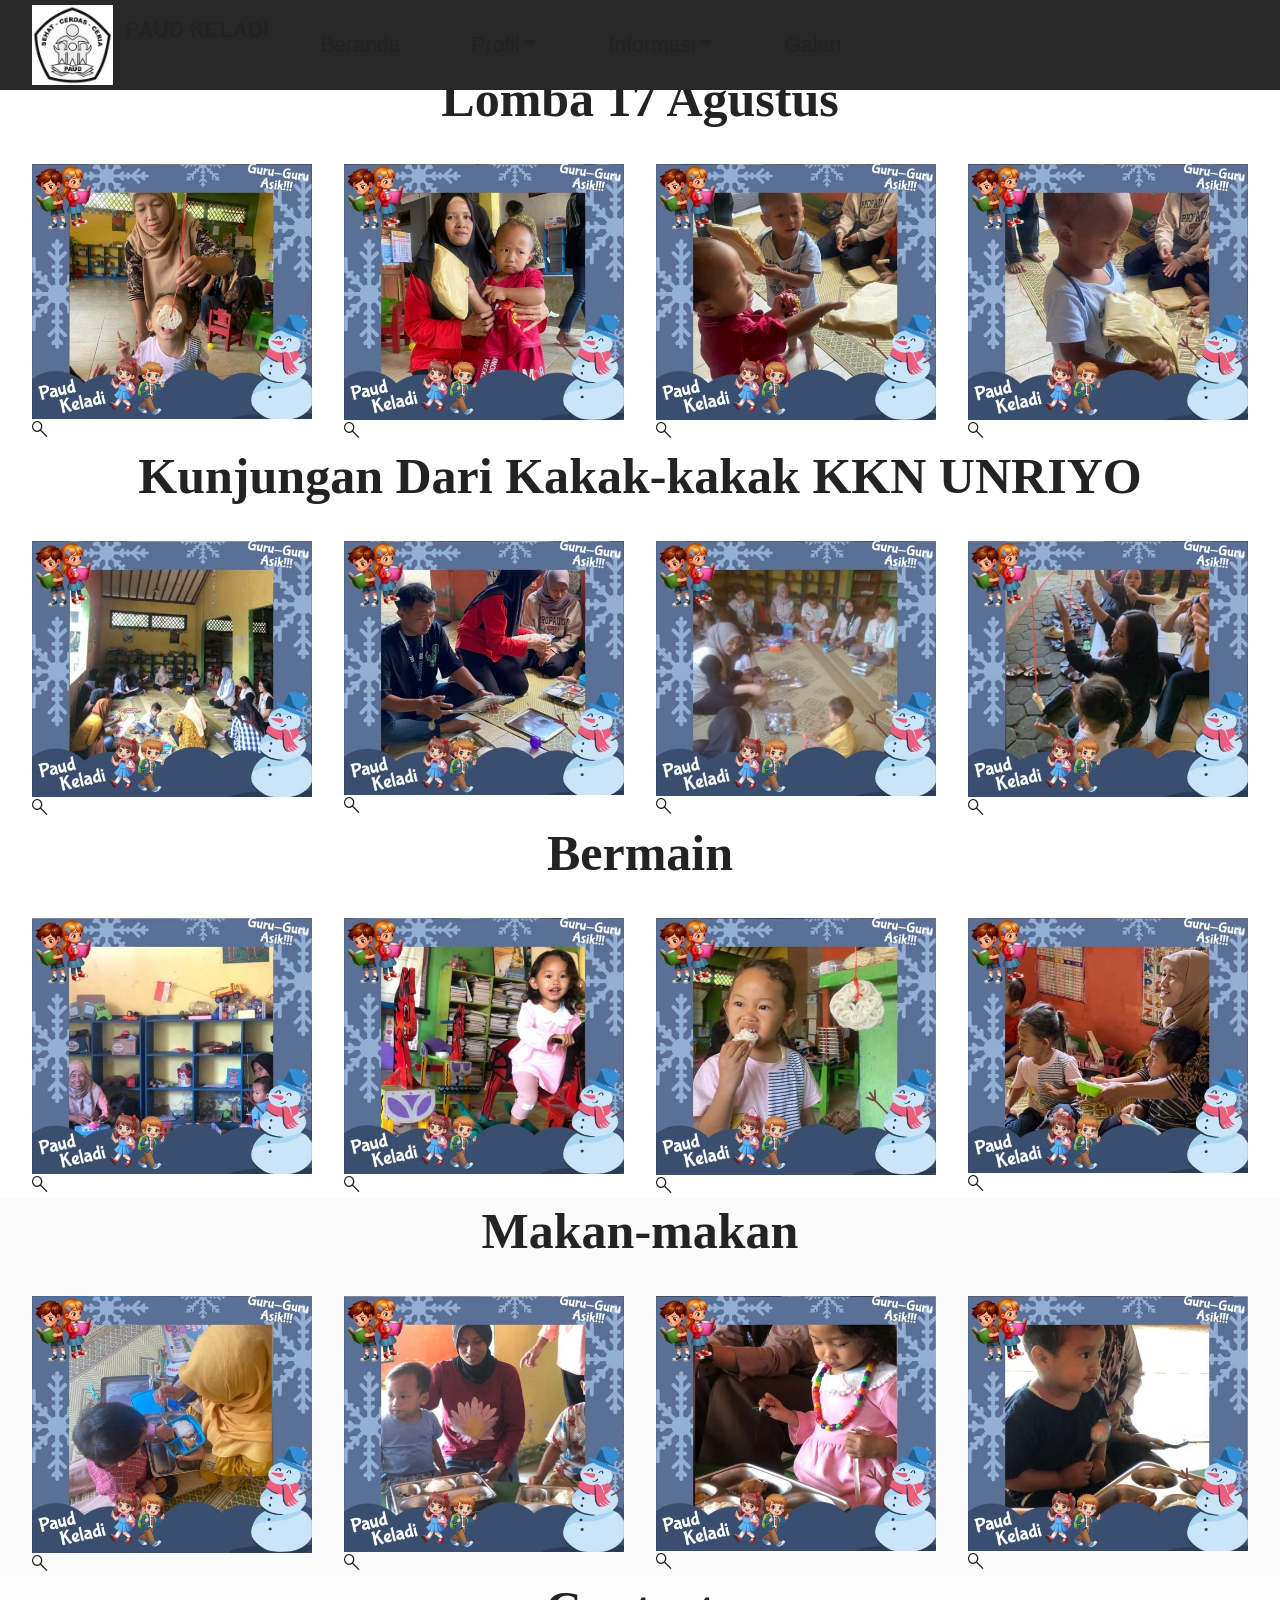
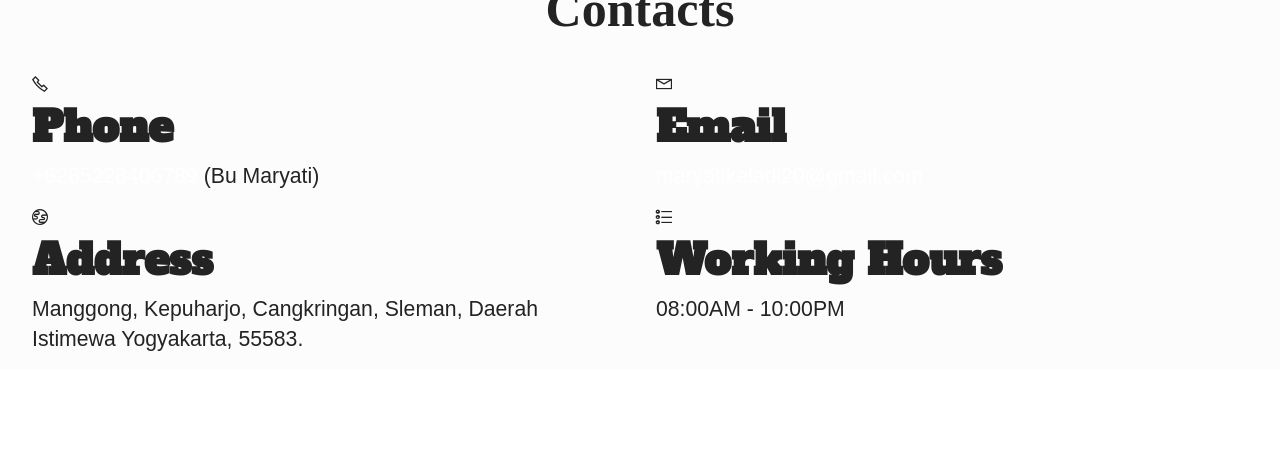
<file: page6.html>
<!DOCTYPE html>
<html  >
<head>
  <!-- Site made with Mobirise Website Builder v5.9.18, https://mobirise.com -->
  <meta charset="UTF-8">
  <meta http-equiv="X-UA-Compatible" content="IE=edge">
  <meta name="generator" content="Mobirise v5.9.18, mobirise.com">
  <meta name="viewport" content="width=device-width, initial-scale=1, minimum-scale=1">
  <link rel="shortcut icon" href="assets/images/logo-paud-png-warna-hitam-putih-transparan.jpeg" type="image/x-icon">
  <meta name="description" content="">
  
  
  <title>Kegiatan</title>
  <link rel="stylesheet" href="assets/web/assets/mobirise-icons2/mobirise2.css">
  <link rel="stylesheet" href="assets/bootstrap/css/bootstrap.min.css">
  <link rel="stylesheet" href="assets/bootstrap/css/bootstrap-grid.min.css">
  <link rel="stylesheet" href="assets/bootstrap/css/bootstrap-reboot.min.css">
  <link rel="stylesheet" href="assets/parallax/jarallax.css">
  <link rel="stylesheet" href="assets/dropdown/css/style.css">
  <link rel="stylesheet" href="assets/socicon/css/styles.css">
  <link rel="stylesheet" href="assets/theme/css/style.css">
  <link rel="preload" href="https://fonts.googleapis.com/css?family=Jost:100,200,300,400,500,600,700,800,900,100i,200i,300i,400i,500i,600i,700i,800i,900i&display=swap" as="style" onload="this.onload=null;this.rel='stylesheet'">
  <noscript><link rel="stylesheet" href="https://fonts.googleapis.com/css?family=Jost:100,200,300,400,500,600,700,800,900,100i,200i,300i,400i,500i,600i,700i,800i,900i&display=swap"></noscript>
  <link rel="preload" href="https://fonts.googleapis.com/css?family=Alfa+Slab+One:400&display=swap" as="style" onload="this.onload=null;this.rel='stylesheet'">
  <noscript><link rel="stylesheet" href="https://fonts.googleapis.com/css?family=Alfa+Slab+One:400&display=swap"></noscript>
  <link rel="preload" as="style" href="assets/mobirise/css/mbr-additional.css?v=ecaA8y"><link rel="stylesheet" href="assets/mobirise/css/mbr-additional.css?v=ecaA8y" type="text/css">

  
  
  
</head>
<body>
  
  <section data-bs-version="5.1" class="menu menu1 cid-uT4RdIv4Hl" once="menu" id="menu1-n">
    

    <nav class="navbar navbar-dropdown navbar-fixed-top navbar-expand-lg">
        <div class="container-fluid">
            <div class="navbar-brand">
                <span class="navbar-logo">
                    <a href="index.html">
                        <img src="assets/images/logo-paud-png-warna-hitam-putih-transparan.jpeg" alt="Mobirise Website Builder" style="height: 5rem;">
                    </a>
                </span>
                <span class="navbar-caption-wrap"><a class="navbar-caption text-black text-primary display-7" href="index.html">PAUD KELADI</a></span>
            </div>
            <button class="navbar-toggler" type="button" data-toggle="collapse" data-bs-toggle="collapse" data-target="#navbarSupportedContent" data-bs-target="#navbarSupportedContent" aria-controls="navbarNavAltMarkup" aria-expanded="false" aria-label="Toggle navigation">
                <div class="hamburger">
                    <span></span>
                    <span></span>
                    <span></span>
                    <span></span>
                </div>
            </button>
            <div class="collapse navbar-collapse" id="navbarSupportedContent">
                <ul class="navbar-nav nav-dropdown nav-right" data-app-modern-menu="true"><li class="nav-item"><a class="nav-link link text-black text-primary display-4" href="index.html">Beranda</a></li>
                    <li class="nav-item dropdown"><a class="nav-link link text-black dropdown-toggle display-4" href="https://mobiri.se" data-toggle="dropdown-submenu" data-bs-toggle="dropdown" data-bs-auto-close="outside" aria-expanded="false">Profil</a><div class="dropdown-menu" aria-labelledby="dropdown-953"><a class="text-black show dropdown-item text-primary display-4" href="page4.html">Visi Misi &amp; Tujuan Sekolah</a><a class="text-black show dropdown-item text-primary display-4" href="page5.html">Sambutan Kepala Sekolah</a></div></li><li class="nav-item dropdown open"><a class="nav-link link text-black dropdown-toggle display-4" href="https://mobiri.se" data-toggle="dropdown-submenu" data-bs-toggle="dropdown" data-bs-auto-close="outside" aria-expanded="true">Informasi</a><div class="dropdown-menu" aria-labelledby="dropdown-802"><a class="text-black dropdown-item text-primary display-4" href="page6.html">Kegiatan</a><a class="text-black show dropdown-item text-primary display-4" href="page8.html">Prestasi</a><a class="text-black show dropdown-item text-primary display-4" href="page7.html">Fasilitas Sekolah</a></div></li>
                    <li class="nav-item"><a class="nav-link link text-black text-primary display-4" href="page1.html">Galeri</a>
                    </li></ul>
                
                
            </div>
        </div>
    </nav>
</section>

<section data-bs-version="5.1" class="gallery5 mbr-gallery cid-uTfiEjynZM" id="gallery5-1f">
    

    
    

    <div class="container">
        <div class="mbr-section-head">
            <h3 class="mbr-section-title mbr-fonts-style align-center m-0 display-5"><strong>Kegiatan Sekolah</strong></h3>
            <h4 class="mbr-section-subtitle mbr-fonts-style align-center mb-0 mt-2 display-2"><strong>Lomba 17 Agustus</strong></h4>
        </div>
        <div class="row mbr-gallery mt-4">
            <div class="col-12 col-md-6 col-lg-3 item gallery-image">
                <div class="item-wrapper" data-toggle="modal" data-bs-toggle="modal" data-target="#uUpqPHXFV2-modal" data-bs-target="#uUpqPHXFV2-modal">
                    <img class="w-100" src="assets/images/keladipaud-780ba252-72f5-4d61-8ee0-cef37f1a9370-554x554.jpeg" alt="Mobirise Website Builder" data-slide-to="0" data-bs-slide-to="0" data-target="#lb-uUpqPHXFV2" data-bs-target="#lb-uUpqPHXFV2">
                    <div class="icon-wrapper">
                        <span class="mobi-mbri mobi-mbri-search mbr-iconfont mbr-iconfont-btn"></span>
                    </div>
                </div>
                
            </div>
            <div class="col-12 col-md-6 col-lg-3 item gallery-image">
                <div class="item-wrapper" data-toggle="modal" data-bs-toggle="modal" data-target="#uUpqPHXFV2-modal" data-bs-target="#uUpqPHXFV2-modal">
                    <img class="w-100" src="assets/images/keladipaud-8a964333-52a2-429c-807f-342dbedee28d-554x554.jpeg" alt="Mobirise Website Builder" data-slide-to="1" data-bs-slide-to="1" data-target="#lb-uUpqPHXFV2" data-bs-target="#lb-uUpqPHXFV2">
                    <div class="icon-wrapper">
                        <span class="mobi-mbri mobi-mbri-search mbr-iconfont mbr-iconfont-btn"></span>
                    </div>
                </div>
                
            </div>
            <div class="col-12 col-md-6 col-lg-3 item gallery-image">
                <div class="item-wrapper" data-toggle="modal" data-bs-toggle="modal" data-target="#uUpqPHXFV2-modal" data-bs-target="#uUpqPHXFV2-modal">
                    <img class="w-100" src="assets/images/keladipaud-38048e53-bd18-4fa5-84a3-bda5f21e72b4-554x554.jpeg" alt="Mobirise Website Builder" data-slide-to="2" data-bs-slide-to="2" data-target="#lb-uUpqPHXFV2" data-bs-target="#lb-uUpqPHXFV2">
                    <div class="icon-wrapper">
                        <span class="mobi-mbri mobi-mbri-search mbr-iconfont mbr-iconfont-btn"></span>
                    </div>
                </div>
                
            </div>
            <div class="col-12 col-md-6 col-lg-3 item gallery-image">
                <div class="item-wrapper" data-toggle="modal" data-bs-toggle="modal" data-target="#uUpqPHXFV2-modal" data-bs-target="#uUpqPHXFV2-modal">
                    <img class="w-100" src="assets/images/keladipaud-de2c155c-8f91-48ab-87e0-ab57cb49fc6a-554x554.jpeg" alt="Mobirise Website Builder" data-slide-to="3" data-bs-slide-to="3" data-target="#lb-uUpqPHXFV2" data-bs-target="#lb-uUpqPHXFV2">
                    <div class="icon-wrapper">
                        <span class="mobi-mbri mobi-mbri-search mbr-iconfont mbr-iconfont-btn"></span>
                    </div>
                </div>
                
            </div>
        </div>

        <div class="modal mbr-slider" tabindex="-1" role="dialog" aria-hidden="true" id="uUpqPHXFV2-modal">
            <div class="modal-dialog" role="document">
                <div class="modal-content">
                    <div class="modal-body">
                        <div class="carousel slide" id="lb-uUpqPHXFV2" data-interval="5000" data-bs-interval="5000">
                            <div class="carousel-inner">
                                <div class="carousel-item active">
                                    <img class="d-block w-100" src="assets/images/keladipaud-780ba252-72f5-4d61-8ee0-cef37f1a9370-554x554.jpeg" alt="Mobirise Website Builder">
                                </div>
                                <div class="carousel-item">
                                    <img class="d-block w-100" src="assets/images/keladipaud-8a964333-52a2-429c-807f-342dbedee28d-554x554.jpeg" alt="Mobirise Website Builder">
                                </div>
                                <div class="carousel-item">
                                    <img class="d-block w-100" src="assets/images/keladipaud-38048e53-bd18-4fa5-84a3-bda5f21e72b4-554x554.jpeg" alt="Mobirise Website Builder">
                                </div>
                                <div class="carousel-item">
                                    <img class="d-block w-100" src="assets/images/keladipaud-de2c155c-8f91-48ab-87e0-ab57cb49fc6a-554x554.jpeg" alt="Mobirise Website Builder">
                                </div>
                            </div>
                            <ol class="carousel-indicators">
                                <li data-slide-to="0" data-bs-slide-to="0" class="active" data-target="#lb-uUpqPHXFV2" data-bs-target="#lb-uUpqPHXFV2"></li>
                                <li data-slide-to="1" data-bs-slide-to="1" data-target="#lb-uUpqPHXFV2" data-bs-target="#lb-uUpqPHXFV2"></li>
                                <li data-slide-to="2" data-bs-slide-to="2" data-target="#lb-uUpqPHXFV2" data-bs-target="#lb-uUpqPHXFV2"></li>
                                <li data-slide-to="3" data-bs-slide-to="3" data-target="#lb-uUpqPHXFV2" data-bs-target="#lb-uUpqPHXFV2"></li>
                            </ol>
                            <a role="button" href="" class="close" data-dismiss="modal" data-bs-dismiss="modal" aria-label="Close">
                            </a>
                            <a class="carousel-control-prev carousel-control" role="button" data-slide="prev" data-bs-slide="prev" href="#lb-uUpqPHXFV2">
                                <span class="mobi-mbri mobi-mbri-arrow-prev" aria-hidden="true"></span>
                                <span class="sr-only visually-hidden">Previous</span>
                            </a>
                            <a class="carousel-control-next carousel-control" role="button" data-slide="next" data-bs-slide="next" href="#lb-uUpqPHXFV2">
                                <span class="mobi-mbri mobi-mbri-arrow-next" aria-hidden="true"></span>
                                <span class="sr-only visually-hidden">Next</span>
                            </a>
                        </div>
                    </div>
                </div>
            </div>
        </div>
    </div>
</section>

<section data-bs-version="5.1" class="gallery5 mbr-gallery cid-uUiKsYEzY7" id="gallery5-21">
    

    
    

    <div class="container">
        <div class="mbr-section-head">
            <h3 class="mbr-section-title mbr-fonts-style align-center m-0 display-2"><strong>Kunjungan Dari Kakak-kakak KKN UNRIYO</strong></h3>
            
        </div>
        <div class="row mbr-gallery mt-4">
            <div class="col-12 col-md-6 col-lg-3 item gallery-image">
                <div class="item-wrapper" data-toggle="modal" data-bs-toggle="modal" data-target="#uUpqPImFzC-modal" data-bs-target="#uUpqPImFzC-modal">
                    <img class="w-100" src="assets/images/keladipaud-5623dc29-dd74-4a7a-ae23-e5ef705b0b85-506x506.jpeg" alt="Mobirise Website Builder" data-slide-to="0" data-bs-slide-to="0" data-target="#lb-uUpqPImFzC" data-bs-target="#lb-uUpqPImFzC">
                    <div class="icon-wrapper">
                        <span class="mobi-mbri mobi-mbri-search mbr-iconfont mbr-iconfont-btn"></span>
                    </div>
                </div>
                
            </div>
            <div class="col-12 col-md-6 col-lg-3 item gallery-image">
                <div class="item-wrapper" data-toggle="modal" data-bs-toggle="modal" data-target="#uUpqPImFzC-modal" data-bs-target="#uUpqPImFzC-modal">
                    <img class="w-100" src="assets/images/keladipaud-3a97eaf6-a5bb-4c23-9889-74e928812229-506x506.jpeg" alt="Mobirise Website Builder" data-slide-to="1" data-bs-slide-to="1" data-target="#lb-uUpqPImFzC" data-bs-target="#lb-uUpqPImFzC">
                    <div class="icon-wrapper">
                        <span class="mobi-mbri mobi-mbri-search mbr-iconfont mbr-iconfont-btn"></span>
                    </div>
                </div>
                
            </div>
            <div class="col-12 col-md-6 col-lg-3 item gallery-image">
                <div class="item-wrapper" data-toggle="modal" data-bs-toggle="modal" data-target="#uUpqPImFzC-modal" data-bs-target="#uUpqPImFzC-modal">
                    <img class="w-100" src="assets/images/keladipaud-02ec4675-2e9c-4862-b092-ca3e63f779d0-506x506.jpeg" alt="Mobirise Website Builder" data-slide-to="2" data-bs-slide-to="2" data-target="#lb-uUpqPImFzC" data-bs-target="#lb-uUpqPImFzC">
                    <div class="icon-wrapper">
                        <span class="mobi-mbri mobi-mbri-search mbr-iconfont mbr-iconfont-btn"></span>
                    </div>
                </div>
                
            </div>
            <div class="col-12 col-md-6 col-lg-3 item gallery-image">
                <div class="item-wrapper" data-toggle="modal" data-bs-toggle="modal" data-target="#uUpqPImFzC-modal" data-bs-target="#uUpqPImFzC-modal">
                    <img class="w-100" src="assets/images/keladipaud-0194669a-551f-4470-b97e-627db98863cc-506x506.jpeg" alt="Mobirise Website Builder" data-slide-to="3" data-bs-slide-to="3" data-target="#lb-uUpqPImFzC" data-bs-target="#lb-uUpqPImFzC">
                    <div class="icon-wrapper">
                        <span class="mobi-mbri mobi-mbri-search mbr-iconfont mbr-iconfont-btn"></span>
                    </div>
                </div>
                
            </div>
        </div>

        <div class="modal mbr-slider" tabindex="-1" role="dialog" aria-hidden="true" id="uUpqPImFzC-modal">
            <div class="modal-dialog" role="document">
                <div class="modal-content">
                    <div class="modal-body">
                        <div class="carousel slide" id="lb-uUpqPImFzC" data-interval="5000" data-bs-interval="5000">
                            <div class="carousel-inner">
                                <div class="carousel-item active">
                                    <img class="d-block w-100" src="assets/images/keladipaud-5623dc29-dd74-4a7a-ae23-e5ef705b0b85-506x506.jpeg" alt="Mobirise Website Builder">
                                </div>
                                <div class="carousel-item">
                                    <img class="d-block w-100" src="assets/images/keladipaud-3a97eaf6-a5bb-4c23-9889-74e928812229-506x506.jpeg" alt="Mobirise Website Builder">
                                </div>
                                <div class="carousel-item">
                                    <img class="d-block w-100" src="assets/images/keladipaud-02ec4675-2e9c-4862-b092-ca3e63f779d0-506x506.jpeg" alt="Mobirise Website Builder">
                                </div>
                                <div class="carousel-item">
                                    <img class="d-block w-100" src="assets/images/keladipaud-0194669a-551f-4470-b97e-627db98863cc-506x506.jpeg" alt="Mobirise Website Builder">
                                </div>
                            </div>
                            <ol class="carousel-indicators">
                                <li data-slide-to="0" data-bs-slide-to="0" class="active" data-target="#lb-uUpqPImFzC" data-bs-target="#lb-uUpqPImFzC"></li>
                                <li data-slide-to="1" data-bs-slide-to="1" data-target="#lb-uUpqPImFzC" data-bs-target="#lb-uUpqPImFzC"></li>
                                <li data-slide-to="2" data-bs-slide-to="2" data-target="#lb-uUpqPImFzC" data-bs-target="#lb-uUpqPImFzC"></li>
                                <li data-slide-to="3" data-bs-slide-to="3" data-target="#lb-uUpqPImFzC" data-bs-target="#lb-uUpqPImFzC"></li>
                            </ol>
                            <a role="button" href="" class="close" data-dismiss="modal" data-bs-dismiss="modal" aria-label="Close">
                            </a>
                            <a class="carousel-control-prev carousel-control" role="button" data-slide="prev" data-bs-slide="prev" href="#lb-uUpqPImFzC">
                                <span class="mobi-mbri mobi-mbri-arrow-prev" aria-hidden="true"></span>
                                <span class="sr-only visually-hidden">Previous</span>
                            </a>
                            <a class="carousel-control-next carousel-control" role="button" data-slide="next" data-bs-slide="next" href="#lb-uUpqPImFzC">
                                <span class="mobi-mbri mobi-mbri-arrow-next" aria-hidden="true"></span>
                                <span class="sr-only visually-hidden">Next</span>
                            </a>
                        </div>
                    </div>
                </div>
            </div>
        </div>
    </div>
</section>

<section data-bs-version="5.1" class="gallery5 mbr-gallery cid-uTfiEVlUcf" id="gallery5-1g">
    

    
    

    <div class="container">
        <div class="mbr-section-head">
            <h3 class="mbr-section-title mbr-fonts-style align-center m-0 display-2"><strong>Bermain</strong></h3>
            
        </div>
        <div class="row mbr-gallery mt-4">
            <div class="col-12 col-md-6 col-lg-3 item gallery-image">
                <div class="item-wrapper" data-toggle="modal" data-bs-toggle="modal" data-target="#uUpqPIMsH1-modal" data-bs-target="#uUpqPIMsH1-modal">
                    <img class="w-100" src="assets/images/keladipaud-bff09e62-6590-4c26-8141-bb8aadc67180-506x506.jpeg" alt="Mobirise Website Builder" data-slide-to="0" data-bs-slide-to="0" data-target="#lb-uUpqPIMsH1" data-bs-target="#lb-uUpqPIMsH1">
                    <div class="icon-wrapper">
                        <span class="mobi-mbri mobi-mbri-search mbr-iconfont mbr-iconfont-btn"></span>
                    </div>
                </div>
                
            </div>
            <div class="col-12 col-md-6 col-lg-3 item gallery-image">
                <div class="item-wrapper" data-toggle="modal" data-bs-toggle="modal" data-target="#uUpqPIMsH1-modal" data-bs-target="#uUpqPIMsH1-modal">
                    <img class="w-100" src="assets/images/keladipaud-9f36692c-72c2-4a02-b759-6a101e7d4187-506x506.jpeg" alt="Mobirise Website Builder" data-slide-to="1" data-bs-slide-to="1" data-target="#lb-uUpqPIMsH1" data-bs-target="#lb-uUpqPIMsH1">
                    <div class="icon-wrapper">
                        <span class="mobi-mbri mobi-mbri-search mbr-iconfont mbr-iconfont-btn"></span>
                    </div>
                </div>
                
            </div>
            <div class="col-12 col-md-6 col-lg-3 item gallery-image">
                <div class="item-wrapper" data-toggle="modal" data-bs-toggle="modal" data-target="#uUpqPIMsH1-modal" data-bs-target="#uUpqPIMsH1-modal">
                    <img class="w-100" src="assets/images/keladipaud-3bef065e-1104-43a1-aa98-3d472bce78d8-506x506.jpeg" alt="Mobirise Website Builder" data-slide-to="2" data-bs-slide-to="2" data-target="#lb-uUpqPIMsH1" data-bs-target="#lb-uUpqPIMsH1">
                    <div class="icon-wrapper">
                        <span class="mobi-mbri mobi-mbri-search mbr-iconfont mbr-iconfont-btn"></span>
                    </div>
                </div>
                
            </div>
            <div class="col-12 col-md-6 col-lg-3 item gallery-image">
                <div class="item-wrapper" data-toggle="modal" data-bs-toggle="modal" data-target="#uUpqPIMsH1-modal" data-bs-target="#uUpqPIMsH1-modal">
                    <img class="w-100" src="assets/images/keladipaud-55597486-e2b3-44e3-adaa-dfea42b0d677-506x506.jpeg" alt="Mobirise Website Builder" data-slide-to="3" data-bs-slide-to="3" data-target="#lb-uUpqPIMsH1" data-bs-target="#lb-uUpqPIMsH1">
                    <div class="icon-wrapper">
                        <span class="mobi-mbri mobi-mbri-search mbr-iconfont mbr-iconfont-btn"></span>
                    </div>
                </div>
                
            </div>
        </div>

        <div class="modal mbr-slider" tabindex="-1" role="dialog" aria-hidden="true" id="uUpqPIMsH1-modal">
            <div class="modal-dialog" role="document">
                <div class="modal-content">
                    <div class="modal-body">
                        <div class="carousel slide" id="lb-uUpqPIMsH1" data-interval="5000" data-bs-interval="5000">
                            <div class="carousel-inner">
                                <div class="carousel-item active">
                                    <img class="d-block w-100" src="assets/images/keladipaud-bff09e62-6590-4c26-8141-bb8aadc67180-506x506.jpeg" alt="Mobirise Website Builder">
                                </div>
                                <div class="carousel-item">
                                    <img class="d-block w-100" src="assets/images/keladipaud-9f36692c-72c2-4a02-b759-6a101e7d4187-506x506.jpeg" alt="Mobirise Website Builder">
                                </div>
                                <div class="carousel-item">
                                    <img class="d-block w-100" src="assets/images/keladipaud-3bef065e-1104-43a1-aa98-3d472bce78d8-506x506.jpeg" alt="Mobirise Website Builder">
                                </div>
                                <div class="carousel-item">
                                    <img class="d-block w-100" src="assets/images/keladipaud-55597486-e2b3-44e3-adaa-dfea42b0d677-506x506.jpeg" alt="Mobirise Website Builder">
                                </div>
                            </div>
                            <ol class="carousel-indicators">
                                <li data-slide-to="0" data-bs-slide-to="0" class="active" data-target="#lb-uUpqPIMsH1" data-bs-target="#lb-uUpqPIMsH1"></li>
                                <li data-slide-to="1" data-bs-slide-to="1" data-target="#lb-uUpqPIMsH1" data-bs-target="#lb-uUpqPIMsH1"></li>
                                <li data-slide-to="2" data-bs-slide-to="2" data-target="#lb-uUpqPIMsH1" data-bs-target="#lb-uUpqPIMsH1"></li>
                                <li data-slide-to="3" data-bs-slide-to="3" data-target="#lb-uUpqPIMsH1" data-bs-target="#lb-uUpqPIMsH1"></li>
                            </ol>
                            <a role="button" href="" class="close" data-dismiss="modal" data-bs-dismiss="modal" aria-label="Close">
                            </a>
                            <a class="carousel-control-prev carousel-control" role="button" data-slide="prev" data-bs-slide="prev" href="#lb-uUpqPIMsH1">
                                <span class="mobi-mbri mobi-mbri-arrow-prev" aria-hidden="true"></span>
                                <span class="sr-only visually-hidden">Previous</span>
                            </a>
                            <a class="carousel-control-next carousel-control" role="button" data-slide="next" data-bs-slide="next" href="#lb-uUpqPIMsH1">
                                <span class="mobi-mbri mobi-mbri-arrow-next" aria-hidden="true"></span>
                                <span class="sr-only visually-hidden">Next</span>
                            </a>
                        </div>
                    </div>
                </div>
            </div>
        </div>
    </div>
</section>

<section data-bs-version="5.1" class="gallery5 mbr-gallery cid-uTfiFzM42L" id="gallery5-1h">
    

    
    <div class="mbr-overlay" style="opacity: 0.8; background-color: rgb(250, 250, 250);">
    </div>

    <div class="container">
        <div class="mbr-section-head">
            <h3 class="mbr-section-title mbr-fonts-style align-center m-0 display-2"><strong>Makan-makan</strong></h3>
            
        </div>
        <div class="row mbr-gallery mt-4">
            <div class="col-12 col-md-6 col-lg-3 item gallery-image">
                <div class="item-wrapper" data-toggle="modal" data-bs-toggle="modal" data-target="#uUpqPJ3bqu-modal" data-bs-target="#uUpqPJ3bqu-modal">
                    <img class="w-100" src="assets/images/keladipaud-46b96b0e-44ac-4c9f-9531-66cb1af5e892-554x554.jpeg" alt="Mobirise Website Builder" data-slide-to="0" data-bs-slide-to="0" data-target="#lb-uUpqPJ3bqu" data-bs-target="#lb-uUpqPJ3bqu">
                    <div class="icon-wrapper">
                        <span class="mobi-mbri mobi-mbri-search mbr-iconfont mbr-iconfont-btn"></span>
                    </div>
                </div>
                
            </div>
            <div class="col-12 col-md-6 col-lg-3 item gallery-image">
                <div class="item-wrapper" data-toggle="modal" data-bs-toggle="modal" data-target="#uUpqPJ3bqu-modal" data-bs-target="#uUpqPJ3bqu-modal">
                    <img class="w-100" src="assets/images/keladipaud-a1b7db7c-6c07-4039-b39d-48134bfbd864-554x554.jpeg" alt="Mobirise Website Builder" data-slide-to="1" data-bs-slide-to="1" data-target="#lb-uUpqPJ3bqu" data-bs-target="#lb-uUpqPJ3bqu">
                    <div class="icon-wrapper">
                        <span class="mobi-mbri mobi-mbri-search mbr-iconfont mbr-iconfont-btn"></span>
                    </div>
                </div>
                
            </div>
            <div class="col-12 col-md-6 col-lg-3 item gallery-image">
                <div class="item-wrapper" data-toggle="modal" data-bs-toggle="modal" data-target="#uUpqPJ3bqu-modal" data-bs-target="#uUpqPJ3bqu-modal">
                    <img class="w-100" src="assets/images/keladipaud-1cbd47c4-3527-46f7-9f88-abfb81adc9bd-554x554.jpeg" alt="Mobirise Website Builder" data-slide-to="2" data-bs-slide-to="2" data-target="#lb-uUpqPJ3bqu" data-bs-target="#lb-uUpqPJ3bqu">
                    <div class="icon-wrapper">
                        <span class="mobi-mbri mobi-mbri-search mbr-iconfont mbr-iconfont-btn"></span>
                    </div>
                </div>
                
            </div>
            <div class="col-12 col-md-6 col-lg-3 item gallery-image">
                <div class="item-wrapper" data-toggle="modal" data-bs-toggle="modal" data-target="#uUpqPJ3bqu-modal" data-bs-target="#uUpqPJ3bqu-modal">
                    <img class="w-100" src="assets/images/keladipaud-515ac003-97d9-40e0-a769-55000683cecd-554x554.jpeg" alt="Mobirise Website Builder" data-slide-to="3" data-bs-slide-to="3" data-target="#lb-uUpqPJ3bqu" data-bs-target="#lb-uUpqPJ3bqu">
                    <div class="icon-wrapper">
                        <span class="mobi-mbri mobi-mbri-search mbr-iconfont mbr-iconfont-btn"></span>
                    </div>
                </div>
                
            </div>
        </div>

        <div class="modal mbr-slider" tabindex="-1" role="dialog" aria-hidden="true" id="uUpqPJ3bqu-modal">
            <div class="modal-dialog" role="document">
                <div class="modal-content">
                    <div class="modal-body">
                        <div class="carousel slide" id="lb-uUpqPJ3bqu" data-interval="5000" data-bs-interval="5000">
                            <div class="carousel-inner">
                                <div class="carousel-item active">
                                    <img class="d-block w-100" src="assets/images/keladipaud-46b96b0e-44ac-4c9f-9531-66cb1af5e892-554x554.jpeg" alt="Mobirise Website Builder">
                                </div>
                                <div class="carousel-item">
                                    <img class="d-block w-100" src="assets/images/keladipaud-a1b7db7c-6c07-4039-b39d-48134bfbd864-554x554.jpeg" alt="Mobirise Website Builder">
                                </div>
                                <div class="carousel-item">
                                    <img class="d-block w-100" src="assets/images/keladipaud-1cbd47c4-3527-46f7-9f88-abfb81adc9bd-554x554.jpeg" alt="Mobirise Website Builder">
                                </div>
                                <div class="carousel-item">
                                    <img class="d-block w-100" src="assets/images/keladipaud-515ac003-97d9-40e0-a769-55000683cecd-554x554.jpeg" alt="Mobirise Website Builder">
                                </div>
                            </div>
                            <ol class="carousel-indicators">
                                <li data-slide-to="0" data-bs-slide-to="0" class="active" data-target="#lb-uUpqPJ3bqu" data-bs-target="#lb-uUpqPJ3bqu"></li>
                                <li data-slide-to="1" data-bs-slide-to="1" data-target="#lb-uUpqPJ3bqu" data-bs-target="#lb-uUpqPJ3bqu"></li>
                                <li data-slide-to="2" data-bs-slide-to="2" data-target="#lb-uUpqPJ3bqu" data-bs-target="#lb-uUpqPJ3bqu"></li>
                                <li data-slide-to="3" data-bs-slide-to="3" data-target="#lb-uUpqPJ3bqu" data-bs-target="#lb-uUpqPJ3bqu"></li>
                            </ol>
                            <a role="button" href="" class="close" data-dismiss="modal" data-bs-dismiss="modal" aria-label="Close">
                            </a>
                            <a class="carousel-control-prev carousel-control" role="button" data-slide="prev" data-bs-slide="prev" href="#lb-uUpqPJ3bqu">
                                <span class="mobi-mbri mobi-mbri-arrow-prev" aria-hidden="true"></span>
                                <span class="sr-only visually-hidden">Previous</span>
                            </a>
                            <a class="carousel-control-next carousel-control" role="button" data-slide="next" data-bs-slide="next" href="#lb-uUpqPJ3bqu">
                                <span class="mobi-mbri mobi-mbri-arrow-next" aria-hidden="true"></span>
                                <span class="sr-only visually-hidden">Next</span>
                            </a>
                        </div>
                    </div>
                </div>
            </div>
        </div>
    </div>
</section>

<section data-bs-version="5.1" class="contacts2 cid-uUoZWwYEaZ mbr-parallax-background" id="contacts2-2b">
    <!---->
    

    
    <div class="mbr-overlay" style="opacity: 0.5; background-color: rgb(250, 250, 250);">
    </div>
    <div class="container">
        <div class="mbr-section-head">
            <h3 class="mbr-section-title mbr-fonts-style align-center mb-0 display-2">
                <strong>Contacts</strong>
            </h3>
            
        </div>
        <div class="row justify-content-center mt-4">
            <div class="card col-12 col-md-6">
                <div class="card-wrapper">
                    <div class="image-wrapper">
                        <span class="mbr-iconfont mobi-mbri-phone mobi-mbri"></span>
                    </div>
                    <div class="text-wrapper">
                        <h6 class="card-title mbr-fonts-style mb-1 display-5">
                            <strong>Phone</strong>
                        </h6>
                        <p class="mbr-text mbr-fonts-style display-7"><a href="https://wa.me/6285228406789" class="text-primary">+6285228406789</a>&nbsp;(Bu Maryati)</p>
                    </div>
                </div>
            </div>
            <div class="card col-12 col-md-6">
                <div class="card-wrapper">
                    <div class="image-wrapper">
                        <span class="mbr-iconfont mobi-mbri-letter mobi-mbri"></span>
                    </div>
                    <div class="text-wrapper">
                        <h6 class="card-title mbr-fonts-style mb-1 display-5">
                            <strong>Email</strong>
                        </h6>
                        <p class="mbr-text mbr-fonts-style display-7"><a href="mailto:maryatikeladi20@gmail.com" class="text-primary">maryatikeladi20@gmail.com</a></p>
                    </div>
                </div>
            </div>
            <div class="card col-12 col-md-6">
                <div class="card-wrapper">
                    <div class="image-wrapper">
                        <span class="mbr-iconfont mobi-mbri-globe mobi-mbri"></span>
                    </div>
                    <div class="text-wrapper">
                        <h6 class="card-title mbr-fonts-style mb-1 display-5">
                            <strong>Address</strong>
                        </h6>
                        <p class="mbr-text mbr-fonts-style display-7">Manggong, Kepuharjo, Cangkringan, Sleman, Daerah Istimewa Yogyakarta, 55583.</p>
                    </div>
                </div>
            </div>
            <div class="card col-12 col-md-6">
                <div class="card-wrapper">
                    <div class="image-wrapper">
                        <span class="mbr-iconfont mobi-mbri-bulleted-list mobi-mbri"></span>
                    </div>
                    <div class="text-wrapper">
                        <h6 class="card-title mbr-fonts-style mb-1 display-5">
                            <strong>Working Hours</strong>
                        </h6>
                        <p class="mbr-text mbr-fonts-style display-7">08:00AM - 10:00PM</p>
                    </div>
                </div>
            </div>
        </div>
    </div>
</section>

<section data-bs-version="5.1" class="footer4 cid-uT4RL2UoAf" once="footers" id="footer04-o">

    

    

    <div class="container">
        <div class="media-container-row align-center mbr-white">
            <div class="col-12">
                <p class="mbr-text mb-0 mbr-fonts-style display-7">
                    © Copyright 2025 Mobirise - Chionia Cinta Mbindi - Informatika - KKN 2025</p>
            </div>
        </div>
    </div>
</section><section class="display-7" style="padding: 0;align-items: center;justify-content: center;flex-wrap: wrap;    align-content: center;display: flex;position: relative;height: 4rem;"><a href="https://mobiri.se/3118721" style="flex: 1 1;height: 4rem;position: absolute;width: 100%;z-index: 1;"><img alt="" style="height: 4rem;" src="[data-uri]"></a><p style="margin: 0;text-align: center;" class="display-7">&#8204;</p><a style="z-index:1" href="https://mobirise.com">Mobirise </a></section><script src="assets/bootstrap/js/bootstrap.bundle.min.js"></script>  <script src="assets/parallax/jarallax.js"></script>  <script src="assets/smoothscroll/smooth-scroll.js"></script>  <script src="assets/ytplayer/index.js"></script>  <script src="assets/dropdown/js/navbar-dropdown.js"></script>  <script src="assets/theme/js/script.js"></script>  
  
  
</body>
</html>
</file>
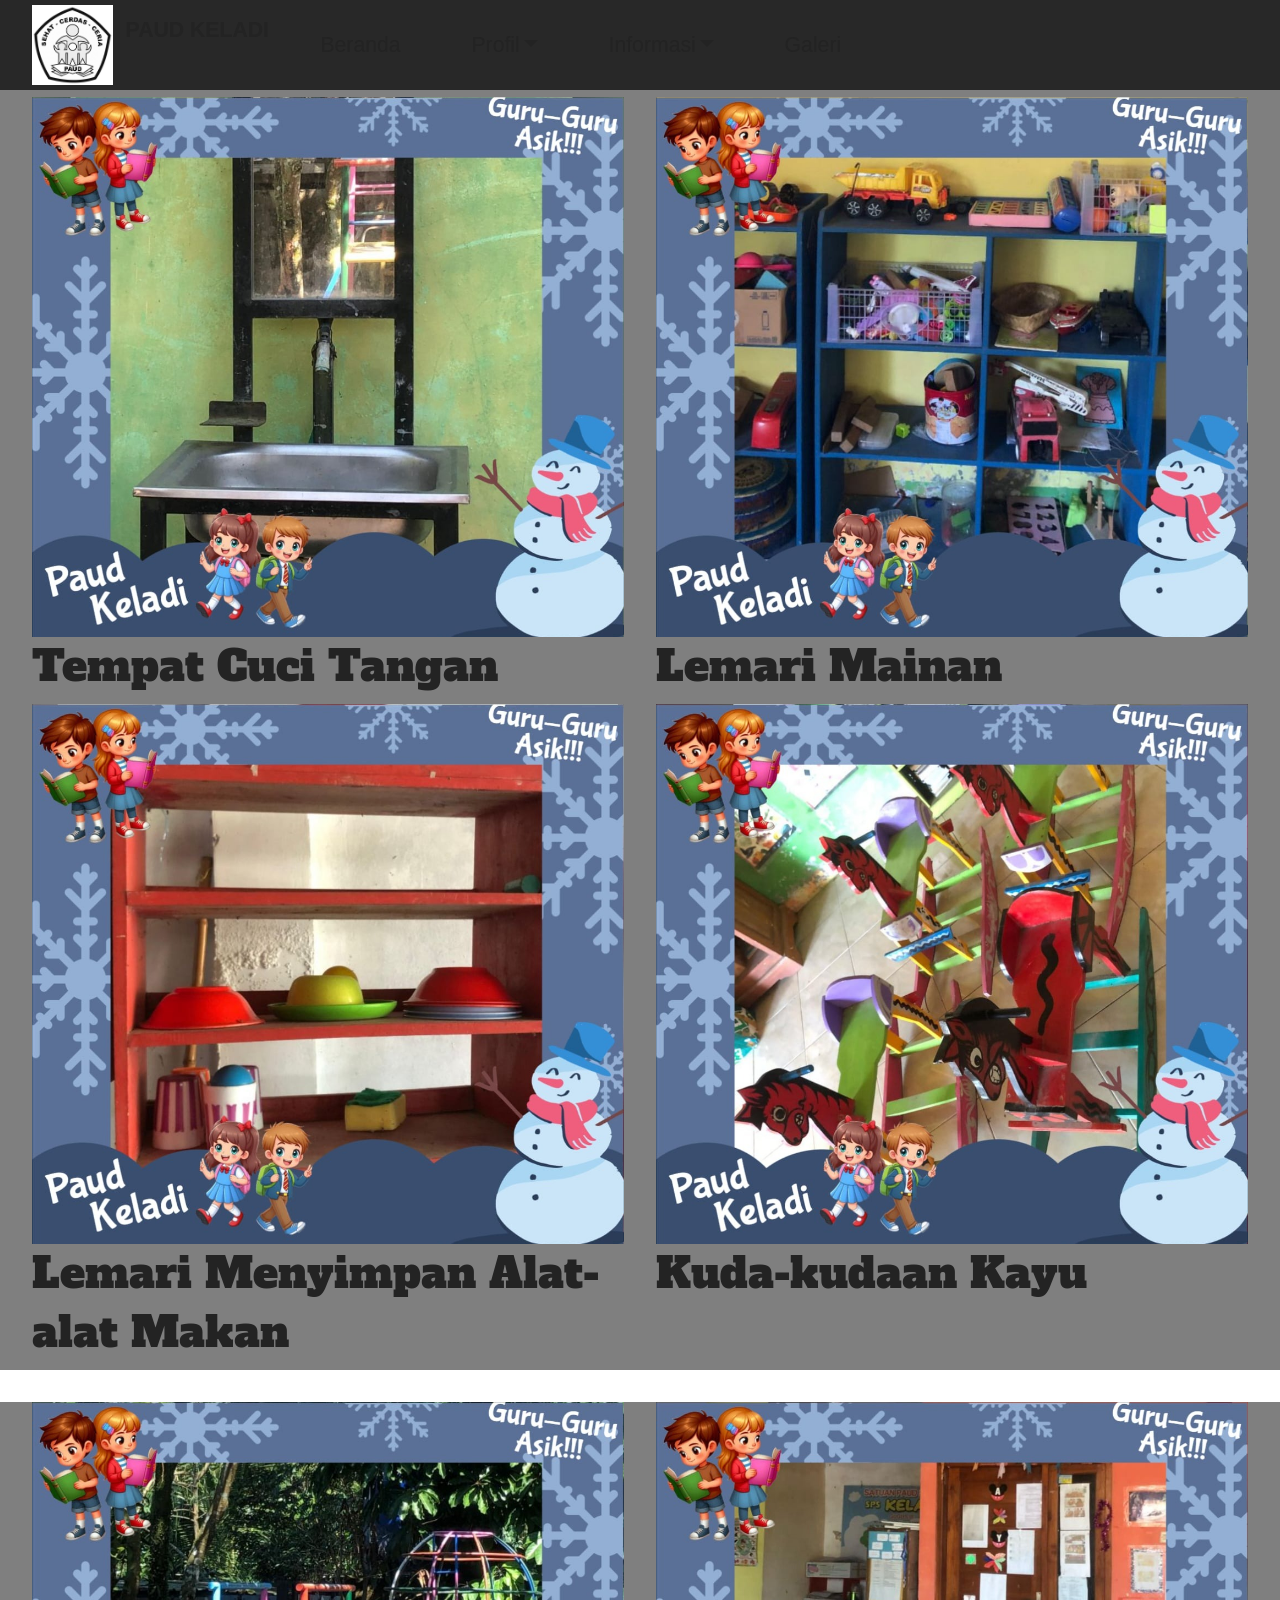
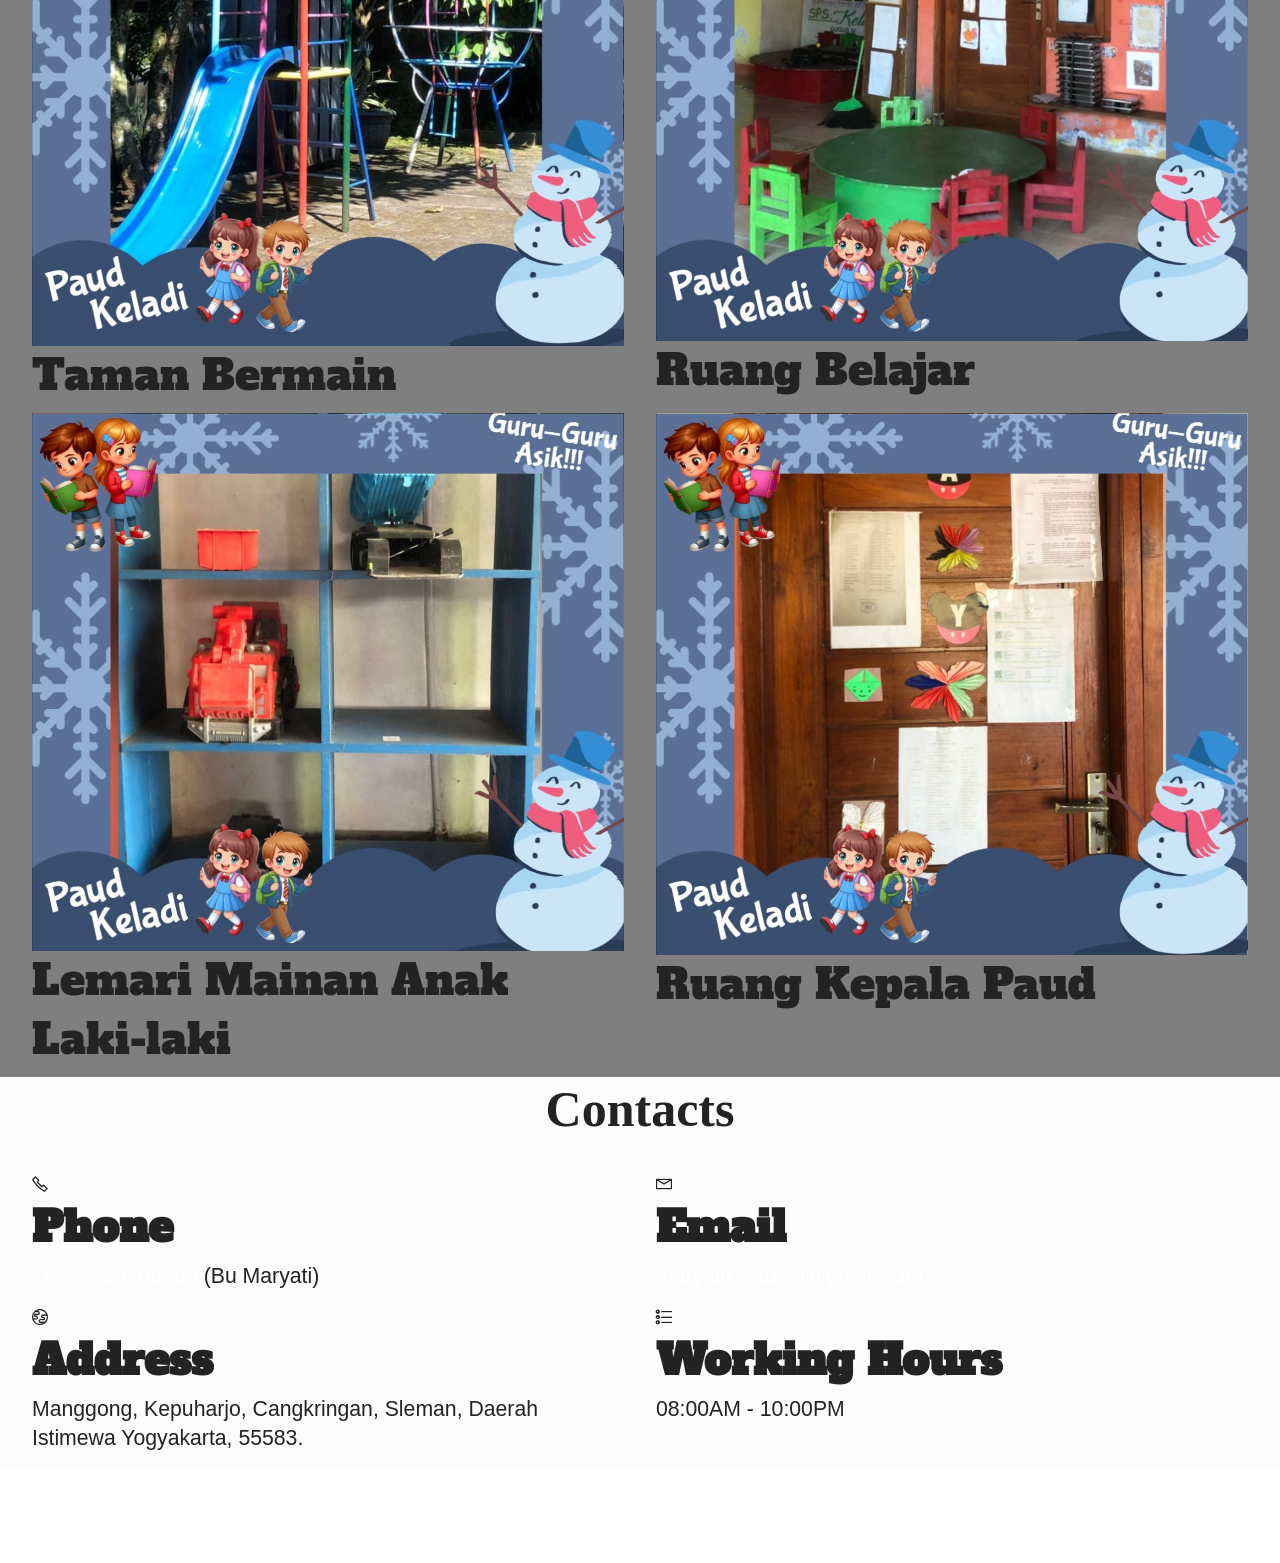
<file: page7.html>
<!DOCTYPE html>
<html  >
<head>
  <!-- Site made with Mobirise Website Builder v5.9.18, https://mobirise.com -->
  <meta charset="UTF-8">
  <meta http-equiv="X-UA-Compatible" content="IE=edge">
  <meta name="generator" content="Mobirise v5.9.18, mobirise.com">
  <meta name="viewport" content="width=device-width, initial-scale=1, minimum-scale=1">
  <link rel="shortcut icon" href="assets/images/logo-paud-png-warna-hitam-putih-transparan.jpeg" type="image/x-icon">
  <meta name="description" content="">
  
  
  <title>Fasilitas Sekolah</title>
  <link rel="stylesheet" href="assets/web/assets/mobirise-icons2/mobirise2.css">
  <link rel="stylesheet" href="assets/bootstrap/css/bootstrap.min.css">
  <link rel="stylesheet" href="assets/bootstrap/css/bootstrap-grid.min.css">
  <link rel="stylesheet" href="assets/bootstrap/css/bootstrap-reboot.min.css">
  <link rel="stylesheet" href="assets/parallax/jarallax.css">
  <link rel="stylesheet" href="assets/dropdown/css/style.css">
  <link rel="stylesheet" href="assets/socicon/css/styles.css">
  <link rel="stylesheet" href="assets/theme/css/style.css">
  <link rel="preload" href="https://fonts.googleapis.com/css?family=Jost:100,200,300,400,500,600,700,800,900,100i,200i,300i,400i,500i,600i,700i,800i,900i&display=swap" as="style" onload="this.onload=null;this.rel='stylesheet'">
  <noscript><link rel="stylesheet" href="https://fonts.googleapis.com/css?family=Jost:100,200,300,400,500,600,700,800,900,100i,200i,300i,400i,500i,600i,700i,800i,900i&display=swap"></noscript>
  <link rel="preload" href="https://fonts.googleapis.com/css?family=Alfa+Slab+One:400&display=swap" as="style" onload="this.onload=null;this.rel='stylesheet'">
  <noscript><link rel="stylesheet" href="https://fonts.googleapis.com/css?family=Alfa+Slab+One:400&display=swap"></noscript>
  <link rel="preload" as="style" href="assets/mobirise/css/mbr-additional.css?v=U0VHAo"><link rel="stylesheet" href="assets/mobirise/css/mbr-additional.css?v=U0VHAo" type="text/css">

  
  
  
</head>
<body>
  
  <section data-bs-version="5.1" class="menu menu1 cid-uT4RdIv4Hl" once="menu" id="menu1-p">
    

    <nav class="navbar navbar-dropdown navbar-fixed-top navbar-expand-lg">
        <div class="container-fluid">
            <div class="navbar-brand">
                <span class="navbar-logo">
                    <a href="index.html">
                        <img src="assets/images/logo-paud-png-warna-hitam-putih-transparan.jpeg" alt="Mobirise Website Builder" style="height: 5rem;">
                    </a>
                </span>
                <span class="navbar-caption-wrap"><a class="navbar-caption text-black text-primary display-7" href="index.html">PAUD KELADI</a></span>
            </div>
            <button class="navbar-toggler" type="button" data-toggle="collapse" data-bs-toggle="collapse" data-target="#navbarSupportedContent" data-bs-target="#navbarSupportedContent" aria-controls="navbarNavAltMarkup" aria-expanded="false" aria-label="Toggle navigation">
                <div class="hamburger">
                    <span></span>
                    <span></span>
                    <span></span>
                    <span></span>
                </div>
            </button>
            <div class="collapse navbar-collapse" id="navbarSupportedContent">
                <ul class="navbar-nav nav-dropdown nav-right" data-app-modern-menu="true"><li class="nav-item"><a class="nav-link link text-black text-primary display-4" href="index.html">Beranda</a></li>
                    <li class="nav-item dropdown"><a class="nav-link link text-black dropdown-toggle display-4" href="https://mobiri.se" data-toggle="dropdown-submenu" data-bs-toggle="dropdown" data-bs-auto-close="outside" aria-expanded="false">Profil</a><div class="dropdown-menu" aria-labelledby="dropdown-953"><a class="text-black show dropdown-item text-primary display-4" href="page4.html">Visi Misi &amp; Tujuan Sekolah</a><a class="text-black show dropdown-item text-primary display-4" href="page5.html">Sambutan Kepala Sekolah</a></div></li><li class="nav-item dropdown open"><a class="nav-link link text-black dropdown-toggle display-4" href="https://mobiri.se" data-toggle="dropdown-submenu" data-bs-toggle="dropdown" data-bs-auto-close="outside" aria-expanded="true">Informasi</a><div class="dropdown-menu" aria-labelledby="dropdown-802"><a class="text-black dropdown-item text-primary display-4" href="page6.html">Kegiatan</a><a class="text-black show dropdown-item text-primary display-4" href="page8.html">Prestasi</a><a class="text-black show dropdown-item text-primary display-4" href="page7.html">Fasilitas Sekolah</a></div></li>
                    <li class="nav-item"><a class="nav-link link text-black text-primary display-4" href="page1.html">Galeri</a>
                    </li></ul>
                
                
            </div>
        </div>
    </nav>
</section>

<section data-bs-version="5.1" class="gallery2 cid-uTfjFNP1oU" id="gallery2-1i">
    
    <div class="mbr-overlay"></div>
    <div class="container">
        <div class="mbr-section-head">
            <h4 class="mbr-section-title mbr-fonts-style align-center mb-0 display-2"><strong>Fasilitas Sekolah</strong></h4>
            
        </div>
        <div class="row mt-4">
            <div class="item features-image сol-12 col-md-6 col-lg-6">
                <div class="item-wrapper">
                    <div class="item-img">
                        <img src="assets/images/keladipaud-5332de56-eda7-434e-9a63-3caddd7f4002-1076x1076.jpeg" alt="Mobirise Website Builder">
                    </div>
                    <div class="item-content">
                        <h5 class="item-title mbr-fonts-style display-5">Tempat Cuci Tangan</h5>
                        
                        
                    </div>
                    
                </div>
            </div>
            <div class="item features-image сol-12 col-md-6 col-lg-6">
                <div class="item-wrapper">
                    <div class="item-img">
                        <img src="assets/images/keladipaud-38f45cd6-76fe-44f1-9a02-766495f4843a-1076x1076.jpeg" alt="Mobirise Website Builder">
                    </div>
                    <div class="item-content">
                        <h5 class="item-title mbr-fonts-style display-5">Lemari Mainan</h5>
                        
                        
                    </div>
                    
                </div>
            </div>
            <div class="item features-image сol-12 col-md-6 col-lg-6">
                <div class="item-wrapper">
                    <div class="item-img">
                        <img src="assets/images/keladipaud-1ee87cfa-ca7a-4ba0-bd16-ef1f8a19df21-1076x1076.jpeg" alt="Mobirise Website Builder">
                    </div>
                    <div class="item-content">
                        <h5 class="item-title mbr-fonts-style display-5">Lemari Menyimpan Alat-alat Makan</h5>
                        
                        
                    </div>
                    
                </div>
            </div>
            <div class="item features-image сol-12 col-md-6 col-lg-6">
                <div class="item-wrapper">
                    <div class="item-img">
                        <img src="assets/images/keladipaud-1098c139-4f13-433e-9c9a-eabeb9355822-1076x1076.jpeg" alt="Mobirise Website Builder" title="">
                    </div>
                    <div class="item-content">
                        <h5 class="item-title mbr-fonts-style display-5">Kuda-kudaan Kayu</h5>
                        
                        
                    </div>
                    
                </div>
            </div>
        </div>
    </div>
</section>

<section data-bs-version="5.1" class="gallery2 cid-uTfIcaaUXa" id="gallery2-1n">
    
    <div class="mbr-overlay"></div>
    <div class="container">
        
        <div class="row mt-4">
            <div class="item features-image сol-12 col-md-6 col-lg-6">
                <div class="item-wrapper">
                    <div class="item-img">
                        <img src="assets/images/keladipaud-aff75404-3e8d-482b-8e2f-babd2f26fdc8-1076x1076.jpeg" alt="Mobirise Website Builder">
                    </div>
                    <div class="item-content">
                        <h5 class="item-title mbr-fonts-style display-5">Taman Bermain</h5>
                        
                        
                    </div>
                    
                </div>
            </div>
            <div class="item features-image сol-12 col-md-6 col-lg-6">
                <div class="item-wrapper">
                    <div class="item-img">
                        <img src="assets/images/keladipaud-6492c5d5-abaf-4496-a02e-3f9c46174859-1076x1076.jpeg" alt="Mobirise Website Builder">
                    </div>
                    <div class="item-content">
                        <h5 class="item-title mbr-fonts-style display-5">Ruang Belajar</h5>
                        
                        
                    </div>
                    
                </div>
            </div>
            <div class="item features-image сol-12 col-md-6 col-lg-6">
                <div class="item-wrapper">
                    <div class="item-img">
                        <img src="assets/images/keladipaud-74fd7ffb-4cda-46fc-8e06-478dd1b6ec15-1076x1076.jpeg" alt="Mobirise Website Builder">
                    </div>
                    <div class="item-content">
                        <h5 class="item-title mbr-fonts-style display-5">Lemari Mainan Anak Laki-laki</h5>
                        
                        
                    </div>
                    
                </div>
            </div>
            <div class="item features-image сol-12 col-md-6 col-lg-6">
                <div class="item-wrapper">
                    <div class="item-img">
                        <img src="assets/images/keladipaud-b84d1ba8-d7dd-4f85-b2b0-911be70c41f5-1076x1076.jpeg" alt="Mobirise Website Builder" title="">
                    </div>
                    <div class="item-content">
                        <h5 class="item-title mbr-fonts-style display-5">Ruang Kepala Paud</h5>
                        
                        
                    </div>
                    
                </div>
            </div>
        </div>
    </div>
</section>

<section data-bs-version="5.1" class="contacts2 cid-uUoZOLUfLM mbr-parallax-background" id="contacts2-2a">
    <!---->
    

    
    <div class="mbr-overlay" style="opacity: 0.5; background-color: rgb(250, 250, 250);">
    </div>
    <div class="container">
        <div class="mbr-section-head">
            <h3 class="mbr-section-title mbr-fonts-style align-center mb-0 display-2">
                <strong>Contacts</strong>
            </h3>
            
        </div>
        <div class="row justify-content-center mt-4">
            <div class="card col-12 col-md-6">
                <div class="card-wrapper">
                    <div class="image-wrapper">
                        <span class="mbr-iconfont mobi-mbri-phone mobi-mbri"></span>
                    </div>
                    <div class="text-wrapper">
                        <h6 class="card-title mbr-fonts-style mb-1 display-5">
                            <strong>Phone</strong>
                        </h6>
                        <p class="mbr-text mbr-fonts-style display-7"><a href="https://wa.me/6285228406789" class="text-primary">+6285228406789</a>&nbsp;(Bu Maryati)</p>
                    </div>
                </div>
            </div>
            <div class="card col-12 col-md-6">
                <div class="card-wrapper">
                    <div class="image-wrapper">
                        <span class="mbr-iconfont mobi-mbri-letter mobi-mbri"></span>
                    </div>
                    <div class="text-wrapper">
                        <h6 class="card-title mbr-fonts-style mb-1 display-5">
                            <strong>Email</strong>
                        </h6>
                        <p class="mbr-text mbr-fonts-style display-7"><a href="mailto:maryatikeladi20@gmail.com" class="text-primary">maryatikeladi20@gmail.com</a></p>
                    </div>
                </div>
            </div>
            <div class="card col-12 col-md-6">
                <div class="card-wrapper">
                    <div class="image-wrapper">
                        <span class="mbr-iconfont mobi-mbri-globe mobi-mbri"></span>
                    </div>
                    <div class="text-wrapper">
                        <h6 class="card-title mbr-fonts-style mb-1 display-5">
                            <strong>Address</strong>
                        </h6>
                        <p class="mbr-text mbr-fonts-style display-7">Manggong, Kepuharjo, Cangkringan, Sleman, Daerah Istimewa Yogyakarta, 55583.</p>
                    </div>
                </div>
            </div>
            <div class="card col-12 col-md-6">
                <div class="card-wrapper">
                    <div class="image-wrapper">
                        <span class="mbr-iconfont mobi-mbri-bulleted-list mobi-mbri"></span>
                    </div>
                    <div class="text-wrapper">
                        <h6 class="card-title mbr-fonts-style mb-1 display-5">
                            <strong>Working Hours</strong>
                        </h6>
                        <p class="mbr-text mbr-fonts-style display-7">08:00AM - 10:00PM</p>
                    </div>
                </div>
            </div>
        </div>
    </div>
</section>

<section data-bs-version="5.1" class="footer4 cid-uT4RL2UoAf" once="footers" id="footer04-q">

    

    

    <div class="container">
        <div class="media-container-row align-center mbr-white">
            <div class="col-12">
                <p class="mbr-text mb-0 mbr-fonts-style display-7">
                    © Copyright 2025 Mobirise - Chionia Cinta Mbindi - Informatika - KKN 2025</p>
            </div>
        </div>
    </div>
</section><section class="display-7" style="padding: 0;align-items: center;justify-content: center;flex-wrap: wrap;    align-content: center;display: flex;position: relative;height: 4rem;"><a href="https://mobiri.se/3118721" style="flex: 1 1;height: 4rem;position: absolute;width: 100%;z-index: 1;"><img alt="" style="height: 4rem;" src="[data-uri]"></a><p style="margin: 0;text-align: center;" class="display-7">&#8204;</p><a style="z-index:1" href="https://mobirise.com/builder/ai-website-generator.html">AI Website Generator</a></section><script src="assets/bootstrap/js/bootstrap.bundle.min.js"></script>  <script src="assets/parallax/jarallax.js"></script>  <script src="assets/smoothscroll/smooth-scroll.js"></script>  <script src="assets/ytplayer/index.js"></script>  <script src="assets/dropdown/js/navbar-dropdown.js"></script>  <script src="assets/theme/js/script.js"></script>  
  
  
</body>
</html>
</file>
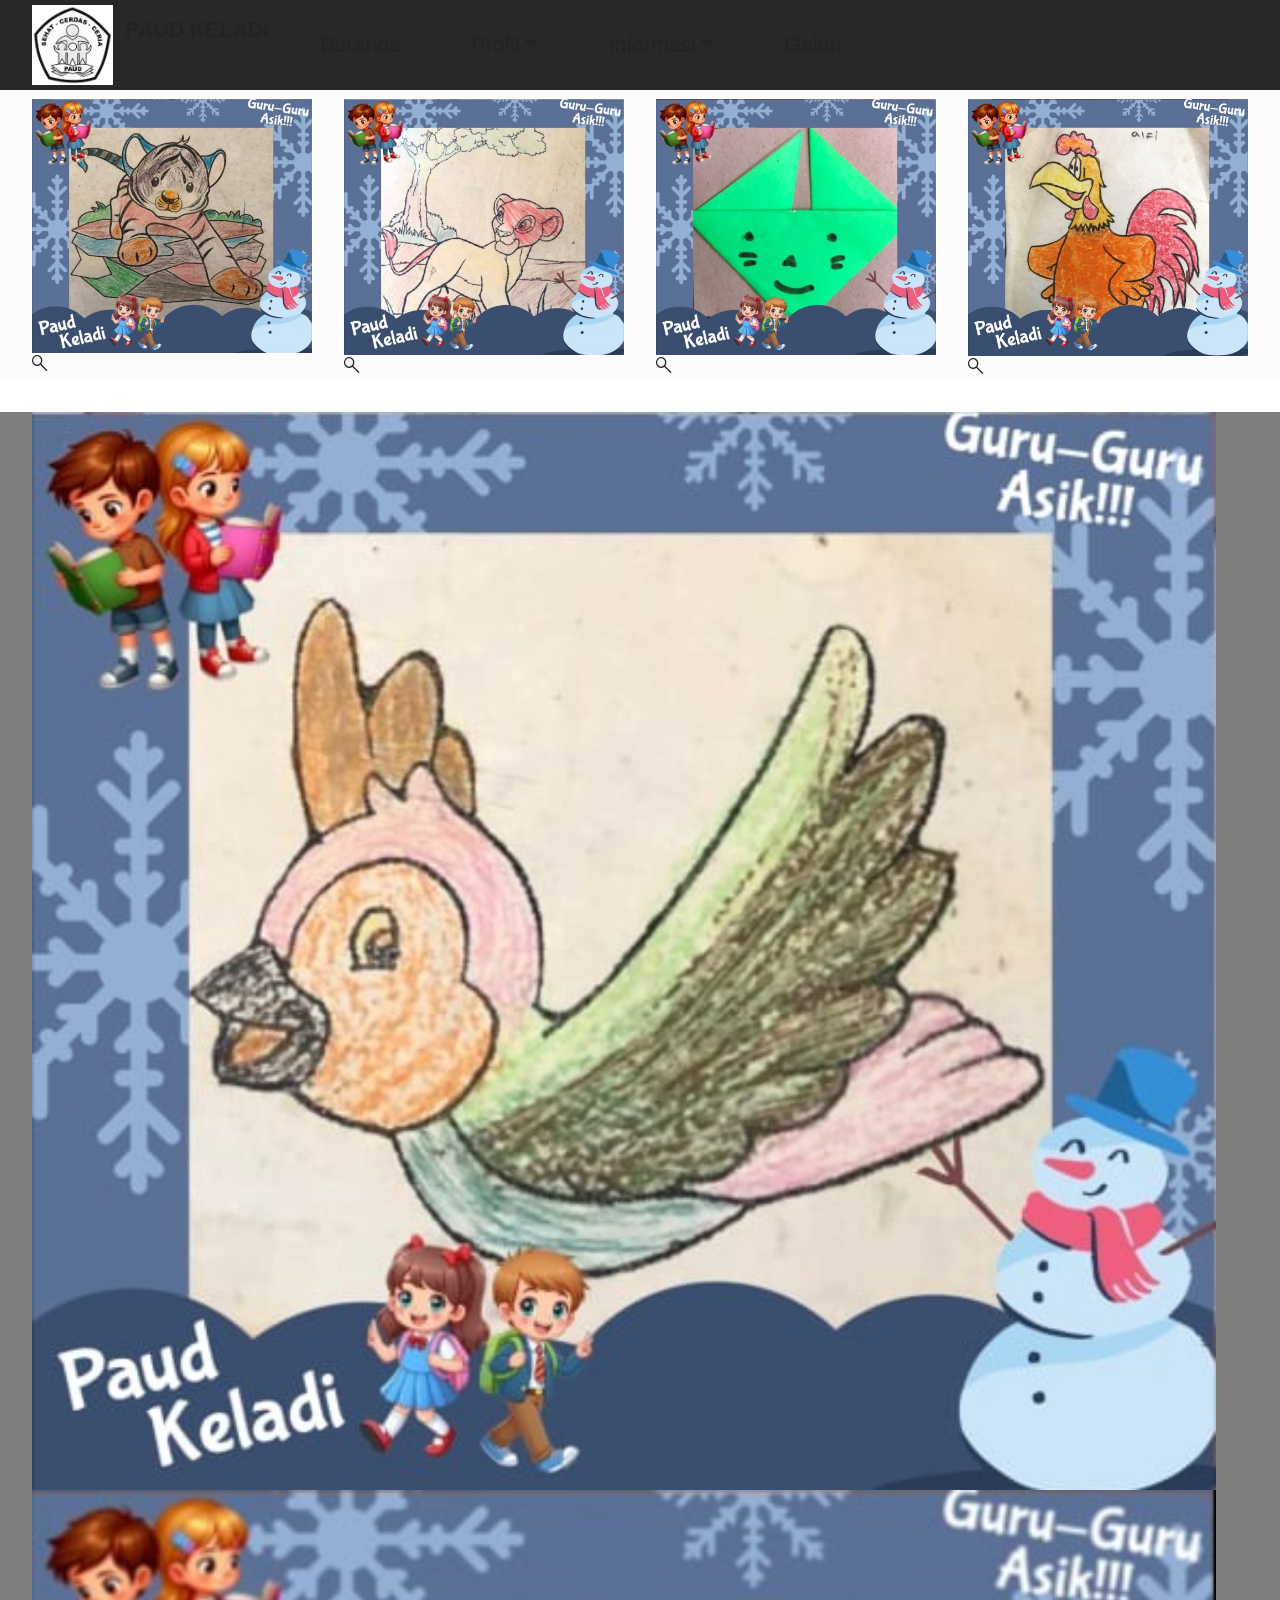
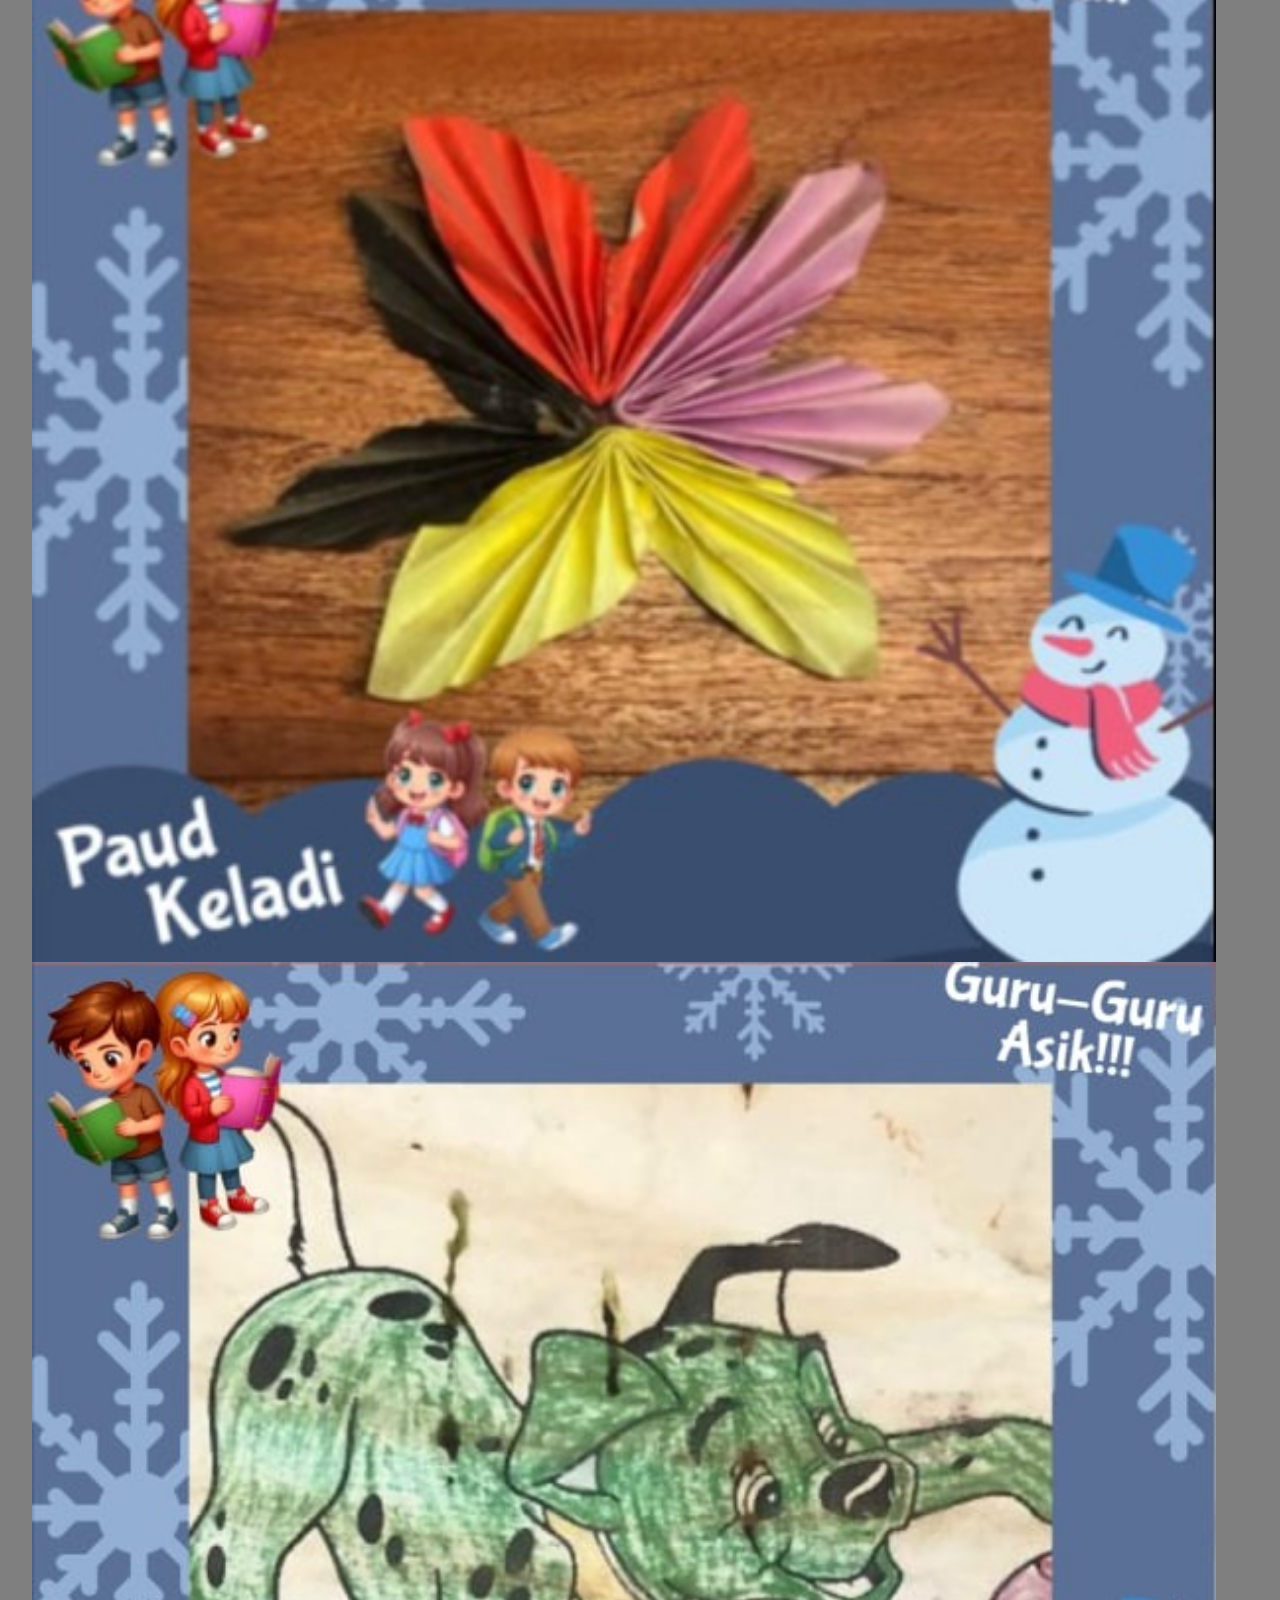
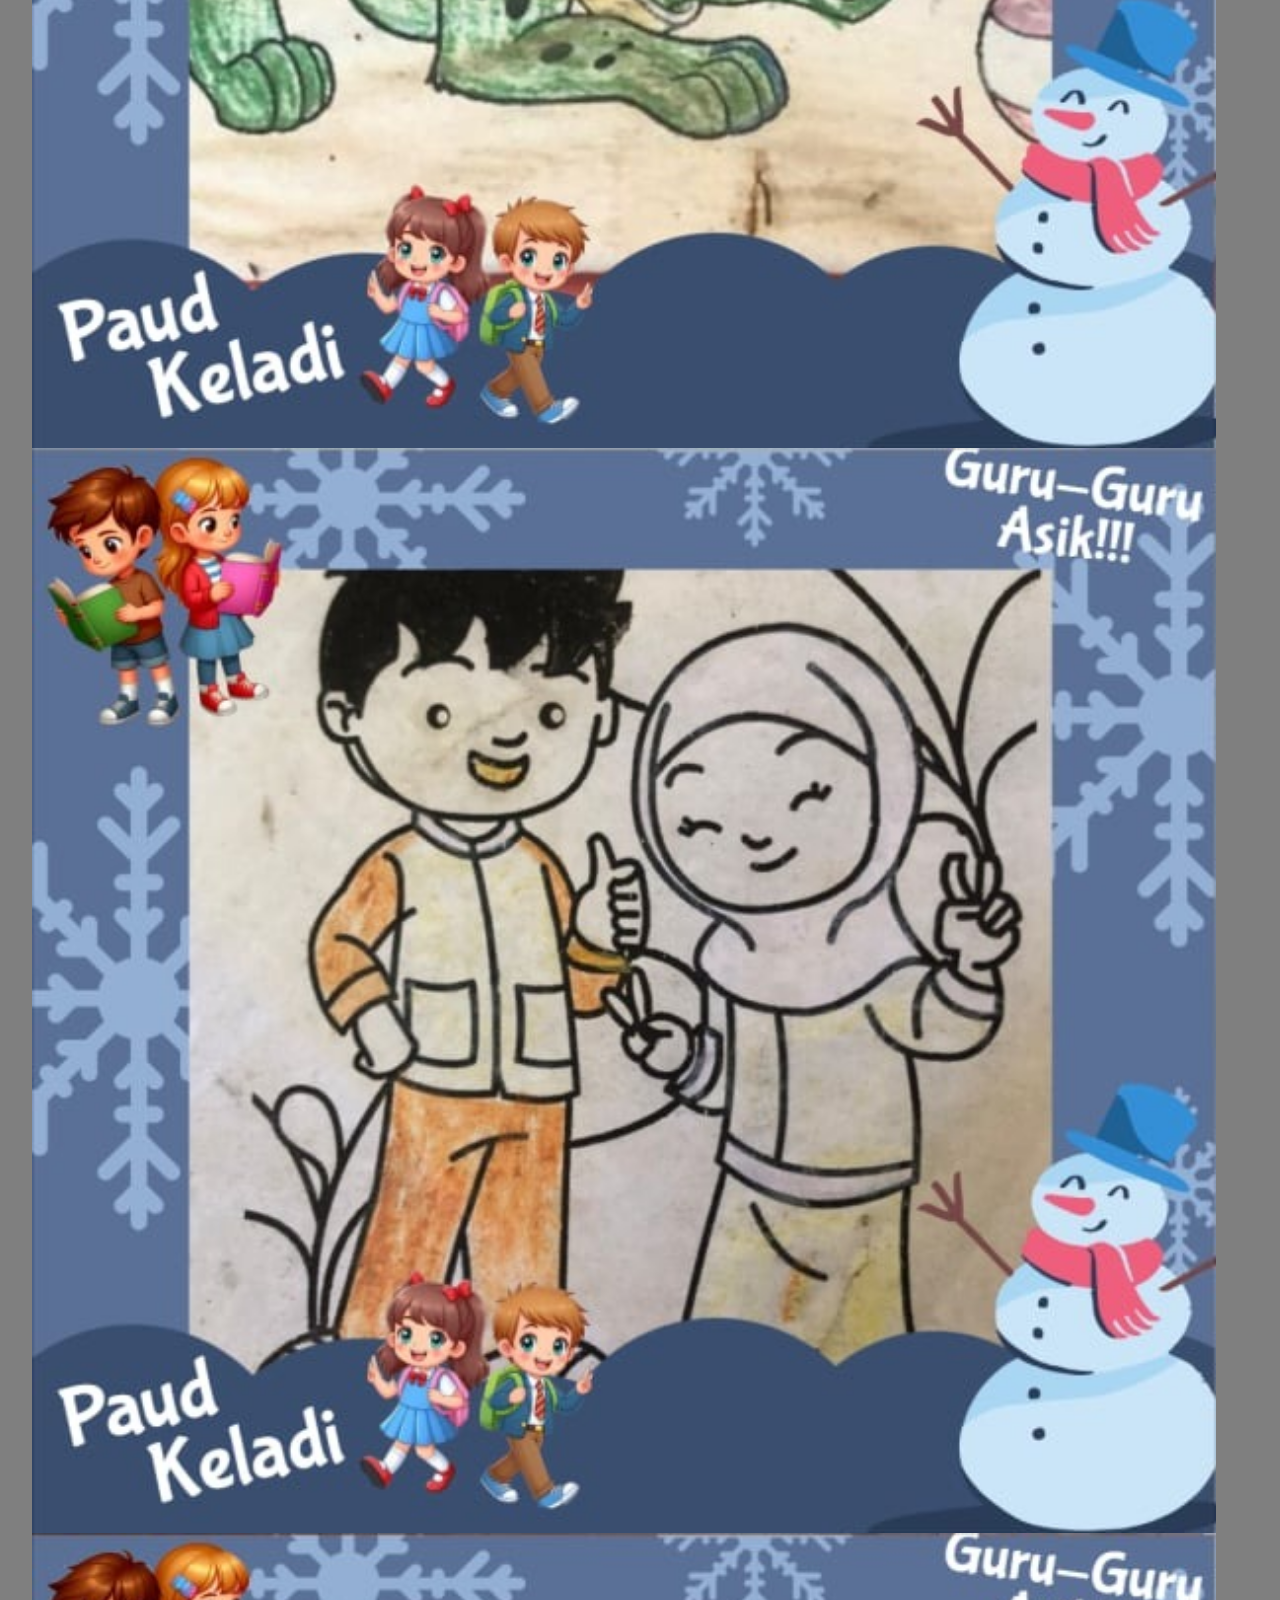
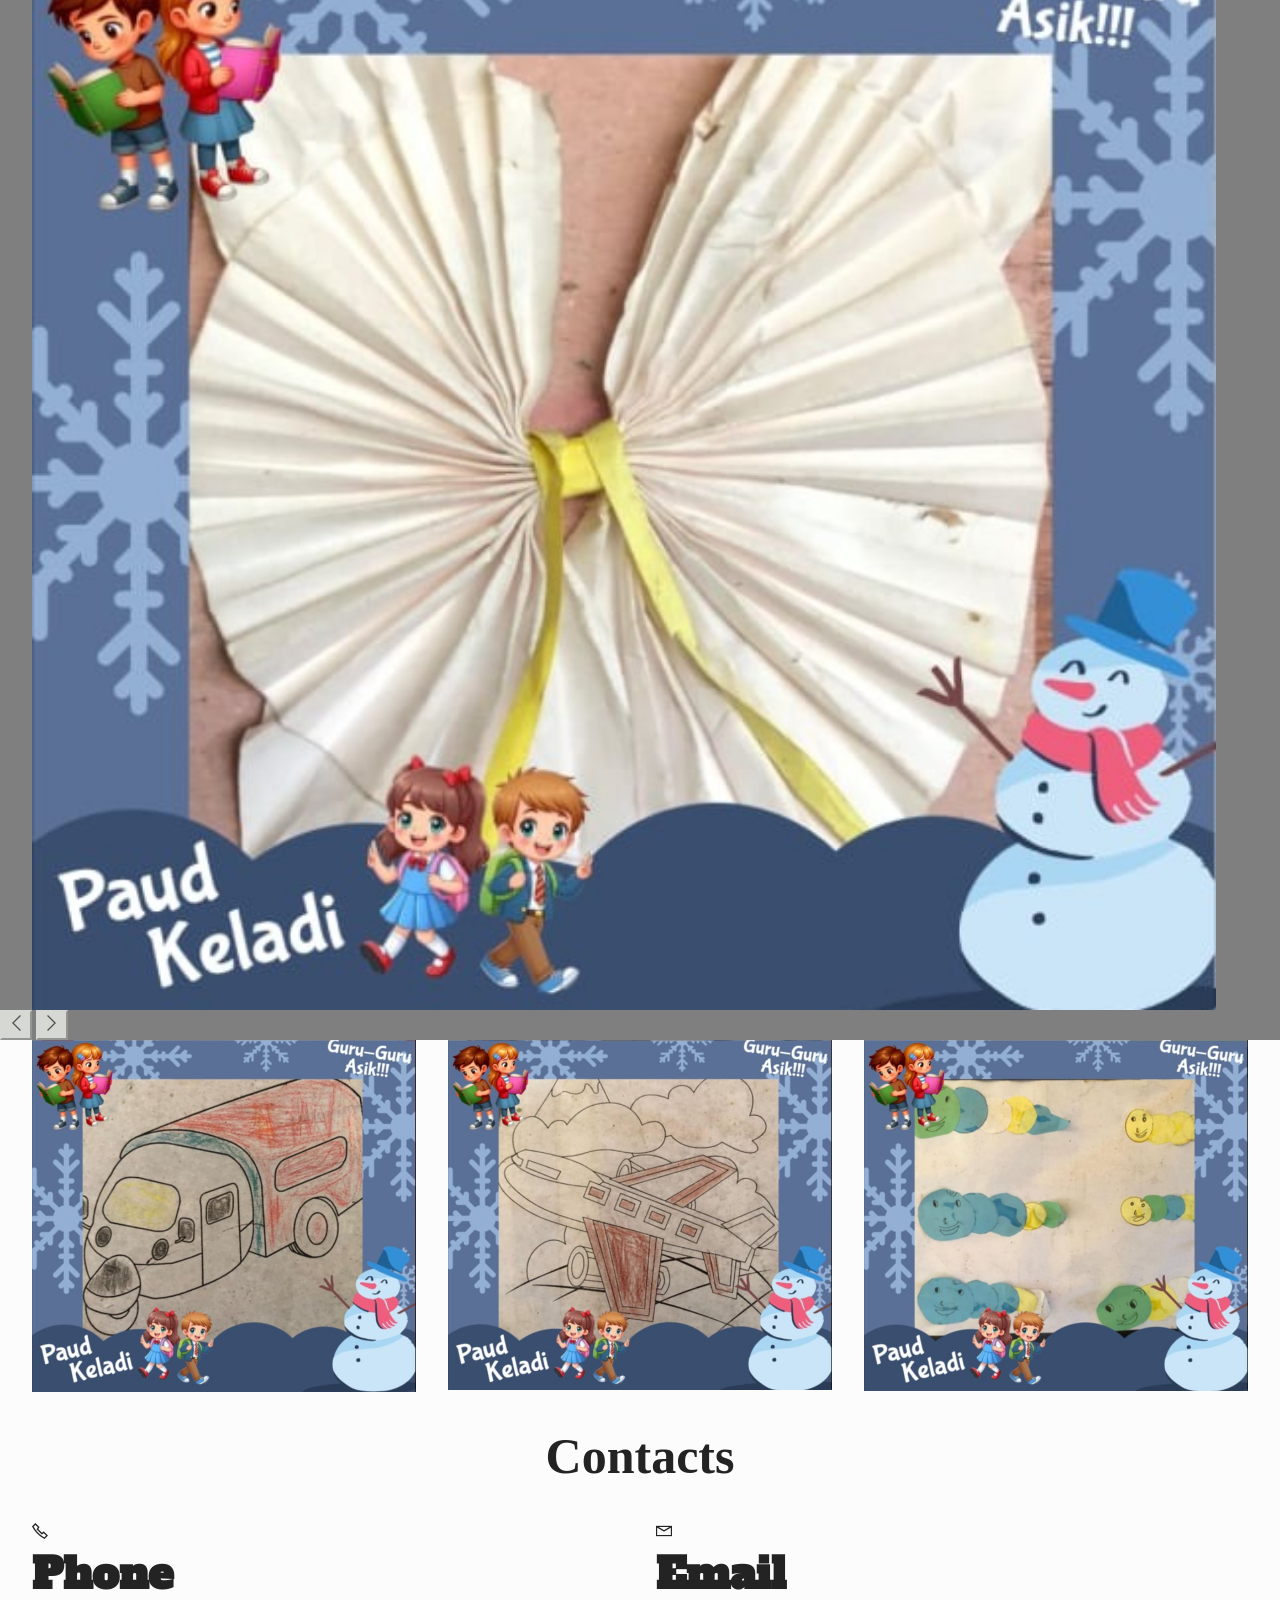
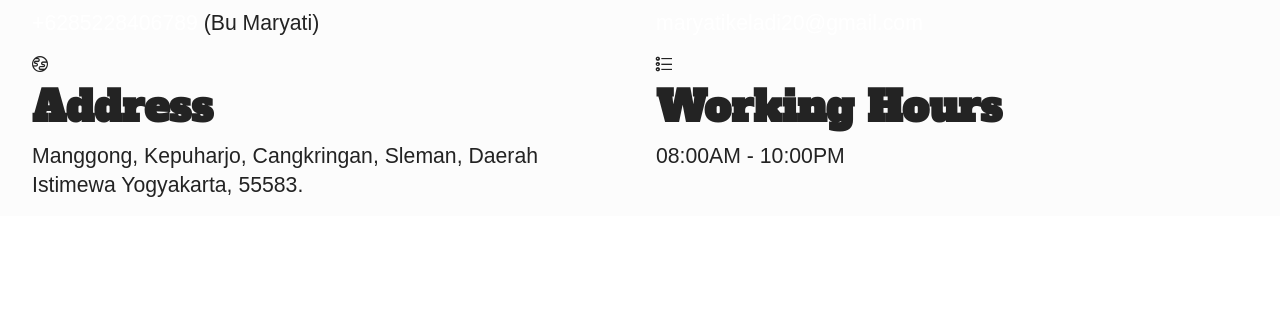
<file: page8.html>
<!DOCTYPE html>
<html  >
<head>
  <!-- Site made with Mobirise Website Builder v5.9.18, https://mobirise.com -->
  <meta charset="UTF-8">
  <meta http-equiv="X-UA-Compatible" content="IE=edge">
  <meta name="generator" content="Mobirise v5.9.18, mobirise.com">
  <meta name="viewport" content="width=device-width, initial-scale=1, minimum-scale=1">
  <link rel="shortcut icon" href="assets/images/logo-paud-png-warna-hitam-putih-transparan.jpeg" type="image/x-icon">
  <meta name="description" content="">
  
  
  <title>Prestasi</title>
  <link rel="stylesheet" href="assets/web/assets/mobirise-icons2/mobirise2.css">
  <link rel="stylesheet" href="assets/bootstrap/css/bootstrap.min.css">
  <link rel="stylesheet" href="assets/bootstrap/css/bootstrap-grid.min.css">
  <link rel="stylesheet" href="assets/bootstrap/css/bootstrap-reboot.min.css">
  <link rel="stylesheet" href="assets/parallax/jarallax.css">
  <link rel="stylesheet" href="assets/dropdown/css/style.css">
  <link rel="stylesheet" href="assets/socicon/css/styles.css">
  <link rel="stylesheet" href="assets/theme/css/style.css">
  <link rel="preload" href="https://fonts.googleapis.com/css?family=Jost:100,200,300,400,500,600,700,800,900,100i,200i,300i,400i,500i,600i,700i,800i,900i&display=swap" as="style" onload="this.onload=null;this.rel='stylesheet'">
  <noscript><link rel="stylesheet" href="https://fonts.googleapis.com/css?family=Jost:100,200,300,400,500,600,700,800,900,100i,200i,300i,400i,500i,600i,700i,800i,900i&display=swap"></noscript>
  <link rel="preload" href="https://fonts.googleapis.com/css?family=Alfa+Slab+One:400&display=swap" as="style" onload="this.onload=null;this.rel='stylesheet'">
  <noscript><link rel="stylesheet" href="https://fonts.googleapis.com/css?family=Alfa+Slab+One:400&display=swap"></noscript>
  <link rel="preload" as="style" href="assets/mobirise/css/mbr-additional.css?v=olwceG"><link rel="stylesheet" href="assets/mobirise/css/mbr-additional.css?v=olwceG" type="text/css">

  
  
  
</head>
<body>
  
  <section data-bs-version="5.1" class="menu menu1 cid-uT4RdIv4Hl" once="menu" id="menu1-r">
    

    <nav class="navbar navbar-dropdown navbar-fixed-top navbar-expand-lg">
        <div class="container-fluid">
            <div class="navbar-brand">
                <span class="navbar-logo">
                    <a href="index.html">
                        <img src="assets/images/logo-paud-png-warna-hitam-putih-transparan.jpeg" alt="Mobirise Website Builder" style="height: 5rem;">
                    </a>
                </span>
                <span class="navbar-caption-wrap"><a class="navbar-caption text-black text-primary display-7" href="index.html">PAUD KELADI</a></span>
            </div>
            <button class="navbar-toggler" type="button" data-toggle="collapse" data-bs-toggle="collapse" data-target="#navbarSupportedContent" data-bs-target="#navbarSupportedContent" aria-controls="navbarNavAltMarkup" aria-expanded="false" aria-label="Toggle navigation">
                <div class="hamburger">
                    <span></span>
                    <span></span>
                    <span></span>
                    <span></span>
                </div>
            </button>
            <div class="collapse navbar-collapse" id="navbarSupportedContent">
                <ul class="navbar-nav nav-dropdown nav-right" data-app-modern-menu="true"><li class="nav-item"><a class="nav-link link text-black text-primary display-4" href="index.html">Beranda</a></li>
                    <li class="nav-item dropdown"><a class="nav-link link text-black dropdown-toggle display-4" href="https://mobiri.se" data-toggle="dropdown-submenu" data-bs-toggle="dropdown" data-bs-auto-close="outside" aria-expanded="false">Profil</a><div class="dropdown-menu" aria-labelledby="dropdown-953"><a class="text-black show dropdown-item text-primary display-4" href="page4.html">Visi Misi &amp; Tujuan Sekolah</a><a class="text-black show dropdown-item text-primary display-4" href="page5.html">Sambutan Kepala Sekolah</a></div></li><li class="nav-item dropdown open"><a class="nav-link link text-black dropdown-toggle display-4" href="https://mobiri.se" data-toggle="dropdown-submenu" data-bs-toggle="dropdown" data-bs-auto-close="outside" aria-expanded="true">Informasi</a><div class="dropdown-menu" aria-labelledby="dropdown-802"><a class="text-black dropdown-item text-primary display-4" href="page6.html">Kegiatan</a><a class="text-black show dropdown-item text-primary display-4" href="page8.html">Prestasi</a><a class="text-black show dropdown-item text-primary display-4" href="page7.html">Fasilitas Sekolah</a></div></li>
                    <li class="nav-item"><a class="nav-link link text-black text-primary display-4" href="page1.html">Galeri</a>
                    </li></ul>
                
                
            </div>
        </div>
    </nav>
</section>

<section data-bs-version="5.1" class="gallery5 mbr-gallery cid-uTfkgz5lyv" id="gallery5-1k">
    

    
    <div class="mbr-overlay" style="opacity: 0.8; background-color: rgb(250, 250, 250);">
    </div>

    <div class="container">
        <div class="mbr-section-head">
            
            <h4 class="mbr-section-subtitle mbr-fonts-style align-center mb-0 mt-2 display-5">Karya Anak-Anak Paud</h4>
        </div>
        <div class="row mbr-gallery mt-4">
            <div class="col-12 col-md-6 col-lg-3 item gallery-image">
                <div class="item-wrapper" data-toggle="modal" data-bs-toggle="modal" data-target="#uUpqPXAgin-modal" data-bs-target="#uUpqPXAgin-modal">
                    <img class="w-100" src="assets/images/keladipaud-d723ea96-0ed7-44d4-80d9-284b24c36505-506x506.jpeg" alt="Mobirise Website Builder" data-slide-to="0" data-bs-slide-to="0" data-target="#lb-uUpqPXAgin" data-bs-target="#lb-uUpqPXAgin">
                    <div class="icon-wrapper">
                        <span class="mobi-mbri mobi-mbri-search mbr-iconfont mbr-iconfont-btn"></span>
                    </div>
                </div>
                
            </div>
            
            <div class="col-12 col-md-6 col-lg-3 item gallery-image">
                <div class="item-wrapper" data-toggle="modal" data-bs-toggle="modal" data-target="#uUpqPXAgin-modal" data-bs-target="#uUpqPXAgin-modal">
                    <img class="w-100" src="assets/images/keladipaud-20aa9ca2-fa32-4ef5-aaa3-a2840c38e5d8-506x506.jpeg" alt="Mobirise Website Builder" data-slide-to="1" data-bs-slide-to="1" data-target="#lb-uUpqPXAgin" data-bs-target="#lb-uUpqPXAgin">
                    <div class="icon-wrapper">
                        <span class="mobi-mbri mobi-mbri-search mbr-iconfont mbr-iconfont-btn"></span>
                    </div>
                </div>
                
            </div>
            <div class="col-12 col-md-6 col-lg-3 item gallery-image">
                <div class="item-wrapper" data-toggle="modal" data-bs-toggle="modal" data-target="#uUpqPXAgin-modal" data-bs-target="#uUpqPXAgin-modal">
                    <img class="w-100" src="assets/images/keladipaud-c0a269e5-59e5-4357-83ed-a1ad0d827afc-506x506.jpeg" alt="Mobirise Website Builder" data-slide-to="2" data-bs-slide-to="2" data-target="#lb-uUpqPXAgin" data-bs-target="#lb-uUpqPXAgin">
                    <div class="icon-wrapper">
                        <span class="mobi-mbri mobi-mbri-search mbr-iconfont mbr-iconfont-btn"></span>
                    </div>
                </div>
                
            </div><div class="col-12 col-md-6 col-lg-3 item gallery-image">
                <div class="item-wrapper" data-toggle="modal" data-bs-toggle="modal" data-target="#uUpqPXAgin-modal" data-bs-target="#uUpqPXAgin-modal">
                    <img class="w-100" src="assets/images/keladipaud-b8fecbba-03bb-45c9-92f8-c2e7b4f22bcb-1080x1080.jpeg" alt="Mobirise Website Builder" data-slide-to="3" data-bs-slide-to="3" data-target="#lb-uUpqPXAgin" data-bs-target="#lb-uUpqPXAgin">
                    <div class="icon-wrapper">
                        <span class="mobi-mbri mobi-mbri-search mbr-iconfont mbr-iconfont-btn"></span>
                    </div>
                </div>
                
            </div>
        </div>

        <div class="modal mbr-slider" tabindex="-1" role="dialog" aria-hidden="true" id="uUpqPXAgin-modal">
            <div class="modal-dialog" role="document">
                <div class="modal-content">
                    <div class="modal-body">
                        <div class="carousel slide" id="lb-uUpqPXAgin" data-interval="5000" data-bs-interval="5000">
                            <div class="carousel-inner">
                                <div class="carousel-item active">
                                    <img class="d-block w-100" src="assets/images/keladipaud-d723ea96-0ed7-44d4-80d9-284b24c36505-506x506.jpeg" alt="Mobirise Website Builder">
                                </div>
                                
                                <div class="carousel-item">
                                    <img class="d-block w-100" src="assets/images/keladipaud-20aa9ca2-fa32-4ef5-aaa3-a2840c38e5d8-506x506.jpeg" alt="Mobirise Website Builder">
                                </div>
                                <div class="carousel-item">
                                    <img class="d-block w-100" src="assets/images/keladipaud-c0a269e5-59e5-4357-83ed-a1ad0d827afc-506x506.jpeg" alt="Mobirise Website Builder">
                                </div><div class="carousel-item">
                                    <img class="d-block w-100" src="assets/images/keladipaud-b8fecbba-03bb-45c9-92f8-c2e7b4f22bcb-1080x1080.jpeg" alt="Mobirise Website Builder">
                                </div>
                            </div>
                            <ol class="carousel-indicators">
                                <li data-slide-to="0" data-bs-slide-to="0" class="active" data-target="#lb-uUpqPXAgin" data-bs-target="#lb-uUpqPXAgin"></li>
                                <li data-slide-to="1" data-bs-slide-to="1" data-target="#lb-uUpqPXAgin" data-bs-target="#lb-uUpqPXAgin"></li>
                                <li data-slide-to="2" data-bs-slide-to="2" data-target="#lb-uUpqPXAgin" data-bs-target="#lb-uUpqPXAgin"></li><li data-slide-to="3" data-bs-slide-to="3" data-target="#lb-uUpqPXAgin" data-bs-target="#lb-uUpqPXAgin"></li>
                                
                            </ol>
                            <a role="button" href="" class="close" data-dismiss="modal" data-bs-dismiss="modal" aria-label="Close">
                            </a>
                            <a class="carousel-control-prev carousel-control" role="button" data-slide="prev" data-bs-slide="prev" href="#lb-uUpqPXAgin">
                                <span class="mobi-mbri mobi-mbri-arrow-prev" aria-hidden="true"></span>
                                <span class="sr-only visually-hidden">Previous</span>
                            </a>
                            <a class="carousel-control-next carousel-control" role="button" data-slide="next" data-bs-slide="next" href="#lb-uUpqPXAgin">
                                <span class="mobi-mbri mobi-mbri-arrow-next" aria-hidden="true"></span>
                                <span class="sr-only visually-hidden">Next</span>
                            </a>
                        </div>
                    </div>
                </div>
            </div>
        </div>
    </div>
</section>

<section data-bs-version="5.1" class="slider6 mbr-embla cid-uTfkksNvg2" id="slider6-1m">
    
    <div class="mbr-overlay"></div>
    <div class="position-relative">
        
        <div class="embla mt-4" data-skip-snaps="true" data-align="center" data-contain-scroll="trimSnaps" data-auto-play-interval="5" data-draggable="true">
            <div class="embla__viewport container-fluid">
                <div class="embla__container">
                    <div class="embla__slide slider-image item" style="margin-left: 1rem; margin-right: 1rem;">
                        <div class="slide-content">
                            <div class="item-wrapper">
                                <div class="item-img">
                                    <img src="assets/images/keladipaud-cb4ddf4d-33a4-44ad-bf80-b2dc8cd1667a-550x550.jpeg" alt="Mobirise Website Builder" title="" data-slide-to="0" data-bs-slide-to="0">
                                </div>
                            </div>
                            
                            
                        </div>
                    </div>
                    <div class="embla__slide slider-image item" style="margin-left: 1rem; margin-right: 1rem;">
                        <div class="slide-content">
                            <div class="item-wrapper">
                                <div class="item-img">
                                    <img src="assets/images/keladipaud-6ea49094-b3a1-4eb3-a661-3938cb284d0f-455x455.jpeg" alt="Mobirise Website Builder" title="" data-slide-to="1" data-bs-slide-to="1">
                                </div>
                            </div>
                            
                            
                        </div>
                    </div>
                    
                    <div class="embla__slide slider-image item" style="margin-left: 1rem; margin-right: 1rem;">
                        <div class="slide-content">
                            <div class="item-wrapper">
                                <div class="item-img">
                                    <img src="assets/images/keladipaud-c5790d02-7a61-410c-8b08-d94317478b9c-600x600.jpeg" alt="Mobirise Website Builder" title="" data-slide-to="2" data-bs-slide-to="2">
                                </div>
                            </div>
                            
                            
                        </div>
                    </div><div class="embla__slide slider-image item" style="margin-left: 1rem; margin-right: 1rem;">
                        <div class="slide-content">
                            <div class="item-wrapper">
                                <div class="item-img">
                                    <img src="assets/images/keladipaud-c5cf717b-c139-4019-883a-3a8b65154be5-600x600.jpeg" alt="Mobirise Website Builder" title="" data-slide-to="3" data-bs-slide-to="3">
                                </div>
                            </div>
                            
                            
                        </div>
                    </div><div class="embla__slide slider-image item" style="margin-left: 1rem; margin-right: 1rem;">
                        <div class="slide-content">
                            <div class="item-wrapper">
                                <div class="item-img">
                                    <img src="assets/images/keladipaud-af3208d6-b3af-4530-a0d9-8c1332585ceb-600x600.jpeg" alt="Mobirise Website Builder" title="" data-slide-to="4" data-bs-slide-to="4">
                                </div>
                            </div>
                            
                            
                        </div>
                    </div>
                </div>
            </div>
            <button class="embla__button embla__button--prev">
                <span class="mobi-mbri mobi-mbri-arrow-prev mbr-iconfont" aria-hidden="true"></span>
                <span class="sr-only visually-hidden visually-hidden">Previous</span>
            </button>
            <button class="embla__button embla__button--next">
                <span class="mobi-mbri mobi-mbri-arrow-next mbr-iconfont" aria-hidden="true"></span>
                <span class="sr-only visually-hidden visually-hidden">Next</span>
            </button>
        </div>
    </div>
</section>

<section data-bs-version="5.1" class="team1 cid-uTF9m6lkt4" id="team1-1p">
    

    
    <div class="mbr-overlay" style="opacity: 0.6; background-color: rgb(250, 250, 250);">
    </div>
    <div class="container">
        <div class="row justify-content-center">
            
            <div class="item features-image mb-4 col-12 col-md-4">
                <div class="item-wrapper">
                    <div class="image-wrap">
                        <img src="assets/images/keladipaud-b713ec21-b9f6-431e-bb83-c9832e9db7e7-695x695.jpeg" alt="Mobirise Website Builder">
                    </div>
                    <div class="content-wrap">
                        
                        
                        
                        
                        
                    </div>
                </div>
            </div>

            <div class="item features-image mb-4 col-12 col-md-4">
                <div class="item-wrapper">
                    <div class="image-wrap">
                        <img src="assets/images/keladipaud-2d542dbc-d037-4662-ba89-5609fa9d9f10-695x695.jpeg" alt="Mobirise Website Builder">
                    </div>
                    <div class="content-wrap">
                        
                        
                        
                        
                        
                    </div>
                </div>
            </div>
            
            <div class="item features-image mb-4 col-12 col-md-4">
                <div class="item-wrapper">
                    <div class="image-wrap">
                        <img src="assets/images/keladipaud-866d042c-4672-4497-92ca-baf965cd2713-695x695.jpeg" alt="Mobirise Website Builder">
                    </div>
                    <div class="content-wrap">
                        
                        
                        
                        
                        
                    </div>
                </div>
            </div>
        </div>
    </div>
</section>

<section data-bs-version="5.1" class="contacts2 cid-uUoZI5KKCQ mbr-parallax-background" id="contacts2-29">
    <!---->
    

    
    <div class="mbr-overlay" style="opacity: 0.5; background-color: rgb(250, 250, 250);">
    </div>
    <div class="container">
        <div class="mbr-section-head">
            <h3 class="mbr-section-title mbr-fonts-style align-center mb-0 display-2">
                <strong>Contacts</strong>
            </h3>
            
        </div>
        <div class="row justify-content-center mt-4">
            <div class="card col-12 col-md-6">
                <div class="card-wrapper">
                    <div class="image-wrapper">
                        <span class="mbr-iconfont mobi-mbri-phone mobi-mbri"></span>
                    </div>
                    <div class="text-wrapper">
                        <h6 class="card-title mbr-fonts-style mb-1 display-5">
                            <strong>Phone</strong>
                        </h6>
                        <p class="mbr-text mbr-fonts-style display-7"><a href="https://wa.me/6285228406789" class="text-primary">+6285228406789</a>&nbsp;(Bu Maryati)</p>
                    </div>
                </div>
            </div>
            <div class="card col-12 col-md-6">
                <div class="card-wrapper">
                    <div class="image-wrapper">
                        <span class="mbr-iconfont mobi-mbri-letter mobi-mbri"></span>
                    </div>
                    <div class="text-wrapper">
                        <h6 class="card-title mbr-fonts-style mb-1 display-5">
                            <strong>Email</strong>
                        </h6>
                        <p class="mbr-text mbr-fonts-style display-7"><a href="mailto:maryatikeladi20@gmail.com" class="text-primary">maryatikeladi20@gmail.com</a></p>
                    </div>
                </div>
            </div>
            <div class="card col-12 col-md-6">
                <div class="card-wrapper">
                    <div class="image-wrapper">
                        <span class="mbr-iconfont mobi-mbri-globe mobi-mbri"></span>
                    </div>
                    <div class="text-wrapper">
                        <h6 class="card-title mbr-fonts-style mb-1 display-5">
                            <strong>Address</strong>
                        </h6>
                        <p class="mbr-text mbr-fonts-style display-7">Manggong, Kepuharjo, Cangkringan, Sleman, Daerah Istimewa Yogyakarta, 55583.</p>
                    </div>
                </div>
            </div>
            <div class="card col-12 col-md-6">
                <div class="card-wrapper">
                    <div class="image-wrapper">
                        <span class="mbr-iconfont mobi-mbri-bulleted-list mobi-mbri"></span>
                    </div>
                    <div class="text-wrapper">
                        <h6 class="card-title mbr-fonts-style mb-1 display-5">
                            <strong>Working Hours</strong>
                        </h6>
                        <p class="mbr-text mbr-fonts-style display-7">08:00AM - 10:00PM</p>
                    </div>
                </div>
            </div>
        </div>
    </div>
</section>

<section data-bs-version="5.1" class="footer4 cid-uT4RL2UoAf" once="footers" id="footer04-s">

    

    

    <div class="container">
        <div class="media-container-row align-center mbr-white">
            <div class="col-12">
                <p class="mbr-text mb-0 mbr-fonts-style display-7">
                    © Copyright 2025 Mobirise - Chionia Cinta Mbindi - Informatika - KKN 2025</p>
            </div>
        </div>
    </div>
</section><section class="display-7" style="padding: 0;align-items: center;justify-content: center;flex-wrap: wrap;    align-content: center;display: flex;position: relative;height: 4rem;"><a href="https://mobiri.se/3118721" style="flex: 1 1;height: 4rem;position: absolute;width: 100%;z-index: 1;"><img alt="" style="height: 4rem;" src="[data-uri]"></a><p style="margin: 0;text-align: center;" class="display-7">&#8204;</p><a style="z-index:1" href="https://mobirise.com/builder/ai-website-maker.html">Best AI Website Maker</a></section><script src="assets/bootstrap/js/bootstrap.bundle.min.js"></script>  <script src="assets/parallax/jarallax.js"></script>  <script src="assets/smoothscroll/smooth-scroll.js"></script>  <script src="assets/ytplayer/index.js"></script>  <script src="assets/dropdown/js/navbar-dropdown.js"></script>  <script src="assets/embla/embla.min.js"></script>  <script src="assets/embla/script.js"></script>  <script src="assets/theme/js/script.js"></script>  
  
  
</body>
</html>
</file>
<file: assets/web/assets/mobirise-icons2/mobirise2.css>
@font-face {
  font-family: 'Moririse2';
  font-display: swap;
  src:  url('mobirise2.eot?f2bix4');
  src:  url('mobirise2.eot?f2bix4#iefix') format('embedded-opentype'),
    url('mobirise2.ttf?f2bix4') format('truetype'),
    url('mobirise2.woff?f2bix4') format('woff'),
    url('mobirise2.svg?f2bix4#mobirise2') format('svg');
  font-weight: normal;
  font-style: normal;
}

[class^="mobi-"], [class*=" mobi-"] {
  /* use !important to prevent issues with browser extensions that change fonts */
  font-family: 'Moririse2' !important;
  speak: none;
  font-style: normal;
  font-weight: normal;
  font-variant: normal;
  text-transform: none;
  line-height: 1;

  /* Better Font Rendering =========== */
  -webkit-font-smoothing: antialiased;
  -moz-osx-font-smoothing: grayscale;
}

.mobi-mbri-add-submenu:before {
  content: "\e900";
}
.mobi-mbri-alert:before {
  content: "\e901";
}
.mobi-mbri-align-center:before {
  content: "\e902";
}
.mobi-mbri-align-justify:before {
  content: "\e903";
}
.mobi-mbri-align-left:before {
  content: "\e904";
}
.mobi-mbri-align-right:before {
  content: "\e905";
}
.mobi-mbri-android:before {
  content: "\e906";
}
.mobi-mbri-apple:before {
  content: "\e907";
}
.mobi-mbri-arrow-down:before {
  content: "\e908";
}
.mobi-mbri-arrow-next:before {
  content: "\e909";
}
.mobi-mbri-arrow-prev:before {
  content: "\e90a";
}
.mobi-mbri-arrow-up:before {
  content: "\e90b";
}
.mobi-mbri-bold:before {
  content: "\e90c";
}
.mobi-mbri-bookmark:before {
  content: "\e90d";
}
.mobi-mbri-bootstrap:before {
  content: "\e90e";
}
.mobi-mbri-briefcase:before {
  content: "\e90f";
}
.mobi-mbri-browse:before {
  content: "\e910";
}
.mobi-mbri-bulleted-list:before {
  content: "\e911";
}
.mobi-mbri-calendar:before {
  content: "\e912";
}
.mobi-mbri-camera:before {
  content: "\e913";
}
.mobi-mbri-cart-add:before {
  content: "\e914";
}
.mobi-mbri-cart-full:before {
  content: "\e915";
}
.mobi-mbri-cash:before {
  content: "\e916";
}
.mobi-mbri-change-style:before {
  content: "\e917";
}
.mobi-mbri-chat:before {
  content: "\e918";
}
.mobi-mbri-clock:before {
  content: "\e919";
}
.mobi-mbri-close:before {
  content: "\e91a";
}
.mobi-mbri-cloud:before {
  content: "\e91b";
}
.mobi-mbri-code:before {
  content: "\e91c";
}
.mobi-mbri-contact-form:before {
  content: "\e91d";
}
.mobi-mbri-credit-card:before {
  content: "\e91e";
}
.mobi-mbri-cursor-click:before {
  content: "\e91f";
}
.mobi-mbri-cust-feedback:before {
  content: "\e920";
}
.mobi-mbri-database:before {
  content: "\e921";
}
.mobi-mbri-delivery:before {
  content: "\e922";
}
.mobi-mbri-desktop:before {
  content: "\e923";
}
.mobi-mbri-devices:before {
  content: "\e924";
}
.mobi-mbri-down:before {
  content: "\e925";
}
.mobi-mbri-download-2:before {
  content: "\e926";
}
.mobi-mbri-download:before {
  content: "\e927";
}
.mobi-mbri-drag-n-drop-2:before {
  content: "\e928";
}
.mobi-mbri-drag-n-drop:before {
  content: "\e929";
}
.mobi-mbri-edit-2:before {
  content: "\e92a";
}
.mobi-mbri-edit:before {
  content: "\e92b";
}
.mobi-mbri-error:before {
  content: "\e92c";
}
.mobi-mbri-extension:before {
  content: "\e92d";
}
.mobi-mbri-features:before {
  content: "\e92e";
}
.mobi-mbri-file:before {
  content: "\e92f";
}
.mobi-mbri-flag:before {
  content: "\e930";
}
.mobi-mbri-folder:before {
  content: "\e931";
}
.mobi-mbri-gift:before {
  content: "\e932";
}
.mobi-mbri-github:before {
  content: "\e933";
}
.mobi-mbri-globe-2:before {
  content: "\e934";
}
.mobi-mbri-globe:before {
  content: "\e935";
}
.mobi-mbri-growing-chart:before {
  content: "\e936";
}
.mobi-mbri-hearth:before {
  content: "\e937";
}
.mobi-mbri-help:before {
  content: "\e938";
}
.mobi-mbri-home:before {
  content: "\e939";
}
.mobi-mbri-hot-cup:before {
  content: "\e93a";
}
.mobi-mbri-idea:before {
  content: "\e93b";
}
.mobi-mbri-image-gallery:before {
  content: "\e93c";
}
.mobi-mbri-image-slider:before {
  content: "\e93d";
}
.mobi-mbri-info:before {
  content: "\e93e";
}
.mobi-mbri-italic:before {
  content: "\e93f";
}
.mobi-mbri-key:before {
  content: "\e940";
}
.mobi-mbri-laptop:before {
  content: "\e941";
}
.mobi-mbri-layers:before {
  content: "\e942";
}
.mobi-mbri-left-right:before {
  content: "\e943";
}
.mobi-mbri-left:before {
  content: "\e944";
}
.mobi-mbri-letter:before {
  content: "\e945";
}
.mobi-mbri-like:before {
  content: "\e946";
}
.mobi-mbri-link:before {
  content: "\e947";
}
.mobi-mbri-lock:before {
  content: "\e948";
}
.mobi-mbri-login:before {
  content: "\e949";
}
.mobi-mbri-logout:before {
  content: "\e94a";
}
.mobi-mbri-magic-stick:before {
  content: "\e94b";
}
.mobi-mbri-map-pin:before {
  content: "\e94c";
}
.mobi-mbri-menu:before {
  content: "\e94d";
}
.mobi-mbri-mobile-2:before {
  content: "\e94e";
}
.mobi-mbri-mobile-horizontal:before {
  content: "\e94f";
}
.mobi-mbri-mobile:before {
  content: "\e950";
}
.mobi-mbri-mobirise:before {
  content: "\e951";
}
.mobi-mbri-more-horizontal:before {
  content: "\e952";
}
.mobi-mbri-more-vertical:before {
  content: "\e953";
}
.mobi-mbri-music:before {
  content: "\e954";
}
.mobi-mbri-new-file:before {
  content: "\e955";
}
.mobi-mbri-numbered-list:before {
  content: "\e956";
}
.mobi-mbri-opened-folder:before {
  content: "\e957";
}
.mobi-mbri-pages:before {
  content: "\e958";
}
.mobi-mbri-paper-plane:before {
  content: "\e959";
}
.mobi-mbri-paperclip:before {
  content: "\e95a";
}
.mobi-mbri-phone:before {
  content: "\e95b";
}
.mobi-mbri-photo:before {
  content: "\e95c";
}
.mobi-mbri-photos:before {
  content: "\e95d";
}
.mobi-mbri-pin:before {
  content: "\e95e";
}
.mobi-mbri-play:before {
  content: "\e95f";
}
.mobi-mbri-plus:before {
  content: "\e960";
}
.mobi-mbri-preview:before {
  content: "\e961";
}
.mobi-mbri-print:before {
  content: "\e962";
}
.mobi-mbri-protect:before {
  content: "\e963";
}
.mobi-mbri-question:before {
  content: "\e964";
}
.mobi-mbri-quote-left:before {
  content: "\e965";
}
.mobi-mbri-quote-right:before {
  content: "\e966";
}
.mobi-mbri-redo:before {
  content: "\e967";
}
.mobi-mbri-refresh:before {
  content: "\e968";
}
.mobi-mbri-responsive-2:before {
  content: "\e969";
}
.mobi-mbri-responsive:before {
  content: "\e96a";
}
.mobi-mbri-right:before {
  content: "\e96b";
}
.mobi-mbri-rocket:before {
  content: "\e96c";
}
.mobi-mbri-sad-face:before {
  content: "\e96d";
}
.mobi-mbri-sale:before {
  content: "\e96e";
}
.mobi-mbri-save:before {
  content: "\e96f";
}
.mobi-mbri-search:before {
  content: "\e970";
}
.mobi-mbri-setting-2:before {
  content: "\e971";
}
.mobi-mbri-setting-3:before {
  content: "\e972";
}
.mobi-mbri-setting:before {
  content: "\e973";
}
.mobi-mbri-share:before {
  content: "\e974";
}
.mobi-mbri-shopping-bag:before {
  content: "\e975";
}
.mobi-mbri-shopping-basket:before {
  content: "\e976";
}
.mobi-mbri-shopping-cart:before {
  content: "\e977";
}
.mobi-mbri-sites:before {
  content: "\e978";
}
.mobi-mbri-smile-face:before {
  content: "\e979";
}
.mobi-mbri-speed:before {
  content: "\e97a";
}
.mobi-mbri-star:before {
  content: "\e97b";
}
.mobi-mbri-success:before {
  content: "\e97c";
}
.mobi-mbri-sun:before {
  content: "\e97d";
}
.mobi-mbri-sun2:before {
  content: "\e97e";
}
.mobi-mbri-tablet-vertical:before {
  content: "\e97f";
}
.mobi-mbri-tablet:before {
  content: "\e980";
}
.mobi-mbri-target:before {
  content: "\e981";
}
.mobi-mbri-timer:before {
  content: "\e982";
}
.mobi-mbri-to-ftp:before {
  content: "\e983";
}
.mobi-mbri-to-local-drive:before {
  content: "\e984";
}
.mobi-mbri-touch-swipe:before {
  content: "\e985";
}
.mobi-mbri-touch:before {
  content: "\e986";
}
.mobi-mbri-trash:before {
  content: "\e987";
}
.mobi-mbri-underline:before {
  content: "\e988";
}
.mobi-mbri-undo:before {
  content: "\e989";
}
.mobi-mbri-unlink:before {
  content: "\e98a";
}
.mobi-mbri-unlock:before {
  content: "\e98b";
}
.mobi-mbri-up-down:before {
  content: "\e98c";
}
.mobi-mbri-up:before {
  content: "\e98d";
}
.mobi-mbri-update:before {
  content: "\e98e";
}
.mobi-mbri-upload-2:before {
  content: "\e98f";
}
.mobi-mbri-upload:before {
  content: "\e990";
}
.mobi-mbri-user-2:before {
  content: "\e991";
}
.mobi-mbri-user:before {
  content: "\e992";
}
.mobi-mbri-users:before {
  content: "\e993";
}
.mobi-mbri-video-play:before {
  content: "\e994";
}
.mobi-mbri-video:before {
  content: "\e995";
}
.mobi-mbri-watch:before {
  content: "\e996";
}
.mobi-mbri-website-theme-2:before {
  content: "\e997";
}
.mobi-mbri-website-theme:before {
  content: "\e998";
}
.mobi-mbri-wifi:before {
  content: "\e999";
}
.mobi-mbri-windows:before {
  content: "\e99a";
}
.mobi-mbri-zoom-in:before {
  content: "\e99b";
}
.mobi-mbri-zoom-out:before {
  content: "\e99c";
}
</file>
<file: assets/parallax/jarallax.css>
.jarallax {
    position: relative;
    z-index: 0;
}
.jarallax > .jarallax-img {
    position: absolute;
    object-fit: cover;
    /* support for plugin https://github.com/bfred-it/object-fit-images */
    font-family: 'object-fit: cover;';
    top: 0;
    left: 0;
    width: 100%;
    height: 100%;
    z-index: -1;
}
</file>
<file: assets/dropdown/css/style.css>
.navbar-dropdown {
  left: 0;
  padding: 0;
  position: absolute;
  right: 0;
  top: 0;
  transition: all 0.45s ease;
  z-index: 1030;
  background: #282828; }
  .navbar-dropdown .navbar-logo {
    margin-right: 0.8rem;
    transition: margin 0.3s ease-in-out;
    vertical-align: middle; }
    .navbar-dropdown .navbar-logo img {
      height: 3.125rem;
      transition: all 0.3s ease-in-out; }
    .navbar-dropdown .navbar-logo.mbr-iconfont {
      font-size: 3.125rem;
      line-height: 3.125rem; }
  .navbar-dropdown .navbar-caption {
    font-weight: 700;
    white-space: normal;
    vertical-align: -4px;
    line-height: 3.125rem !important; }
    .navbar-dropdown .navbar-caption, .navbar-dropdown .navbar-caption:hover {
      color: inherit;
      text-decoration: none; }
  .navbar-dropdown .mbr-iconfont + .navbar-caption {
    vertical-align: -1px; }
  .navbar-dropdown.navbar-fixed-top {
    position: fixed; }
  .navbar-dropdown .navbar-brand span {
    vertical-align: -4px; }
  .navbar-dropdown.bg-color.transparent {
    background: none; }
  .navbar-dropdown.navbar-short .navbar-brand {
    padding: 0.625rem 0; }
    .navbar-dropdown.navbar-short .navbar-brand span {
      vertical-align: -1px; }
  .navbar-dropdown.navbar-short .navbar-caption {
    line-height: 2.375rem !important;
    vertical-align: -2px; }
  .navbar-dropdown.navbar-short .navbar-logo {
    margin-right: 0.5rem; }
    .navbar-dropdown.navbar-short .navbar-logo img {
      height: 2.375rem; }
    .navbar-dropdown.navbar-short .navbar-logo.mbr-iconfont {
      font-size: 2.375rem;
      line-height: 2.375rem; }
  .navbar-dropdown.navbar-short .mbr-table-cell {
    height: 3.625rem; }
  .navbar-dropdown .navbar-close {
    left: 0.6875rem;
    position: fixed;
    top: 0.75rem;
    z-index: 1000; }
  .navbar-dropdown .hamburger-icon {
    content: "";
    display: inline-block;
    vertical-align: middle;
    width: 16px;
    -webkit-box-shadow: 0 -6px 0 1px #282828,0 0 0 1px #282828,0 6px 0 1px #282828;
    -moz-box-shadow: 0 -6px 0 1px #282828,0 0 0 1px #282828,0 6px 0 1px #282828;
    box-shadow: 0 -6px 0 1px #282828,0 0 0 1px #282828,0 6px 0 1px #282828; }

.dropdown-menu .dropdown-toggle[data-toggle="dropdown-submenu"]::after {
  border-bottom: 0.35em solid transparent;
  border-left: 0.35em solid;
  border-right: 0;
  border-top: 0.35em solid transparent;
  margin-left: 0.3rem; }

.dropdown-menu .dropdown-item:focus {
  outline: 0; }

.nav-dropdown {
  font-size: 0.75rem;
  font-weight: 500;
  height: auto !important; }
  .nav-dropdown .nav-btn {
    padding-left: 1rem; }
  .nav-dropdown .link {
    margin: .667em 1.667em;
    font-weight: 500;
    padding: 0;
    transition: color .2s ease-in-out; }
    .nav-dropdown .link.dropdown-toggle {
      margin-right: 2.583em; }
      .nav-dropdown .link.dropdown-toggle::after {
        margin-left: .25rem;
        border-top: 0.35em solid;
        border-right: 0.35em solid transparent;
        border-left: 0.35em solid transparent;
        border-bottom: 0; }
      .nav-dropdown .link.dropdown-toggle[aria-expanded="true"] {
        margin: 0;
        padding: 0.667em 3.263em  0.667em 1.667em; }
  .nav-dropdown .link::after,
  .nav-dropdown .dropdown-item::after {
    color: inherit; }
  .nav-dropdown .btn {
    font-size: 0.75rem;
    font-weight: 700;
    letter-spacing: 0;
    margin-bottom: 0;
    padding-left: 1.25rem;
    padding-right: 1.25rem; }
  .nav-dropdown .dropdown-menu {
    border-radius: 0;
    border: 0;
    left: 0;
    margin: 0;
    padding-bottom: 1.25rem;
    padding-top: 1.25rem;
    position: relative; }
  .nav-dropdown .dropdown-submenu {
    margin-left: 0.125rem;
    top: 0; }
  .nav-dropdown .dropdown-item {
    font-weight: 500;
    line-height: 2;
    padding: 0.3846em 4.615em 0.3846em 1.5385em;
    position: relative;
    transition: color .2s ease-in-out, background-color .2s ease-in-out; }
    .nav-dropdown .dropdown-item::after {
      margin-top: -0.3077em;
      position: absolute;
      right: 1.1538em;
      top: 50%; }
    .nav-dropdown .dropdown-item:focus, .nav-dropdown .dropdown-item:hover {
      background: none; }

@media (max-width: 767px) {
  .nav-dropdown.navbar-toggleable-sm {
    bottom: 0;
    display: none;
    left: 0;
    overflow-x: hidden;
    position: fixed;
    top: 0;
    transform: translateX(-100%);
    -ms-transform: translateX(-100%);
    -webkit-transform: translateX(-100%);
    width: 18.75rem;
    z-index: 999; } }
.nav-dropdown.navbar-toggleable-xl {
  bottom: 0;
  display: none;
  left: 0;
  overflow-x: hidden;
  position: fixed;
  top: 0;
  transform: translateX(-100%);
  -ms-transform: translateX(-100%);
  -webkit-transform: translateX(-100%);
  width: 18.75rem;
  z-index: 999; }

.nav-dropdown-sm {
  display: block !important;
  overflow-x: hidden;
  overflow: auto;
  padding-top: 3.875rem; }
  .nav-dropdown-sm::after {
    content: "";
    display: block;
    height: 3rem;
    width: 100%; }
  .nav-dropdown-sm.collapse.in ~ .navbar-close {
    display: block !important; }
  .nav-dropdown-sm.collapsing, .nav-dropdown-sm.collapse.in {
    transform: translateX(0);
    -ms-transform: translateX(0);
    -webkit-transform: translateX(0);
    transition: all 0.25s ease-out;
    -webkit-transition: all 0.25s ease-out;
    background: #282828; }
  .nav-dropdown-sm.collapsing[aria-expanded="false"] {
    transform: translateX(-100%);
    -ms-transform: translateX(-100%);
    -webkit-transform: translateX(-100%); }
  .nav-dropdown-sm .nav-item {
    display: block;
    margin-left: 0 !important;
    padding-left: 0; }
  .nav-dropdown-sm .link,
  .nav-dropdown-sm .dropdown-item {
    border-top: 1px dotted rgba(255, 255, 255, 0.1);
    font-size: 0.8125rem;
    line-height: 1.6;
    margin: 0 !important;
    padding: 0.875rem 2.4rem 0.875rem 1.5625rem !important;
    position: relative;
    white-space: normal; }
    .nav-dropdown-sm .link:focus, .nav-dropdown-sm .link:hover,
    .nav-dropdown-sm .dropdown-item:focus,
    .nav-dropdown-sm .dropdown-item:hover {
      background: rgba(0, 0, 0, 0.2) !important;
      color: #c0a375; }
  .nav-dropdown-sm .nav-btn {
    position: relative;
    padding: 1.5625rem 1.5625rem 0 1.5625rem; }
    .nav-dropdown-sm .nav-btn::before {
      border-top: 1px dotted rgba(255, 255, 255, 0.1);
      content: "";
      left: 0;
      position: absolute;
      top: 0;
      width: 100%; }
    .nav-dropdown-sm .nav-btn + .nav-btn {
      padding-top: 0.625rem; }
      .nav-dropdown-sm .nav-btn + .nav-btn::before {
        display: none; }
  .nav-dropdown-sm .btn {
    padding: 0.625rem 0; }
  .nav-dropdown-sm .dropdown-toggle[data-toggle="dropdown-submenu"]::after {
    margin-left: .25rem;
    border-top: 0.35em solid;
    border-right: 0.35em solid transparent;
    border-left: 0.35em solid transparent;
    border-bottom: 0; }
  .nav-dropdown-sm .dropdown-toggle[data-toggle="dropdown-submenu"][aria-expanded="true"]::after {
    border-top: 0;
    border-right: 0.35em solid transparent;
    border-left: 0.35em solid transparent;
    border-bottom: 0.35em solid; }
  .nav-dropdown-sm .dropdown-menu {
    margin: 0;
    padding: 0;
    position: relative;
    top: 0;
    left: 0;
    width: 100%;
    border: 0;
    float: none;
    border-radius: 0;
    background: none; }
  .nav-dropdown-sm .dropdown-submenu {
    left: 100%;
    margin-left: 0.125rem;
    margin-top: -1.25rem;
    top: 0; }

.navbar-toggleable-sm .nav-dropdown .dropdown-menu {
  position: absolute; }

.navbar-toggleable-sm .nav-dropdown .dropdown-submenu {
  left: 100%;
  margin-left: 0.125rem;
  margin-top: -1.25rem;
  top: 0; }

.navbar-toggleable-sm.opened .nav-dropdown .dropdown-menu {
  position: relative; }

.navbar-toggleable-sm.opened .nav-dropdown .dropdown-submenu {
  left: 0;
  margin-left: 00rem;
  margin-top: 0rem;
  top: 0; }

.is-builder .nav-dropdown.collapsing {
  transition: none !important; }
</file>
<file: assets/socicon/css/styles.css>
@charset "UTF-8";

@font-face {
  font-family: 'Socicon';
  src:  url('../fonts/socicon.eot');
  src:  url('../fonts/socicon.eot?#iefix') format('embedded-opentype'),
    url('../fonts/socicon.woff2') format('woff2'),
    url('../fonts/socicon.ttf') format('truetype'),
    url('../fonts/socicon.woff') format('woff'),
    url('../fonts/socicon.svg#socicon') format('svg');
  font-weight: normal;
  font-style: normal;
  font-display: swap;
}

[data-icon]:before {
  font-family: "socicon" !important;
  content: attr(data-icon);
  font-style: normal !important;
  font-weight: normal !important;
  font-variant: normal !important;
  text-transform: none !important;
  speak: none;
  line-height: 1;
  -webkit-font-smoothing: antialiased;
  -moz-osx-font-smoothing: grayscale;
}

[class^="socicon-"], [class*=" socicon-"] {
  /* use !important to prevent issues with browser extensions that change fonts */
  font-family: 'Socicon' !important;
  speak: none;
  font-style: normal;
  font-weight: normal;
  font-variant: normal;
  text-transform: none;
  line-height: 1;

  /* Better Font Rendering =========== */
  -webkit-font-smoothing: antialiased;
  -moz-osx-font-smoothing: grayscale;
}

.socicon-500px:before {
  content: "\e000";
}
.socicon-8tracks:before {
  content: "\e001";
}
.socicon-airbnb:before {
  content: "\e002";
}
.socicon-alliance:before {
  content: "\e003";
}
.socicon-amazon:before {
  content: "\e004";
}
.socicon-amplement:before {
  content: "\e005";
}
.socicon-android:before {
  content: "\e006";
}
.socicon-angellist:before {
  content: "\e007";
}
.socicon-apple:before {
  content: "\e008";
}
.socicon-appnet:before {
  content: "\e009";
}
.socicon-baidu:before {
  content: "\e00a";
}
.socicon-bandcamp:before {
  content: "\e00b";
}
.socicon-battlenet:before {
  content: "\e00c";
}
.socicon-mixer:before {
  content: "\e00d";
}
.socicon-bebee:before {
  content: "\e00e";
}
.socicon-bebo:before {
  content: "\e00f";
}
.socicon-behance:before {
  content: "\e010";
}
.socicon-blizzard:before {
  content: "\e011";
}
.socicon-blogger:before {
  content: "\e012";
}
.socicon-buffer:before {
  content: "\e013";
}
.socicon-chrome:before {
  content: "\e014";
}
.socicon-coderwall:before {
  content: "\e015";
}
.socicon-curse:before {
  content: "\e016";
}
.socicon-dailymotion:before {
  content: "\e017";
}
.socicon-deezer:before {
  content: "\e018";
}
.socicon-delicious:before {
  content: "\e019";
}
.socicon-deviantart:before {
  content: "\e01a";
}
.socicon-diablo:before {
  content: "\e01b";
}
.socicon-digg:before {
  content: "\e01c";
}
.socicon-discord:before {
  content: "\e01d";
}
.socicon-disqus:before {
  content: "\e01e";
}
.socicon-douban:before {
  content: "\e01f";
}
.socicon-draugiem:before {
  content: "\e020";
}
.socicon-dribbble:before {
  content: "\e021";
}
.socicon-drupal:before {
  content: "\e022";
}
.socicon-ebay:before {
  content: "\e023";
}
.socicon-ello:before {
  content: "\e024";
}
.socicon-endomodo:before {
  content: "\e025";
}
.socicon-envato:before {
  content: "\e026";
}
.socicon-etsy:before {
  content: "\e027";
}
.socicon-facebook:before {
  content: "\e028";
}
.socicon-feedburner:before {
  content: "\e029";
}
.socicon-filmweb:before {
  content: "\e02a";
}
.socicon-firefox:before {
  content: "\e02b";
}
.socicon-flattr:before {
  content: "\e02c";
}
.socicon-flickr:before {
  content: "\e02d";
}
.socicon-formulr:before {
  content: "\e02e";
}
.socicon-forrst:before {
  content: "\e02f";
}
.socicon-foursquare:before {
  content: "\e030";
}
.socicon-friendfeed:before {
  content: "\e031";
}
.socicon-github:before {
  content: "\e032";
}
.socicon-goodreads:before {
  content: "\e033";
}
.socicon-google:before {
  content: "\e034";
}
.socicon-googlescholar:before {
  content: "\e035";
}
.socicon-googlegroups:before {
  content: "\e036";
}
.socicon-googlephotos:before {
  content: "\e037";
}
.socicon-googleplus:before {
  content: "\e038";
}
.socicon-grooveshark:before {
  content: "\e039";
}
.socicon-hackerrank:before {
  content: "\e03a";
}
.socicon-hearthstone:before {
  content: "\e03b";
}
.socicon-hellocoton:before {
  content: "\e03c";
}
.socicon-heroes:before {
  content: "\e03d";
}
.socicon-smashcast:before {
  content: "\e03e";
}
.socicon-horde:before {
  content: "\e03f";
}
.socicon-houzz:before {
  content: "\e040";
}
.socicon-icq:before {
  content: "\e041";
}
.socicon-identica:before {
  content: "\e042";
}
.socicon-imdb:before {
  content: "\e043";
}
.socicon-instagram:before {
  content: "\e044";
}
.socicon-issuu:before {
  content: "\e045";
}
.socicon-istock:before {
  content: "\e046";
}
.socicon-itunes:before {
  content: "\e047";
}
.socicon-keybase:before {
  content: "\e048";
}
.socicon-lanyrd:before {
  content: "\e049";
}
.socicon-lastfm:before {
  content: "\e04a";
}
.socicon-line:before {
  content: "\e04b";
}
.socicon-linkedin:before {
  content: "\e04c";
}
.socicon-livejournal:before {
  content: "\e04d";
}
.socicon-lyft:before {
  content: "\e04e";
}
.socicon-macos:before {
  content: "\e04f";
}
.socicon-mail:before {
  content: "\e050";
}
.socicon-medium:before {
  content: "\e051";
}
.socicon-meetup:before {
  content: "\e052";
}
.socicon-mixcloud:before {
  content: "\e053";
}
.socicon-modelmayhem:before {
  content: "\e054";
}
.socicon-mumble:before {
  content: "\e055";
}
.socicon-myspace:before {
  content: "\e056";
}
.socicon-newsvine:before {
  content: "\e057";
}
.socicon-nintendo:before {
  content: "\e058";
}
.socicon-npm:before {
  content: "\e059";
}
.socicon-odnoklassniki:before {
  content: "\e05a";
}
.socicon-openid:before {
  content: "\e05b";
}
.socicon-opera:before {
  content: "\e05c";
}
.socicon-outlook:before {
  content: "\e05d";
}
.socicon-overwatch:before {
  content: "\e05e";
}
.socicon-patreon:before {
  content: "\e05f";
}
.socicon-paypal:before {
  content: "\e060";
}
.socicon-periscope:before {
  content: "\e061";
}
.socicon-persona:before {
  content: "\e062";
}
.socicon-pinterest:before {
  content: "\e063";
}
.socicon-play:before {
  content: "\e064";
}
.socicon-player:before {
  content: "\e065";
}
.socicon-playstation:before {
  content: "\e066";
}
.socicon-pocket:before {
  content: "\e067";
}
.socicon-qq:before {
  content: "\e068";
}
.socicon-quora:before {
  content: "\e069";
}
.socicon-raidcall:before {
  content: "\e06a";
}
.socicon-ravelry:before {
  content: "\e06b";
}
.socicon-reddit:before {
  content: "\e06c";
}
.socicon-renren:before {
  content: "\e06d";
}
.socicon-researchgate:before {
  content: "\e06e";
}
.socicon-residentadvisor:before {
  content: "\e06f";
}
.socicon-reverbnation:before {
  content: "\e070";
}
.socicon-rss:before {
  content: "\e071";
}
.socicon-sharethis:before {
  content: "\e072";
}
.socicon-skype:before {
  content: "\e073";
}
.socicon-slideshare:before {
  content: "\e074";
}
.socicon-smugmug:before {
  content: "\e075";
}
.socicon-snapchat:before {
  content: "\e076";
}
.socicon-songkick:before {
  content: "\e077";
}
.socicon-soundcloud:before {
  content: "\e078";
}
.socicon-spotify:before {
  content: "\e079";
}
.socicon-stackexchange:before {
  content: "\e07a";
}
.socicon-stackoverflow:before {
  content: "\e07b";
}
.socicon-starcraft:before {
  content: "\e07c";
}
.socicon-stayfriends:before {
  content: "\e07d";
}
.socicon-steam:before {
  content: "\e07e";
}
.socicon-storehouse:before {
  content: "\e07f";
}
.socicon-strava:before {
  content: "\e080";
}
.socicon-streamjar:before {
  content: "\e081";
}
.socicon-stumbleupon:before {
  content: "\e082";
}
.socicon-swarm:before {
  content: "\e083";
}
.socicon-teamspeak:before {
  content: "\e084";
}
.socicon-teamviewer:before {
  content: "\e085";
}
.socicon-technorati:before {
  content: "\e086";
}
.socicon-telegram:before {
  content: "\e087";
}
.socicon-tripadvisor:before {
  content: "\e088";
}
.socicon-tripit:before {
  content: "\e089";
}
.socicon-triplej:before {
  content: "\e08a";
}
.socicon-tumblr:before {
  content: "\e08b";
}
.socicon-twitch:before {
  content: "\e08c";
}
.socicon-twitter:before {
  content: "\e08d";
}
.socicon-uber:before {
  content: "\e08e";
}
.socicon-ventrilo:before {
  content: "\e08f";
}
.socicon-viadeo:before {
  content: "\e090";
}
.socicon-viber:before {
  content: "\e091";
}
.socicon-viewbug:before {
  content: "\e092";
}
.socicon-vimeo:before {
  content: "\e093";
}
.socicon-vine:before {
  content: "\e094";
}
.socicon-vkontakte:before {
  content: "\e095";
}
.socicon-warcraft:before {
  content: "\e096";
}
.socicon-wechat:before {
  content: "\e097";
}
.socicon-weibo:before {
  content: "\e098";
}
.socicon-whatsapp:before {
  content: "\e099";
}
.socicon-wikipedia:before {
  content: "\e09a";
}
.socicon-windows:before {
  content: "\e09b";
}
.socicon-wordpress:before {
  content: "\e09c";
}
.socicon-wykop:before {
  content: "\e09d";
}
.socicon-xbox:before {
  content: "\e09e";
}
.socicon-xing:before {
  content: "\e09f";
}
.socicon-yahoo:before {
  content: "\e0a0";
}
.socicon-yammer:before {
  content: "\e0a1";
}
.socicon-yandex:before {
  content: "\e0a2";
}
.socicon-yelp:before {
  content: "\e0a3";
}
.socicon-younow:before {
  content: "\e0a4";
}
.socicon-youtube:before {
  content: "\e0a5";
}
.socicon-zapier:before {
  content: "\e0a6";
}
.socicon-zerply:before {
  content: "\e0a7";
}
.socicon-zomato:before {
  content: "\e0a8";
}
.socicon-zynga:before {
  content: "\e0a9";
}
.socicon-spreadshirt:before {
  content: "\e901";
}
.socicon-gamejolt:before {
  content: "\e902";
}
.socicon-trello:before {
  content: "\e903";
}
.socicon-tunein:before {
  content: "\e904";
}
.socicon-bloglovin:before {
  content: "\e905";
}
.socicon-gamewisp:before {
  content: "\e906";
}
.socicon-messenger:before {
  content: "\e907";
}
.socicon-pandora:before {
  content: "\e908";
}
.socicon-augment:before {
  content: "\e909";
}
.socicon-bitbucket:before {
  content: "\e90a";
}
.socicon-fyuse:before {
  content: "\e90b";
}
.socicon-yt-gaming:before {
  content: "\e90c";
}
.socicon-sketchfab:before {
  content: "\e90d";
}
.socicon-mobcrush:before {
  content: "\e90e";
}
.socicon-microsoft:before {
  content: "\e90f";
}
.socicon-realtor:before {
  content: "\e910";
}
.socicon-tidal:before {
  content: "\e911";
}
.socicon-qobuz:before {
  content: "\e912";
}
.socicon-natgeo:before {
  content: "\e913";
}
.socicon-mastodon:before {
  content: "\e914";
}
.socicon-unsplash:before {
  content: "\e915";
}
.socicon-homeadvisor:before {
  content: "\e916";
}
.socicon-angieslist:before {
  content: "\e917";
}
.socicon-codepen:before {
  content: "\e918";
}
.socicon-slack:before {
  content: "\e919";
}
.socicon-openaigym:before {
  content: "\e91a";
}
.socicon-logmein:before {
  content: "\e91b";
}
.socicon-fiverr:before {
  content: "\e91c";
}
.socicon-gotomeeting:before {
  content: "\e91d";
}
.socicon-aliexpress:before {
  content: "\e91e";
}
.socicon-guru:before {
  content: "\e91f";
}
.socicon-appstore:before {
  content: "\e920";
}
.socicon-homes:before {
  content: "\e921";
}
.socicon-zoom:before {
  content: "\e922";
}
.socicon-alibaba:before {
  content: "\e923";
}
.socicon-craigslist:before {
  content: "\e924";
}
.socicon-wix:before {
  content: "\e925";
}
.socicon-redfin:before {
  content: "\e926";
}
.socicon-googlecalendar:before {
  content: "\e927";
}
.socicon-shopify:before {
  content: "\e928";
}
.socicon-freelancer:before {
  content: "\e929";
}
.socicon-seedrs:before {
  content: "\e92a";
}
.socicon-bing:before {
  content: "\e92b";
}
.socicon-doodle:before {
  content: "\e92c";
}
.socicon-bonanza:before {
  content: "\e92d";
}
.socicon-squarespace:before {
  content: "\e92e";
}
.socicon-toptal:before {
  content: "\e92f";
}
.socicon-gust:before {
  content: "\e930";
}
.socicon-ask:before {
  content: "\e931";
}
.socicon-trulia:before {
  content: "\e932";
}
.socicon-loomly:before {
  content: "\e933";
}
.socicon-ghost:before {
  content: "\e934";
}
.socicon-upwork:before {
  content: "\e935";
}
.socicon-fundable:before {
  content: "\e936";
}
.socicon-booking:before {
  content: "\e937";
}
.socicon-googlemaps:before {
  content: "\e938";
}
.socicon-zillow:before {
  content: "\e939";
}
.socicon-niconico:before {
  content: "\e93a";
}
.socicon-toneden:before {
  content: "\e93b";
}
.socicon-crunchbase:before {
  content: "\e93c";
}
.socicon-homefy:before {
  content: "\e93d";
}
.socicon-calendly:before {
  content: "\e93e";
}
.socicon-livemaster:before {
  content: "\e93f";
}
.socicon-udemy:before {
  content: "\e940";
}
.socicon-codered:before {
  content: "\e941";
}
.socicon-origin:before {
  content: "\e942";
}
.socicon-nextdoor:before {
  content: "\e943";
}
.socicon-portfolio:before {
  content: "\e944";
}
.socicon-instructables:before {
  content: "\e945";
}
.socicon-gitlab:before {
  content: "\e946";
}
.socicon-hackernews:before {
  content: "\e947";
}
.socicon-smashwords:before {
  content: "\e948";
}
.socicon-kobo:before {
  content: "\e949";
}
.socicon-bookbub:before {
  content: "\e94a";
}
.socicon-mailru:before {
  content: "\e94b";
}
.socicon-moddb:before {
  content: "\e94c";
}
.socicon-indiedb:before {
  content: "\e94d";
}
.socicon-traxsource:before {
  content: "\e94e";
}
.socicon-gamefor:before {
  content: "\e94f";
}
.socicon-pixiv:before {
  content: "\e950";
}
.socicon-myanimelist:before {
  content: "\e951";
}
.socicon-blackberry:before {
  content: "\e952";
}
.socicon-wickr:before {
  content: "\e953";
}
.socicon-spip:before {
  content: "\e954";
}
.socicon-napster:before {
  content: "\e955";
}
.socicon-beatport:before {
  content: "\e956";
}
.socicon-hackerone:before {
  content: "\e957";
}
.socicon-internet:before {
  content: "\e958";
}
.socicon-ubuntu:before {
  content: "\e959";
}
.socicon-artstation:before {
  content: "\e95a";
}
.socicon-invision:before {
  content: "\e95b";
}
.socicon-torial:before {
  content: "\e95c";
}
.socicon-collectorz:before {
  content: "\e95d";
}
.socicon-seenthis:before {
  content: "\e95e";
}
.socicon-googleplaymusic:before {
  content: "\e95f";
}
.socicon-debian:before {
  content: "\e960";
}
.socicon-filmfreeway:before {
  content: "\e961";
}
.socicon-gnome:before {
  content: "\e962";
}
.socicon-itchio:before {
  content: "\e963";
}
.socicon-jamendo:before {
  content: "\e964";
}
.socicon-mix:before {
  content: "\e965";
}
.socicon-sharepoint:before {
  content: "\e966";
}
.socicon-tinder:before {
  content: "\e967";
}
.socicon-windguru:before {
  content: "\e968";
}
.socicon-cdbaby:before {
  content: "\e969";
}
.socicon-elementaryos:before {
  content: "\e96a";
}
.socicon-stage32:before {
  content: "\e96b";
}
.socicon-tiktok:before {
  content: "\e96c";
}
.socicon-gitter:before {
  content: "\e96d";
}
.socicon-letterboxd:before {
  content: "\e96e";
}
.socicon-threema:before {
  content: "\e96f";
}
.socicon-splice:before {
  content: "\e970";
}
.socicon-metapop:before {
  content: "\e971";
}
.socicon-naver:before {
  content: "\e972";
}
.socicon-remote:before {
  content: "\e973";
}
.socicon-flipboard:before {
  content: "\e974";
}
.socicon-googlehangouts:before {
  content: "\e975";
}
.socicon-dlive:before {
  content: "\e976";
}
.socicon-vsco:before {
  content: "\e977";
}
.socicon-stitcher:before {
  content: "\e978";
}
.socicon-avvo:before {
  content: "\e979";
}
.socicon-redbubble:before {
  content: "\e97a";
}
.socicon-society6:before {
  content: "\e97b";
}
.socicon-zazzle:before {
  content: "\e97c";
}
.socicon-eitaa:before {
  content: "\e97d";
}
.socicon-soroush:before {
  content: "\e97e";
}
.socicon-bale:before {
  content: "\e97f";
}
</file>
<file: assets/theme/css/style.css>
@charset "UTF-8";
section {
  background-color: #ffffff;
}

body {
  font-style: normal;
  line-height: 1.5;
  font-weight: 400;
  color: #232323;
  position: relative;
}

button {
  background-color: transparent;
  border-color: transparent;
}

.embla__button,
.carousel-control {
  background-color: #edefea !important;
  opacity: 0.8 !important;
  color: #464845 !important;
  border-color: #edefea !important;
}

.carousel .close,
.modalWindow .close {
  background-color: #edefea !important;
  color: #464845 !important;
  border-color: #edefea !important;
  opacity: 0.8 !important;
}

.carousel .close:hover,
.modalWindow .close:hover {
  opacity: 1 !important;
}

.carousel-indicators li {
  background-color: #edefea !important;
  border: 2px solid #464845 !important;
}

.carousel-indicators li:hover,
.carousel-indicators li:active {
  opacity: 0.8 !important;
}

.embla__button:hover,
.carousel-control:hover {
  background-color: #edefea !important;
  opacity: 1 !important;
}

.modalWindow-video-container {
  height: 80%;
}

section,
.container,
.container-fluid {
  position: relative;
  word-wrap: break-word;
}

a.mbr-iconfont:hover {
  text-decoration: none;
}

.article .lead p,
.article .lead ul,
.article .lead ol,
.article .lead pre,
.article .lead blockquote {
  margin-bottom: 0;
}

a {
  font-style: normal;
  font-weight: 400;
  cursor: pointer;
}
a, a:hover {
  text-decoration: none;
}

.mbr-section-title {
  font-style: normal;
  line-height: 1.3;
}

.mbr-section-subtitle {
  line-height: 1.3;
}

.mbr-text {
  font-style: normal;
  line-height: 1.7;
}

h1,
h2,
h3,
h4,
h5,
h6,
.display-1,
.display-2,
.display-4,
.display-5,
.display-7,
span,
p,
a {
  line-height: 1;
  word-break: break-word;
  word-wrap: break-word;
  font-weight: 400;
}

b,
strong {
  font-weight: bold;
}

input:-webkit-autofill, input:-webkit-autofill:hover, input:-webkit-autofill:focus, input:-webkit-autofill:active {
  transition-delay: 9999s;
  -webkit-transition-property: background-color, color;
  transition-property: background-color, color;
}

textarea[type=hidden] {
  display: none;
}

section {
  background-position: 50% 50%;
  background-repeat: no-repeat;
  background-size: cover;
}
section .mbr-background-video,
section .mbr-background-video-preview {
  position: absolute;
  bottom: 0;
  left: 0;
  right: 0;
  top: 0;
}

.hidden {
  visibility: hidden;
}

.mbr-z-index20 {
  z-index: 20;
}

/*! Base colors */
.mbr-white {
  color: #ffffff;
}

.mbr-black {
  color: #111111;
}

.mbr-bg-white {
  background-color: #ffffff;
}

.mbr-bg-black {
  background-color: #000000;
}

/*! Text-aligns */
.align-left {
  text-align: left;
}

.align-center {
  text-align: center;
}

.align-right {
  text-align: right;
}

/*! Font-weight  */
.mbr-light {
  font-weight: 300;
}

.mbr-regular {
  font-weight: 400;
}

.mbr-semibold {
  font-weight: 500;
}

.mbr-bold {
  font-weight: 700;
}

/*! Media  */
.media-content {
  flex-basis: 100%;
}

.media-container-row {
  display: flex;
  flex-direction: row;
  flex-wrap: wrap;
  justify-content: center;
  align-content: center;
  align-items: start;
}
.media-container-row .media-size-item {
  width: 400px;
}

.media-container-column {
  display: flex;
  flex-direction: column;
  flex-wrap: wrap;
  justify-content: center;
  align-content: center;
  align-items: stretch;
}
.media-container-column > * {
  width: 100%;
}

@media (min-width: 992px) {
  .media-container-row {
    flex-wrap: nowrap;
  }
}
figure {
  margin-bottom: 0;
  overflow: hidden;
}

figure[mbr-media-size] {
  transition: width 0.1s;
}

img,
iframe {
  display: block;
  width: 100%;
}

.card {
  background-color: transparent;
  border: none;
}

.card-box {
  width: 100%;
}

.card-img {
  text-align: center;
  flex-shrink: 0;
  -webkit-flex-shrink: 0;
}

.media {
  max-width: 100%;
  margin: 0 auto;
}

.mbr-figure {
  align-self: center;
}

.media-container > div {
  max-width: 100%;
}

.mbr-figure img,
.card-img img {
  width: 100%;
}

@media (max-width: 991px) {
  .media-size-item {
    width: auto !important;
  }
  .media {
    width: auto;
  }
  .mbr-figure {
    width: 100% !important;
  }
}
/*! Buttons */
.mbr-section-btn {
  margin-left: -0.6rem;
  margin-right: -0.6rem;
  font-size: 0;
}

.btn {
  font-weight: 600;
  border-width: 1px;
  font-style: normal;
  margin: 0.6rem 0.6rem;
  white-space: normal;
  transition: all 0.2s ease-in-out;
  display: inline-flex;
  align-items: center;
  justify-content: center;
  word-break: break-word;
}

.btn-sm {
  font-weight: 600;
  letter-spacing: 0px;
  transition: all 0.3s ease-in-out;
}

.btn-md {
  font-weight: 600;
  letter-spacing: 0px;
  transition: all 0.3s ease-in-out;
}

.btn-lg {
  font-weight: 600;
  letter-spacing: 0px;
  transition: all 0.3s ease-in-out;
}

.btn-form {
  margin: 0;
}
.btn-form:hover {
  cursor: pointer;
}

nav .mbr-section-btn {
  margin-left: 0rem;
  margin-right: 0rem;
}

/*! Btn icon margin */
.btn .mbr-iconfont,
.btn.btn-sm .mbr-iconfont {
  order: 1;
  cursor: pointer;
  margin-left: 0.5rem;
  vertical-align: sub;
}

.btn.btn-md .mbr-iconfont,
.btn.btn-md .mbr-iconfont {
  margin-left: 0.8rem;
}

.mbr-regular {
  font-weight: 400;
}

.mbr-semibold {
  font-weight: 500;
}

.mbr-bold {
  font-weight: 700;
}

[type=submit] {
  -webkit-appearance: none;
}

/*! Full-screen */
.mbr-fullscreen .mbr-overlay {
  min-height: 100vh;
}

.mbr-fullscreen {
  display: flex;
  display: -moz-flex;
  display: -ms-flex;
  display: -o-flex;
  align-items: center;
  min-height: 100vh;
  padding-top: 3rem;
  padding-bottom: 3rem;
}

/*! Map */
.map {
  height: 25rem;
  position: relative;
}
.map iframe {
  width: 100%;
  height: 100%;
}

/*! Scroll to top arrow */
.mbr-arrow-up {
  bottom: 25px;
  right: 90px;
  position: fixed;
  text-align: right;
  z-index: 5000;
  color: #ffffff;
  font-size: 22px;
}

.mbr-arrow-up a {
  background: rgba(0, 0, 0, 0.2);
  border-radius: 50%;
  color: #fff;
  display: inline-block;
  height: 60px;
  width: 60px;
  border: 2px solid #fff;
  outline-style: none !important;
  position: relative;
  text-decoration: none;
  transition: all 0.3s ease-in-out;
  cursor: pointer;
  text-align: center;
}
.mbr-arrow-up a:hover {
  background-color: rgba(0, 0, 0, 0.4);
}
.mbr-arrow-up a i {
  line-height: 60px;
}

.mbr-arrow-up-icon {
  display: block;
  color: #fff;
}

.mbr-arrow-up-icon::before {
  content: "›";
  display: inline-block;
  font-family: serif;
  font-size: 22px;
  line-height: 1;
  font-style: normal;
  position: relative;
  top: 6px;
  left: -4px;
  transform: rotate(-90deg);
}

/*! Arrow Down */
.mbr-arrow {
  position: absolute;
  bottom: 45px;
  left: 50%;
  width: 60px;
  height: 60px;
  cursor: pointer;
  background-color: rgba(80, 80, 80, 0.5);
  border-radius: 50%;
  transform: translateX(-50%);
}
@media (max-width: 767px) {
  .mbr-arrow {
    display: none;
  }
}
.mbr-arrow > a {
  display: inline-block;
  text-decoration: none;
  outline-style: none;
  animation: arrowdown 1.7s ease-in-out infinite;
  color: #ffffff;
}
.mbr-arrow > a > i {
  position: absolute;
  top: -2px;
  left: 15px;
  font-size: 2rem;
}

#scrollToTop a i::before {
  content: "";
  position: absolute;
  display: block;
  border-bottom: 2.5px solid #fff;
  border-left: 2.5px solid #fff;
  width: 27.8%;
  height: 27.8%;
  left: 50%;
  top: 51%;
  transform: translateY(-30%) translateX(-50%) rotate(135deg);
}

@keyframes arrowdown {
  0% {
    transform: translateY(0px);
  }
  50% {
    transform: translateY(-5px);
  }
  100% {
    transform: translateY(0px);
  }
}
@media (max-width: 500px) {
  .mbr-arrow-up {
    left: 0;
    right: 0;
    text-align: center;
  }
}
/*Gradients animation*/
@keyframes gradient-animation {
  from {
    background-position: 0% 100%;
    animation-timing-function: ease-in-out;
  }
  to {
    background-position: 100% 0%;
    animation-timing-function: ease-in-out;
  }
}
.bg-gradient {
  background-size: 200% 200%;
  animation: gradient-animation 5s infinite alternate;
  -webkit-animation: gradient-animation 5s infinite alternate;
}

.menu .navbar-brand {
  display: -webkit-flex;
}
.menu .navbar-brand span {
  display: flex;
  display: -webkit-flex;
}
.menu .navbar-brand .navbar-caption-wrap {
  display: -webkit-flex;
}
.menu .navbar-brand .navbar-logo img {
  display: -webkit-flex;
  width: auto;
}
@media (min-width: 768px) and (max-width: 991px) {
  .menu .navbar-toggleable-sm .navbar-nav {
    display: -ms-flexbox;
  }
}
@media (max-width: 991px) {
  .menu .navbar-collapse {
    max-height: 93.5vh;
  }
  .menu .navbar-collapse.show {
    overflow: auto;
  }
}
@media (min-width: 992px) {
  .menu .navbar-nav.nav-dropdown {
    display: -webkit-flex;
  }
  .menu .navbar-toggleable-sm .navbar-collapse {
    display: -webkit-flex !important;
  }
  .menu .collapsed .navbar-collapse {
    max-height: 93.5vh;
  }
  .menu .collapsed .navbar-collapse.show {
    overflow: auto;
  }
}
@media (max-width: 767px) {
  .menu .navbar-collapse {
    max-height: 80vh;
  }
}

.nav-link .mbr-iconfont {
  margin-right: 0.5rem;
}

.navbar {
  display: -webkit-flex;
  -webkit-flex-wrap: wrap;
  -webkit-align-items: center;
  -webkit-justify-content: space-between;
}

.navbar-collapse {
  -webkit-flex-basis: 100%;
  -webkit-flex-grow: 1;
  -webkit-align-items: center;
}

.nav-dropdown .link {
  padding: 0.667em 1.667em !important;
  margin: 0 !important;
}

.nav {
  display: -webkit-flex;
  -webkit-flex-wrap: wrap;
}

.row {
  display: -webkit-flex;
  -webkit-flex-wrap: wrap;
}

.justify-content-center {
  -webkit-justify-content: center;
}

.form-inline {
  display: -webkit-flex;
}

.card-wrapper {
  -webkit-flex: 1;
}

.carousel-control {
  z-index: 10;
  display: -webkit-flex;
}

.carousel-controls {
  display: -webkit-flex;
}

.media {
  display: -webkit-flex;
}

.form-group:focus {
  outline: none;
}

.jq-selectbox__select {
  padding: 7px 0;
  position: relative;
}

.jq-selectbox__dropdown {
  overflow: hidden;
  border-radius: 10px;
  position: absolute;
  top: 100%;
  left: 0 !important;
  width: 100% !important;
}

.jq-selectbox__trigger-arrow {
  right: 0;
  transform: translateY(-50%);
}

.jq-selectbox li {
  padding: 1.07em 0.5em;
}

input[type=range] {
  padding-left: 0 !important;
  padding-right: 0 !important;
}

.modal-dialog,
.modal-content {
  height: 100%;
}

.modal-dialog .carousel-inner {
  height: calc(100vh - 1.75rem);
}
@media (max-width: 575px) {
  .modal-dialog .carousel-inner {
    height: calc(100vh - 1rem);
  }
}

.carousel-item {
  text-align: center;
}

.carousel-item img {
  margin: auto;
}

.navbar-toggler {
  align-self: flex-start;
  padding: 0.25rem 0.75rem;
  font-size: 1.25rem;
  line-height: 1;
  background: transparent;
  border: 1px solid transparent;
  border-radius: 0.25rem;
}

.navbar-toggler:focus,
.navbar-toggler:hover {
  text-decoration: none;
  box-shadow: none;
}

.navbar-toggler-icon {
  display: inline-block;
  width: 1.5em;
  height: 1.5em;
  vertical-align: middle;
  content: "";
  background: no-repeat center center;
  background-size: 100% 100%;
}

.navbar-toggler-left {
  position: absolute;
  left: 1rem;
}

.navbar-toggler-right {
  position: absolute;
  right: 1rem;
}

.card-img {
  width: auto;
}

.menu .navbar.collapsed:not(.beta-menu) {
  flex-direction: column;
}

.carousel-item.active,
.carousel-item-next,
.carousel-item-prev {
  display: flex;
}

.note-air-layout .dropup .dropdown-menu,
.note-air-layout .navbar-fixed-bottom .dropdown .dropdown-menu {
  bottom: initial !important;
}

html,
body {
  height: auto;
  min-height: 100vh;
}

.dropup .dropdown-toggle::after {
  display: none;
}

.form-asterisk {
  font-family: initial;
  position: absolute;
  top: -2px;
  font-weight: normal;
}

.form-control-label {
  position: relative;
  cursor: pointer;
  margin-bottom: 0.357em;
  padding: 0;
}

.alert {
  color: #ffffff;
  border-radius: 0;
  border: 0;
  font-size: 1.1rem;
  line-height: 1.5;
  margin-bottom: 1.875rem;
  padding: 1.25rem;
  position: relative;
  text-align: center;
}
.alert.alert-form::after {
  background-color: inherit;
  bottom: -7px;
  content: "";
  display: block;
  height: 14px;
  left: 50%;
  margin-left: -7px;
  position: absolute;
  transform: rotate(45deg);
  width: 14px;
}

.form-control {
  background-color: #ffffff;
  background-clip: border-box;
  color: #232323;
  line-height: 1rem !important;
  height: auto;
  padding: 1.2rem 2rem;
  transition: border-color 0.25s ease 0s;
  border: 1px solid transparent !important;
  border-radius: 4px;
  box-shadow: rgba(0, 0, 0, 0.07) 0px 1px 1px 0px, rgba(0, 0, 0, 0.07) 0px 1px 3px 0px, rgba(0, 0, 0, 0.03) 0px 0px 0px 1px;
}
.form-active .form-control:invalid {
  border-color: red;
}

.row > * {
  padding-right: 1rem;
  padding-left: 1rem;
}

form .row {
  margin-left: -0.6rem;
  margin-right: -0.6rem;
}
form .row [class*=col] {
  padding-left: 0.6rem;
  padding-right: 0.6rem;
}

form .mbr-section-btn {
  padding-left: 0.6rem;
  padding-right: 0.6rem;
}

form .form-check-input {
  margin-top: 0.5;
}

textarea.form-control {
  line-height: 1.5rem !important;
}

.form-group {
  margin-bottom: 1.2rem;
}

.form-control,
form .btn {
  min-height: 48px;
}

.gdpr-block label span.textGDPR input[name=gdpr] {
  top: 7px;
}

.form-control:focus {
  box-shadow: none;
}

:focus {
  outline: none;
}

.mbr-overlay {
  background-color: #000;
  bottom: 0;
  left: 0;
  opacity: 0.5;
  position: absolute;
  right: 0;
  top: 0;
  z-index: 0;
  pointer-events: none;
}

blockquote {
  font-style: italic;
  padding: 3rem;
  font-size: 1.09rem;
  position: relative;
  border-left: 3px solid;
}

ul,
ol,
pre,
blockquote {
  margin-bottom: 2.3125rem;
}

.mt-4 {
  margin-top: 2rem !important;
}

.mb-4 {
  margin-bottom: 2rem !important;
}

.container,
.container-fluid {
  padding-left: 16px;
  padding-right: 16px;
}

.row {
  margin-left: -16px;
  margin-right: -16px;
}
.row > [class*=col] {
  padding-left: 16px;
  padding-right: 16px;
}

@media (min-width: 992px) {
  .container-fluid {
    padding-left: 32px;
    padding-right: 32px;
  }
}
@media (max-width: 991px) {
  .mbr-container {
    padding-left: 16px;
    padding-right: 16px;
  }
}
.app-video-wrapper > img {
  opacity: 1;
}

.app-video-wrapper {
  background: transparent;
}

.item {
  position: relative;
}

.dropdown-menu .dropdown-menu {
  left: 100%;
}

.dropdown-item + .dropdown-menu {
  display: none;
}

.dropdown-item:hover + .dropdown-menu,
.dropdown-menu:hover {
  display: block;
}

@media (min-aspect-ratio: 16/9) {
  .mbr-video-foreground {
    height: 300% !important;
    top: -100% !important;
  }
}
@media (max-aspect-ratio: 16/9) {
  .mbr-video-foreground {
    width: 300% !important;
    left: -100% !important;
  }
}.engine {
	position: absolute;
	text-indent: -2400px;
	text-align: center;
	padding: 0;
	top: 0;
	left: -2400px;
}
</file>
<file: assets/mobirise/css/mbr-additional.css>
.btn {
  border-width: 2px;
}
img,
.card-wrap,
.card-wrapper,
.video-wrapper,
.mbr-figure iframe,
.google-map iframe,
.slide-content,
.plan,
.card,
.item-wrapper {
  border-radius: 0 !important;
}
.video-wrapper {
  overflow: hidden;
}
body {
  font-family: Inter Tight;
}
.display-1 {
  font-family: 'Amatic SC', handwriting;
  font-size: 2.2rem;
  line-height: 1;
}
.display-1 > .mbr-iconfont {
  font-size: 2.75rem;
}
.display-2 {
  font-family: 'Titan One', display;
  font-size: 3.6rem;
  line-height: 1;
}
.display-2 > .mbr-iconfont {
  font-size: 4.5rem;
}
.display-4 {
  font-family: 'Inter Tight', sans-serif;
  font-size: 1.4rem;
  line-height: 1.5;
}
.display-4 > .mbr-iconfont {
  font-size: 1.75rem;
}
.display-5 {
  font-family: 'Alfa Slab One', display;
  font-size: 3rem;
  line-height: 1.5;
}
.display-5 > .mbr-iconfont {
  font-size: 3.75rem;
}
.display-7 {
  font-family: 'Inter Tight', sans-serif;
  font-size: 1.4rem;
  line-height: 1.3;
}
.display-7 > .mbr-iconfont {
  font-size: 1.75rem;
}
/* ---- Fluid typography for mobile devices ---- */
/* 1.4 - font scale ratio ( bootstrap == 1.42857 ) */
/* 100vw - current viewport width */
/* (48 - 20)  48 == 48rem == 768px, 20 == 20rem == 320px(minimal supported viewport) */
/* 0.65 - min scale variable, may vary */
@media (max-width: 992px) {
  .display-1 {
    font-size: 1.76rem;
  }
}
@media (max-width: 768px) {
  .display-1 {
    font-size: 1.54rem;
    font-size: calc( 1.42rem + (2.2 - 1.42) * ((100vw - 20rem) / (48 - 20)));
    line-height: calc( 1.1 * (1.42rem + (2.2 - 1.42) * ((100vw - 20rem) / (48 - 20))));
  }
  .display-2 {
    font-size: 2.88rem;
    font-size: calc( 1.91rem + (3.6 - 1.91) * ((100vw - 20rem) / (48 - 20)));
    line-height: calc( 1.3 * (1.91rem + (3.6 - 1.91) * ((100vw - 20rem) / (48 - 20))));
  }
  .display-4 {
    font-size: 1.12rem;
    font-size: calc( 1.14rem + (1.4 - 1.14) * ((100vw - 20rem) / (48 - 20)));
    line-height: calc( 1.4 * (1.14rem + (1.4 - 1.14) * ((100vw - 20rem) / (48 - 20))));
  }
  .display-5 {
    font-size: 2.4rem;
    font-size: calc( 1.7rem + (3 - 1.7) * ((100vw - 20rem) / (48 - 20)));
    line-height: calc( 1.4 * (1.7rem + (3 - 1.7) * ((100vw - 20rem) / (48 - 20))));
  }
  .display-7 {
    font-size: 1.12rem;
    font-size: calc( 1.14rem + (1.4 - 1.14) * ((100vw - 20rem) / (48 - 20)));
    line-height: calc( 1.4 * (1.14rem + (1.4 - 1.14) * ((100vw - 20rem) / (48 - 20))));
  }
}
@media (min-width: 992px) and (max-width: 1400px) {
  .display-1 {
    font-size: 1.54rem;
    font-size: calc( 1.42rem + (2.2 - 1.42) * ((100vw - 62rem) / (87 - 62)));
    line-height: calc( 1.1 * (1.42rem + (2.2 - 1.42) * ((100vw - 62rem) / (87 - 62))));
  }
  .display-2 {
    font-size: 2.88rem;
    font-size: calc( 1.91rem + (3.6 - 1.91) * ((100vw - 62rem) / (87 - 62)));
    line-height: calc( 1.3 * (1.91rem + (3.6 - 1.91) * ((100vw - 62rem) / (87 - 62))));
  }
  .display-4 {
    font-size: 1.12rem;
    font-size: calc( 1.14rem + (1.4 - 1.14) * ((100vw - 62rem) / (87 - 62)));
    line-height: calc( 1.4 * (1.14rem + (1.4 - 1.14) * ((100vw - 62rem) / (87 - 62))));
  }
  .display-5 {
    font-size: 2.4rem;
    font-size: calc( 1.7rem + (3 - 1.7) * ((100vw - 62rem) / (87 - 62)));
    line-height: calc( 1.4 * (1.7rem + (3 - 1.7) * ((100vw - 62rem) / (87 - 62))));
  }
  .display-7 {
    font-size: 1.12rem;
    font-size: calc( 1.14rem + (1.4 - 1.14) * ((100vw - 62rem) / (87 - 62)));
    line-height: calc( 1.4 * (1.14rem + (1.4 - 1.14) * ((100vw - 62rem) / (87 - 62))));
  }
}
/* Buttons */
.btn {
  padding: 1.25rem 2rem;
  border-radius: 4px;
}
@media (max-width: 767px) {
  .btn {
    padding: 0.75rem 1.5rem;
  }
}
.btn-sm {
  padding: 0.6rem 1.2rem;
  border-radius: 4px;
}
.btn-md {
  padding: 0.6rem 1.2rem;
  border-radius: 4px;
}
.btn-lg {
  padding: 1.25rem 2rem;
  border-radius: 4px;
}
.bg-primary {
  background-color: #ffffff !important;
}
.bg-success {
  background-color: #3a341c !important;
}
.bg-info {
  background-color: #320707 !important;
}
.bg-warning {
  background-color: #a0e2e1 !important;
}
.bg-danger {
  background-color: #ffa600 !important;
}
.btn-primary,
.btn-primary:active {
  background-color: #ffffff !important;
  border-color: #ffffff !important;
  color: #808080 !important;
  box-shadow: none;
}
.btn-primary:hover,
.btn-primary:focus,
.btn-primary.focus,
.btn-primary.active {
  color: inherit;
  background-color: #ffffff !important;
  border-color: #ffffff !important;
  box-shadow: none;
}
.btn-primary.disabled,
.btn-primary:disabled {
  color: #808080 !important;
  background-color: #ffffff !important;
  border-color: #ffffff !important;
}
.btn-secondary,
.btn-secondary:active {
  background-color: #d70081 !important;
  border-color: #d70081 !important;
  color: #ffffff !important;
  box-shadow: none;
}
.btn-secondary:hover,
.btn-secondary:focus,
.btn-secondary.focus,
.btn-secondary.active {
  color: inherit;
  background-color: #ff0b9d !important;
  border-color: #ff0b9d !important;
  box-shadow: none;
}
.btn-secondary.disabled,
.btn-secondary:disabled {
  color: #ffffff !important;
  background-color: #ff0b9d !important;
  border-color: #ff0b9d !important;
}
.btn-info,
.btn-info:active {
  background-color: #320707 !important;
  border-color: #320707 !important;
  color: #ffffff !important;
  box-shadow: none;
}
.btn-info:hover,
.btn-info:focus,
.btn-info.focus,
.btn-info.active {
  color: inherit;
  background-color: #5f0d0d !important;
  border-color: #5f0d0d !important;
  box-shadow: none;
}
.btn-info.disabled,
.btn-info:disabled {
  color: #ffffff !important;
  background-color: #5f0d0d !important;
  border-color: #5f0d0d !important;
}
.btn-success,
.btn-success:active {
  background-color: #3a341c !important;
  border-color: #3a341c !important;
  color: #ffffff !important;
  box-shadow: none;
}
.btn-success:hover,
.btn-success:focus,
.btn-success.focus,
.btn-success.active {
  color: inherit;
  background-color: #5c532d !important;
  border-color: #5c532d !important;
  box-shadow: none;
}
.btn-success.disabled,
.btn-success:disabled {
  color: #ffffff !important;
  background-color: #5c532d !important;
  border-color: #5c532d !important;
}
.btn-warning,
.btn-warning:active {
  background-color: #a0e2e1 !important;
  border-color: #a0e2e1 !important;
  color: #1f6463 !important;
  box-shadow: none;
}
.btn-warning:hover,
.btn-warning:focus,
.btn-warning.focus,
.btn-warning.active {
  color: inherit;
  background-color: #c7eeed !important;
  border-color: #c7eeed !important;
  box-shadow: none;
}
.btn-warning.disabled,
.btn-warning:disabled {
  color: #1f6463 !important;
  background-color: #c7eeed !important;
  border-color: #c7eeed !important;
}
.btn-danger,
.btn-danger:active {
  background-color: #ffa600 !important;
  border-color: #ffa600 !important;
  color: #ffffff !important;
  box-shadow: none;
}
.btn-danger:hover,
.btn-danger:focus,
.btn-danger.focus,
.btn-danger.active {
  color: inherit;
  background-color: #ffb833 !important;
  border-color: #ffb833 !important;
  box-shadow: none;
}
.btn-danger.disabled,
.btn-danger:disabled {
  color: #ffffff !important;
  background-color: #ffb833 !important;
  border-color: #ffb833 !important;
}
.btn-white,
.btn-white:active {
  background-color: #eff0ec !important;
  border-color: #eff0ec !important;
  color: #757b62 !important;
  box-shadow: none;
}
.btn-white:hover,
.btn-white:focus,
.btn-white.focus,
.btn-white.active {
  color: inherit;
  background-color: #ffffff !important;
  border-color: #ffffff !important;
  box-shadow: none;
}
.btn-white.disabled,
.btn-white:disabled {
  color: #757b62 !important;
  background-color: #ffffff !important;
  border-color: #ffffff !important;
}
.btn-black,
.btn-black:active {
  background-color: #232323 !important;
  border-color: #232323 !important;
  color: #ffffff !important;
  box-shadow: none;
}
.btn-black:hover,
.btn-black:focus,
.btn-black.focus,
.btn-black.active {
  color: inherit;
  background-color: #3d3d3d !important;
  border-color: #3d3d3d !important;
  box-shadow: none;
}
.btn-black.disabled,
.btn-black:disabled {
  color: #ffffff !important;
  background-color: #3d3d3d !important;
  border-color: #3d3d3d !important;
}
.btn-primary-outline,
.btn-primary-outline:active {
  background-color: transparent !important;
  border-color: #ffffff;
  color: #ffffff;
}
.btn-primary-outline:hover,
.btn-primary-outline:focus,
.btn-primary-outline.focus,
.btn-primary-outline.active {
  color: #d4d4d4 !important;
  background-color: transparent !important;
  border-color: #d4d4d4 !important;
  box-shadow: none !important;
}
.btn-primary-outline.disabled,
.btn-primary-outline:disabled {
  color: #808080 !important;
  background-color: #ffffff !important;
  border-color: #ffffff !important;
}
.btn-secondary-outline,
.btn-secondary-outline:active {
  background-color: transparent !important;
  border-color: #d70081;
  color: #d70081;
}
.btn-secondary-outline:hover,
.btn-secondary-outline:focus,
.btn-secondary-outline.focus,
.btn-secondary-outline.active {
  color: #80004d !important;
  background-color: transparent !important;
  border-color: #80004d !important;
  box-shadow: none !important;
}
.btn-secondary-outline.disabled,
.btn-secondary-outline:disabled {
  color: #ffffff !important;
  background-color: #d70081 !important;
  border-color: #d70081 !important;
}
.btn-info-outline,
.btn-info-outline:active {
  background-color: transparent !important;
  border-color: #320707;
  color: #320707;
}
.btn-info-outline:hover,
.btn-info-outline:focus,
.btn-info-outline.focus,
.btn-info-outline.active {
  color: #000000 !important;
  background-color: transparent !important;
  border-color: #000000 !important;
  box-shadow: none !important;
}
.btn-info-outline.disabled,
.btn-info-outline:disabled {
  color: #ffffff !important;
  background-color: #320707 !important;
  border-color: #320707 !important;
}
.btn-success-outline,
.btn-success-outline:active {
  background-color: transparent !important;
  border-color: #3a341c;
  color: #3a341c;
}
.btn-success-outline:hover,
.btn-success-outline:focus,
.btn-success-outline.focus,
.btn-success-outline.active {
  color: #000000 !important;
  background-color: transparent !important;
  border-color: #000000 !important;
  box-shadow: none !important;
}
.btn-success-outline.disabled,
.btn-success-outline:disabled {
  color: #ffffff !important;
  background-color: #3a341c !important;
  border-color: #3a341c !important;
}
.btn-warning-outline,
.btn-warning-outline:active {
  background-color: transparent !important;
  border-color: #a0e2e1;
  color: #a0e2e1;
}
.btn-warning-outline:hover,
.btn-warning-outline:focus,
.btn-warning-outline.focus,
.btn-warning-outline.active {
  color: #5ececc !important;
  background-color: transparent !important;
  border-color: #5ececc !important;
  box-shadow: none !important;
}
.btn-warning-outline.disabled,
.btn-warning-outline:disabled {
  color: #1f6463 !important;
  background-color: #a0e2e1 !important;
  border-color: #a0e2e1 !important;
}
.btn-danger-outline,
.btn-danger-outline:active {
  background-color: transparent !important;
  border-color: #ffa600;
  color: #ffa600;
}
.btn-danger-outline:hover,
.btn-danger-outline:focus,
.btn-danger-outline.focus,
.btn-danger-outline.active {
  color: #a86e00 !important;
  background-color: transparent !important;
  border-color: #a86e00 !important;
  box-shadow: none !important;
}
.btn-danger-outline.disabled,
.btn-danger-outline:disabled {
  color: #ffffff !important;
  background-color: #ffa600 !important;
  border-color: #ffa600 !important;
}
.btn-black-outline,
.btn-black-outline:active {
  background-color: transparent !important;
  border-color: #232323;
  color: #232323;
}
.btn-black-outline:hover,
.btn-black-outline:focus,
.btn-black-outline.focus,
.btn-black-outline.active {
  color: #000000 !important;
  background-color: transparent !important;
  border-color: #000000 !important;
  box-shadow: none !important;
}
.btn-black-outline.disabled,
.btn-black-outline:disabled {
  color: #ffffff !important;
  background-color: #232323 !important;
  border-color: #232323 !important;
}
.btn-white-outline,
.btn-white-outline:active {
  background-color: transparent !important;
  border-color: #fafafa;
  color: #fafafa;
}
.btn-white-outline:hover,
.btn-white-outline:focus,
.btn-white-outline.focus,
.btn-white-outline.active {
  color: #cfcfcf !important;
  background-color: transparent !important;
  border-color: #cfcfcf !important;
  box-shadow: none !important;
}
.btn-white-outline.disabled,
.btn-white-outline:disabled {
  color: #7a7a7a !important;
  background-color: #fafafa !important;
  border-color: #fafafa !important;
}
.text-primary {
  color: #ffffff !important;
}
.text-secondary {
  color: #d70081 !important;
}
.text-success {
  color: #3a341c !important;
}
.text-info {
  color: #320707 !important;
}
.text-warning {
  color: #a0e2e1 !important;
}
.text-danger {
  color: #ffa600 !important;
}
.text-white {
  color: #fafafa !important;
}
.text-black {
  color: #232323 !important;
}
a.text-primary:hover,
a.text-primary:focus,
a.text-primary.active {
  color: #cccccc !important;
}
a.text-secondary:hover,
a.text-secondary:focus,
a.text-secondary.active {
  color: #710044 !important;
}
a.text-success:hover,
a.text-success:focus,
a.text-success.active {
  color: #000000 !important;
}
a.text-info:hover,
a.text-info:focus,
a.text-info.active {
  color: #000000 !important;
}
a.text-warning:hover,
a.text-warning:focus,
a.text-warning.active {
  color: #52cac8 !important;
}
a.text-danger:hover,
a.text-danger:focus,
a.text-danger.active {
  color: #996400 !important;
}
a.text-white:hover,
a.text-white:focus,
a.text-white.active {
  color: #c7c7c7 !important;
}
a.text-black:hover,
a.text-black:focus,
a.text-black.active {
  color: #000000 !important;
}
a[class*="text-"]:not(.nav-link):not(.dropdown-item):not([role]):not(.navbar-caption) {
  position: relative;
  background-image: transparent;
  background-size: 10000px 2px;
  background-repeat: no-repeat;
  background-position: 0px 1.2em;
  background-position: -10000px 1.2em;
}
a[class*="text-"]:not(.nav-link):not(.dropdown-item):not([role]):not(.navbar-caption):hover {
  transition: background-position 2s ease-in-out;
  background-image: linear-gradient(currentColor 50%, currentColor 50%);
  background-position: 0px 1.2em;
}
.nav-tabs .nav-link.active {
  color: #ffffff;
}
.nav-tabs .nav-link:not(.active) {
  color: #232323;
}
.alert-success {
  background-color: #70c770;
}
.alert-info {
  background-color: #320707;
}
.alert-warning {
  background-color: #a0e2e1;
}
.alert-danger {
  background-color: #ffa600;
}
.mbr-section-btn .btn:not(.btn-form) {
  border-radius: 100px;
}
.mbr-gallery-filter li a {
  border-radius: 100px !important;
}
.mbr-gallery-filter li.active .btn {
  background-color: #ffffff;
  border-color: #ffffff;
  color: #8c8c8c;
}
.mbr-gallery-filter li.active .btn:focus {
  box-shadow: none;
}
.nav-tabs .nav-link {
  border-radius: 100px !important;
}
a,
a:hover {
  color: #ffffff;
}
.mbr-plan-header.bg-primary .mbr-plan-subtitle,
.mbr-plan-header.bg-primary .mbr-plan-price-desc {
  color: #ffffff;
}
.mbr-plan-header.bg-success .mbr-plan-subtitle,
.mbr-plan-header.bg-success .mbr-plan-price-desc {
  color: #c0b27c;
}
.mbr-plan-header.bg-info .mbr-plan-subtitle,
.mbr-plan-header.bg-info .mbr-plan-price-desc {
  color: #f3abab;
}
.mbr-plan-header.bg-warning .mbr-plan-subtitle,
.mbr-plan-header.bg-warning .mbr-plan-price-desc {
  color: #ffffff;
}
.mbr-plan-header.bg-danger .mbr-plan-subtitle,
.mbr-plan-header.bg-danger .mbr-plan-price-desc {
  color: #ffedcc;
}
/* Scroll to top button*/
.scrollToTop_wraper {
  display: none;
}
.form-control {
  font-family: 'Inter Tight', sans-serif;
  font-size: 1.4rem;
  line-height: 1.3;
  font-weight: 400;
  border-radius: 40px !important;
}
.form-control > .mbr-iconfont {
  font-size: 1.75rem;
}
.form-control:hover,
.form-control:focus {
  box-shadow: rgba(0, 0, 0, 0.07) 0px 1px 1px 0px, rgba(0, 0, 0, 0.07) 0px 1px 3px 0px, rgba(0, 0, 0, 0.03) 0px 0px 0px 1px;
  border-color: #ffffff !important;
}
.form-control:-webkit-input-placeholder {
  font-family: 'Inter Tight', sans-serif;
  font-size: 1.4rem;
  line-height: 1.3;
  font-weight: 400;
}
.form-control:-webkit-input-placeholder > .mbr-iconfont {
  font-size: 1.75rem;
}
blockquote {
  border-color: #ffffff;
}
/* Forms */
.mbr-form .input-group-btn .btn {
  border-radius: 100px !important;
}
.mbr-form .input-group-btn .btn:hover {
  box-shadow: 0 10px 40px 0 rgba(0, 0, 0, 0.2);
}
.mbr-form .input-group-btn button[type="submit"] {
  border-radius: 100px !important;
  padding: 1rem 3rem;
}
.mbr-form .input-group-btn button[type="submit"]:hover {
  box-shadow: 0 10px 40px 0 rgba(0, 0, 0, 0.2);
}
.jq-selectbox li:hover,
.jq-selectbox li.selected {
  background-color: #ffffff;
  color: #000000;
}
.jq-number__spin {
  transition: 0.25s ease;
}
.jq-number__spin:hover {
  border-color: #ffffff;
}
.jq-selectbox .jq-selectbox__trigger-arrow,
.jq-number__spin.minus:after,
.jq-number__spin.plus:after {
  transition: 0.4s;
  border-top-color: #232323;
  border-bottom-color: #232323;
}
.jq-selectbox:hover .jq-selectbox__trigger-arrow,
.jq-number__spin.minus:hover:after,
.jq-number__spin.plus:hover:after {
  border-top-color: #ffffff;
  border-bottom-color: #ffffff;
}
.xdsoft_datetimepicker .xdsoft_calendar td.xdsoft_default,
.xdsoft_datetimepicker .xdsoft_calendar td.xdsoft_current,
.xdsoft_datetimepicker .xdsoft_timepicker .xdsoft_time_box > div > div.xdsoft_current {
  color: #000000 !important;
  background-color: #ffffff !important;
  box-shadow: none !important;
}
.xdsoft_datetimepicker .xdsoft_calendar td:hover,
.xdsoft_datetimepicker .xdsoft_timepicker .xdsoft_time_box > div > div:hover {
  color: #ffffff !important;
  background: #d70081 !important;
  box-shadow: none !important;
}
.lazy-bg {
  background-image: none !important;
}
.lazy-placeholder:not(section),
.lazy-none {
  display: block;
  position: relative;
  padding-bottom: 56.25%;
  width: 100%;
  height: auto;
}
iframe.lazy-placeholder,
.lazy-placeholder:after {
  content: '';
  position: absolute;
  width: 200px;
  height: 200px;
  background: transparent no-repeat center;
  background-size: contain;
  top: 50%;
  left: 50%;
  transform: translateX(-50%) translateY(-50%);
  background-image: url("data:image/svg+xml;charset=UTF-8,%3csvg width='32' height='32' viewBox='0 0 64 64' xmlns='http://www.w3.org/2000/svg' stroke='%23ffffff' %3e%3cg fill='none' fill-rule='evenodd'%3e%3cg transform='translate(16 16)' stroke-width='2'%3e%3ccircle stroke-opacity='.5' cx='16' cy='16' r='16'/%3e%3cpath d='M32 16c0-9.94-8.06-16-16-16'%3e%3canimateTransform attributeName='transform' type='rotate' from='0 16 16' to='360 16 16' dur='1s' repeatCount='indefinite'/%3e%3c/path%3e%3c/g%3e%3c/g%3e%3c/svg%3e");
}
section.lazy-placeholder:after {
  opacity: 0.5;
}
body {
  overflow-x: hidden;
}
a {
  transition: color 0.6s;
}
@media (max-width: 1400px) {
  .container {
    max-width: 100%;
  }
}
@media (max-width: 1400px) and (min-width: 768px) {
  .container {
    padding-left: 32px;
    padding-right: 32px;
  }
}
@media (max-width: 1400px) and (min-width: 768px) {
  .container-fluid {
    padding-left: 32px;
    padding-right: 32px;
  }
}
@media (max-width: 767px) {
  .container-fluid {
    padding-left: 16px;
    padding-right: 16px;
  }
}
.cid-v3rOOmZcjs {
  z-index: 1000;
  width: 100%;
  position: relative;
}
.cid-v3rOOmZcjs .dropdown-item:before {
  font-family: Moririse2 !important;
  content: "\e966";
  display: inline-block;
  width: 0;
  position: absolute;
  left: 1rem;
  top: 0.5rem;
  margin-right: 0.5rem;
  line-height: 1;
  font-size: inherit;
  vertical-align: middle;
  text-align: center;
  overflow: hidden;
  transform: scale(0, 1);
  transition: all 0.25s ease-in-out;
}
@media (max-width: 767px) {
  .cid-v3rOOmZcjs .navbar-toggler {
    transform: scale(0.8);
  }
}
.cid-v3rOOmZcjs .navbar-brand {
  flex-shrink: 0;
  align-items: center;
  margin-right: 0;
  padding: 10px 0;
  transition: all 0.3s;
  word-break: break-word;
  z-index: 1;
}
.cid-v3rOOmZcjs .navbar-brand img {
  max-width: 100%;
  max-height: 100%;
}
.cid-v3rOOmZcjs .navbar-brand .navbar-caption {
  line-height: inherit !important;
}
.cid-v3rOOmZcjs .navbar-brand .navbar-logo a {
  outline: none;
}
.cid-v3rOOmZcjs .navbar-nav {
  margin: auto;
  margin-left: 0;
  margin-left: auto;
}
.cid-v3rOOmZcjs .navbar-nav .nav-item {
  padding: 0 !important;
  transition: 0.3s all !important;
}
.cid-v3rOOmZcjs .navbar-nav .nav-item .nav-link {
  padding: 16px !important;
  margin: 0 !important;
  border-radius: 1rem !important;
  transition: 0.3s all !important;
}
.cid-v3rOOmZcjs .navbar-nav .nav-item .nav-link:hover {
  background-color: rgba(27, 31, 10, 0.06);
}
.cid-v3rOOmZcjs .navbar-nav .open .nav-link::after {
  transform: rotate(180deg);
}
@media (min-width: 992px) {
  .cid-v3rOOmZcjs .navbar-nav .open .nav-link::before {
    content: "";
    width: 100%;
    height: 20px;
    top: 100%;
    background: transparent;
    position: absolute;
  }
}
.cid-v3rOOmZcjs .navbar-nav .dropdown-item {
  padding: 12px !important;
  border-radius: 0.5rem !important;
  margin: 0 8px !important;
  transition: 0.3s all !important;
}
.cid-v3rOOmZcjs .navbar-nav .dropdown-item:hover {
  background-color: rgba(27, 31, 10, 0.06);
}
@media (min-width: 992px) {
  .cid-v3rOOmZcjs .navbar-nav {
    padding-left: 1.5rem;
  }
}
.cid-v3rOOmZcjs .nav-link {
  width: fit-content;
  position: relative;
}
.cid-v3rOOmZcjs .navbar-logo {
  margin: 0 !important;
}
@media (max-width: 767px) {
  .cid-v3rOOmZcjs .navbar-logo {
    padding-left: 0;
  }
}
.cid-v3rOOmZcjs .navbar-caption {
  padding-left: 1rem;
  padding-right: 0.5rem;
}
@media (max-width: 767px) {
  .cid-v3rOOmZcjs .nav-dropdown {
    padding-bottom: 0.5rem;
  }
}
.cid-v3rOOmZcjs .nav-dropdown .link.dropdown-toggle::after {
  margin-left: 0.5rem;
  margin-top: 0.2rem;
  transition: 0.3s all;
}
.cid-v3rOOmZcjs .container {
  display: flex;
  height: 90px;
  padding: 0.5rem 0.6rem 0.5rem 1rem;
  flex-wrap: nowrap;
  background: rgba(79, 69, 181, 0.8) !important;
  left: 0;
  right: 0;
  -webkit-box-pack: justify;
  -ms-flex-pack: justify;
  justify-content: flex-end;
  -webkit-box-align: center;
  -webkit-align-items: center;
  -ms-flex-align: center;
  align-items: center;
  border-radius: 100vw;
  margin-top: 1rem;
  background-color: #4f45b5;
  box-shadow: 0 30px 60px 0 rgba(27, 31, 10, 0.08);
}
@media (max-width: 992px) {
  .cid-v3rOOmZcjs .container {
    padding-right: 2rem;
  }
}
@media (max-width: 767px) {
  .cid-v3rOOmZcjs .container {
    width: 95%;
    height: 56px !important;
    padding: 0.5rem;
    margin-top: 0rem;
  }
}
.cid-v3rOOmZcjs .iconfont-wrapper {
  font-size: 1.5rem;
  padding-right: 0.5rem;
}
.cid-v3rOOmZcjs .dropdown-menu {
  flex-wrap: wrap;
  flex-direction: column;
  max-width: 100%;
  padding: 12px 4px !important;
  border-radius: 1.5rem;
  transition: 0.3s all !important;
  min-width: auto;
  background: #4f45b5;
  background: rgba(79, 69, 181, 0.8) !important;
}
.cid-v3rOOmZcjs .nav-item:focus,
.cid-v3rOOmZcjs .nav-link:focus {
  outline: none;
}
.cid-v3rOOmZcjs .dropdown .dropdown-menu .dropdown-item {
  width: auto;
  transition: all 0.25s ease-in-out;
}
.cid-v3rOOmZcjs .dropdown .dropdown-menu .dropdown-item::after {
  right: 0.5rem;
}
.cid-v3rOOmZcjs .dropdown .dropdown-menu .dropdown-item .mbr-iconfont {
  margin-right: 0.5rem;
  vertical-align: sub;
}
.cid-v3rOOmZcjs .dropdown .dropdown-menu .dropdown-item .mbr-iconfont:before {
  display: inline-block;
  transform: scale(1, 1);
  transition: all 0.25s ease-in-out;
}
.cid-v3rOOmZcjs .collapsed .dropdown-menu .dropdown-item:before {
  display: none;
}
.cid-v3rOOmZcjs .collapsed .dropdown .dropdown-menu .dropdown-item {
  padding: 0.235em 1.5em 0.235em 1.5em !important;
  transition: none;
  margin: 0 !important;
}
.cid-v3rOOmZcjs .navbar {
  min-height: 90px;
  transition: all 0.3s;
  border-bottom: 1px solid transparent;
  background: transparent !important;
  padding: 0 !important;
  border: none !important;
  box-shadow: none !important;
  border-radius: 0 !important;
}
.cid-v3rOOmZcjs .navbar.opened {
  transition: all 0.3s;
}
.cid-v3rOOmZcjs .navbar .dropdown-item {
  padding: 0.5rem 1.8rem;
}
.cid-v3rOOmZcjs .navbar .navbar-logo img {
  width: auto;
}
.cid-v3rOOmZcjs .navbar .navbar-collapse {
  z-index: 1;
  justify-content: flex-end;
}
.cid-v3rOOmZcjs .navbar.collapsed {
  justify-content: center;
}
.cid-v3rOOmZcjs .navbar.collapsed .nav-item .nav-link::before {
  display: none;
}
.cid-v3rOOmZcjs .navbar.collapsed.opened .dropdown-menu {
  top: 0;
}
@media (min-width: 992px) {
  .cid-v3rOOmZcjs .navbar.collapsed.opened:not(.navbar-short) .navbar-collapse {
    max-height: calc(98.5vh - 4.3rem);
  }
}
.cid-v3rOOmZcjs .navbar.collapsed .dropdown-menu .dropdown-submenu {
  left: 0 !important;
}
.cid-v3rOOmZcjs .navbar.collapsed .dropdown-menu .dropdown-item:after {
  right: auto;
}
.cid-v3rOOmZcjs .navbar.collapsed .dropdown-menu .dropdown-toggle[data-toggle="dropdown-submenu"]:after {
  margin-left: 0.5rem;
  margin-top: 0.2rem;
  border-top: 0.35em solid;
  border-right: 0.35em solid transparent;
  border-left: 0.35em solid transparent;
  border-bottom: 0;
  top: 41%;
}
.cid-v3rOOmZcjs .navbar.collapsed ul.navbar-nav li {
  margin: auto;
}
.cid-v3rOOmZcjs .navbar.collapsed .dropdown-menu .dropdown-item {
  padding: 0.25rem 1.5rem;
  text-align: center;
}
.cid-v3rOOmZcjs .navbar.collapsed .icons-menu {
  padding-left: 0;
  padding-right: 0;
  padding-top: 0.5rem;
  padding-bottom: 0.5rem;
}
@media (max-width: 767px) {
  .cid-v3rOOmZcjs .navbar {
    min-height: 72px;
  }
  .cid-v3rOOmZcjs .navbar .navbar-logo img {
    height: 2.5rem !important;
  }
}
@media (max-width: 991px) {
  .cid-v3rOOmZcjs .navbar .nav-item .nav-link::before {
    display: none;
  }
  .cid-v3rOOmZcjs .navbar.opened .dropdown-menu {
    top: 0;
  }
  .cid-v3rOOmZcjs .navbar .dropdown-menu .dropdown-submenu {
    left: 0 !important;
  }
  .cid-v3rOOmZcjs .navbar .dropdown-menu .dropdown-item:after {
    right: auto;
  }
  .cid-v3rOOmZcjs .navbar .dropdown-menu .dropdown-toggle[data-toggle="dropdown-submenu"]:after {
    margin-left: 0.5rem;
    margin-top: 0.2rem;
    border-top: 0.35em solid;
    border-right: 0.35em solid transparent;
    border-left: 0.35em solid transparent;
    border-bottom: 0;
    top: 40%;
  }
  .cid-v3rOOmZcjs .navbar .dropdown-menu .dropdown-item {
    padding: 0.25rem 1.5rem !important;
    text-align: center;
  }
  .cid-v3rOOmZcjs .navbar .navbar-brand {
    flex-shrink: initial;
    flex-basis: auto;
    word-break: break-word;
    padding-right: 10px;
  }
  .cid-v3rOOmZcjs .navbar .navbar-toggler {
    flex-basis: auto;
  }
  .cid-v3rOOmZcjs .navbar .icons-menu {
    padding-left: 0;
    padding-top: 0.5rem;
    padding-bottom: 0.5rem;
  }
}
.cid-v3rOOmZcjs .navbar.navbar-short .navbar-logo img {
  height: 2rem;
}
.cid-v3rOOmZcjs .dropdown-item.active,
.cid-v3rOOmZcjs .dropdown-item:active {
  background-color: transparent;
}
.cid-v3rOOmZcjs .navbar-expand-lg .navbar-nav .nav-link {
  padding: 0;
}
.cid-v3rOOmZcjs .nav-dropdown .link.dropdown-toggle {
  margin-right: 1.667em;
}
.cid-v3rOOmZcjs .nav-dropdown .link.dropdown-toggle[aria-expanded="true"] {
  margin-right: 0;
  padding: 0.667em 1.667em;
}
.cid-v3rOOmZcjs .navbar.navbar-expand-lg .dropdown .dropdown-menu {
  background: #4f45b5;
}
.cid-v3rOOmZcjs .navbar.navbar-expand-lg .dropdown .dropdown-menu .dropdown-submenu {
  margin: 0;
  left: 105%;
  transform: none;
  top: -12px;
}
.cid-v3rOOmZcjs .navbar .dropdown.open > .dropdown-menu {
  display: flex;
}
.cid-v3rOOmZcjs ul.navbar-nav {
  flex-wrap: wrap;
}
.cid-v3rOOmZcjs .navbar-buttons {
  text-align: center;
  min-width: 140px;
}
@media (max-width: 992px) {
  .cid-v3rOOmZcjs .navbar-buttons {
    text-align: left;
  }
}
.cid-v3rOOmZcjs button.navbar-toggler {
  outline: none;
  width: 31px;
  height: 20px;
  cursor: pointer;
  transition: all 0.2s;
  position: relative;
  align-self: center;
}
.cid-v3rOOmZcjs button.navbar-toggler .hamburger span {
  position: absolute;
  right: 0;
  width: 30px;
  height: 2px;
  border-right: 5px;
  background-color: #000000;
}
.cid-v3rOOmZcjs button.navbar-toggler .hamburger span:nth-child(1) {
  top: 0;
  transition: all 0.2s;
}
.cid-v3rOOmZcjs button.navbar-toggler .hamburger span:nth-child(2) {
  top: 8px;
  transition: all 0.15s;
}
.cid-v3rOOmZcjs button.navbar-toggler .hamburger span:nth-child(3) {
  top: 8px;
  transition: all 0.15s;
}
.cid-v3rOOmZcjs button.navbar-toggler .hamburger span:nth-child(4) {
  top: 16px;
  transition: all 0.2s;
}
.cid-v3rOOmZcjs nav.opened .hamburger span:nth-child(1) {
  top: 8px;
  width: 0;
  opacity: 0;
  right: 50%;
  transition: all 0.2s;
}
.cid-v3rOOmZcjs nav.opened .hamburger span:nth-child(2) {
  transform: rotate(45deg);
  transition: all 0.25s;
}
.cid-v3rOOmZcjs nav.opened .hamburger span:nth-child(3) {
  transform: rotate(-45deg);
  transition: all 0.25s;
}
.cid-v3rOOmZcjs nav.opened .hamburger span:nth-child(4) {
  top: 8px;
  width: 0;
  opacity: 0;
  right: 50%;
  transition: all 0.2s;
}
.cid-v3rOOmZcjs .navbar-dropdown {
  padding: 0 1rem;
}
.cid-v3rOOmZcjs a.nav-link {
  display: flex;
  align-items: center;
  justify-content: center;
}
.cid-v3rOOmZcjs .icons-menu {
  flex-wrap: nowrap;
  display: flex;
  justify-content: center;
  padding-left: 1rem;
  padding-right: 1rem;
  padding-top: 0.3rem;
  text-align: center;
}
@media (max-width: 992px) {
  .cid-v3rOOmZcjs .icons-menu {
    justify-content: flex-start;
    margin-bottom: 0.5rem;
  }
}
@media screen and (-ms-high-contrast: active), (-ms-high-contrast: none) {
  .cid-v3rOOmZcjs .navbar {
    height: 70px;
  }
  .cid-v3rOOmZcjs .navbar.opened {
    height: auto;
  }
  .cid-v3rOOmZcjs .nav-item .nav-link:hover::before {
    width: 175%;
    max-width: calc(100% + 2rem);
    left: -1rem;
  }
}
.cid-v3rOOmZcjs .navbar .dropdown > .dropdown-menu {
  display: none;
  width: max-content;
  max-width: 500px !important;
  transform: translateX(-50%);
  top: calc(100% + 20px);
  left: 50%;
}
.cid-v3rOOmZcjs .navbar .dropdown > .dropdown-menu .dropdown-item {
  line-height: 1 !important;
}
.cid-v3rOOmZcjs .navbar .dropdown > .dropdown-menu .dropdown .dropdown-item {
  align-items: center;
  display: flex;
  height: max-content !important;
  min-height: max-content !important;
}
.cid-v3rOOmZcjs .navbar .dropdown > .dropdown-menu .dropdown .dropdown-item::after {
  display: inline-block;
  position: static;
  margin-left: 0.5rem;
  margin-top: 0;
  margin-right: 0;
  margin-bottom: 0;
  transition: 0.3s all;
  transform: rotate(-90deg);
}
.cid-v3rOOmZcjs .navbar .dropdown > .dropdown-menu .dropdown.open .dropdown-item::after {
  transform: rotate(0deg);
}
.cid-v3rOOmZcjs .mbr-section-btn {
  margin: -0.6rem -0.6rem;
}
.cid-v3rOOmZcjs .navbar-toggler {
  margin-left: 12px;
  margin-right: 8px;
  order: 1000;
}
@media (max-width: 991px) {
  .cid-v3rOOmZcjs .navbar-brand {
    margin-right: auto;
  }
  .cid-v3rOOmZcjs .navbar-collapse {
    z-index: -1 !important;
    position: absolute;
    top: 110%;
    left: 0;
    width: 100%;
    padding: 1rem;
    border-radius: 1.5rem;
    background: #4f45b5;
    opacity: 1;
    border-color: rgba(79, 69, 181, 0.8) !important;
    background: rgba(79, 69, 181, 0.8) !important;
    backdrop-filter: blur(8px);
  }
  .cid-v3rOOmZcjs .navbar-nav .nav-item .nav-link::after {
    margin-left: 10px;
  }
  .cid-v3rOOmZcjs .navbar-nav .dropdown-item:hover {
    background-color: rgba(27, 31, 10, 0.06);
  }
  .cid-v3rOOmZcjs .navbar .dropdown > .dropdown-menu {
    max-width: 100% !important;
    transform: translateX(0);
    top: 10px;
    left: 0;
    padding: 8px !important;
    border-radius: 1rem;
    background-color: rgba(27, 31, 10, 0.04) !important;
  }
  .cid-v3rOOmZcjs .navbar .dropdown > .dropdown-menu .dropdown-item {
    padding: 8px !important;
    line-height: 1 !important;
    margin-bottom: 4px !important;
  }
  .cid-v3rOOmZcjs .navbar .dropdown > .dropdown-menu .dropdown .dropdown-item {
    align-items: center;
    display: flex;
    height: max-content !important;
    min-height: max-content !important;
  }
  .cid-v3rOOmZcjs .navbar .dropdown > .dropdown-menu .dropdown .dropdown-item::after {
    display: inline-block;
    position: static;
    margin-left: 0.5rem;
    margin-top: 0;
    margin-right: 0;
    margin-bottom: 0;
    transition: 0.3s all;
    transform: rotate(0deg);
  }
  .cid-v3rOOmZcjs .navbar .dropdown > .dropdown-menu .dropdown.open .dropdown-item::after {
    transform: rotate(180deg);
  }
  .cid-v3rOOmZcjs .navbar .dropdown > .dropdown-menu .dropdown-submenu {
    position: static;
    width: 100%;
    max-width: 100% !important;
    transform: translateX(0) !important;
    top: 0;
    left: 0;
    padding: 8px !important;
    border-radius: 1rem;
    background-color: rgba(27, 31, 10, 0.04) !important;
  }
  .cid-v3rOOmZcjs .navbar .dropdown.open > .dropdown-menu {
    display: flex !important;
    flex-direction: column;
    align-items: flex-start;
  }
}
@media (max-width: 575px) {
  .cid-v3rOOmZcjs .navbar-collapse {
    padding: 1rem;
  }
}
.cid-v3re2XU25n {
  background-image: url("../../../assets/images/img-20250214-wa0043-2000x1125.jpg");
}
.cid-v3re2XU25n .mbr-fallback-image.disabled {
  display: none;
}
.cid-v3re2XU25n .mbr-fallback-image {
  display: block;
  background-size: cover;
  background-position: center center;
  width: 100%;
  height: 100%;
  position: absolute;
  top: 0;
}
.cid-v3re2XU25n .mbr-section-title {
  color: #ffa600;
  text-align: center;
}
.cid-v3rfBtOhx4 {
  padding-top: 2rem;
  padding-bottom: 1rem;
  background-color: #6b61d6;
}
.cid-v3rfBtOhx4 .row {
  flex-direction: row-reverse;
}
.cid-v3rfBtOhx4 .mbr-text {
  color: #000000;
  text-align: left;
}
.cid-v3rfBtOhx4 .mbr-section-subtitle {
  color: #000000;
  text-align: center;
}
.cid-v3rfBtOhx4 .mbr-section-title {
  text-align: center;
  color: #000000;
}
.cid-v3rfBtOhx4 .mbr-card-title {
  color: #000000;
}
.cid-v3rfBtOhx4 .mbr-card-subtitle {
  color: #000000;
  text-align: left;
}
.cid-v3rfBtOhx4 .mbr-text,
.cid-v3rfBtOhx4 .mbr-section-btn {
  text-align: center;
  color: #ffffff;
}
.cid-v3rfBtOhx4 .row {
  align-items: center;
}
.cid-v3rfZp0JH6 {
  padding-top: 0rem;
  padding-bottom: 3rem;
  background: #6b61d6;
}
.cid-v3rfZp0JH6 .mbr-fallback-image.disabled {
  display: none;
}
.cid-v3rfZp0JH6 .mbr-fallback-image {
  display: block;
  background-size: cover;
  background-position: center center;
  width: 100%;
  height: 100%;
  position: absolute;
  top: 0;
}
@media (max-width: 992px) {
  .cid-v3rfZp0JH6 .row .map-wrapper {
    margin-top: 2rem;
  }
}
@media (max-width: 767px) {
  .cid-v3rfZp0JH6 .row .map-wrapper {
    margin-top: 1rem;
  }
}
.cid-v3rfZp0JH6 .google-map {
  height: 100%;
  position: relative;
}
.cid-v3rfZp0JH6 .google-map iframe {
  height: 100%;
  width: 100%;
}
@media (max-width: 992px) {
  .cid-v3rfZp0JH6 .google-map iframe {
    min-height: 350px;
  }
}
.cid-v3rfZp0JH6 .google-map [data-state-details] {
  color: #6b6763;
  height: 1.5em;
  margin-top: -0.75em;
  padding-left: 1.25rem;
  padding-right: 1.25rem;
  position: absolute;
  text-align: center;
  top: 50%;
  width: 100%;
}
.cid-v3rfZp0JH6 .google-map[data-state] {
  background: #e9e5dc;
}
.cid-v3rfZp0JH6 .google-map[data-state="loading"] [data-state-details] {
  display: none;
}
.cid-v3rfZp0JH6 .card-wrapper {
  padding: 2.25rem;
  background: #4f45b5;
}
@media (min-width: 992px) and (max-width: 1200px) {
  .cid-v3rfZp0JH6 .card-wrapper {
    padding: 1.5rem;
  }
}
@media (max-width: 767px) {
  .cid-v3rfZp0JH6 .card-wrapper {
    padding: 2rem 1.5rem;
  }
}
.cid-v3rfZp0JH6 ul {
  list-style-type: none;
  padding: 0;
  margin: 0;
}
.cid-v3rfZp0JH6 .content-head {
  max-width: 800px;
}
.cid-v3rfZp0JH6 .list,
.cid-v3rfZp0JH6 .item-wrap {
  color: #ffffff;
}
.cid-v3rfZp0JH6 .mbr-section-subtitle {
  color: #ffffff;
}
.cid-v3rfZp0JH6 .cardTitle {
  color: #ffffff;
}
.cid-v3rRbFDs3c {
  padding-top: 2rem;
  padding-bottom: 2rem;
  background-color: #393193;
  overflow: hidden;
}
.cid-v3rOOmZcjs {
  z-index: 1000;
  width: 100%;
  position: relative;
}
.cid-v3rOOmZcjs .dropdown-item:before {
  font-family: Moririse2 !important;
  content: "\e966";
  display: inline-block;
  width: 0;
  position: absolute;
  left: 1rem;
  top: 0.5rem;
  margin-right: 0.5rem;
  line-height: 1;
  font-size: inherit;
  vertical-align: middle;
  text-align: center;
  overflow: hidden;
  transform: scale(0, 1);
  transition: all 0.25s ease-in-out;
}
@media (max-width: 767px) {
  .cid-v3rOOmZcjs .navbar-toggler {
    transform: scale(0.8);
  }
}
.cid-v3rOOmZcjs .navbar-brand {
  flex-shrink: 0;
  align-items: center;
  margin-right: 0;
  padding: 10px 0;
  transition: all 0.3s;
  word-break: break-word;
  z-index: 1;
}
.cid-v3rOOmZcjs .navbar-brand img {
  max-width: 100%;
  max-height: 100%;
}
.cid-v3rOOmZcjs .navbar-brand .navbar-caption {
  line-height: inherit !important;
}
.cid-v3rOOmZcjs .navbar-brand .navbar-logo a {
  outline: none;
}
.cid-v3rOOmZcjs .navbar-nav {
  margin: auto;
  margin-left: 0;
  margin-left: auto;
}
.cid-v3rOOmZcjs .navbar-nav .nav-item {
  padding: 0 !important;
  transition: 0.3s all !important;
}
.cid-v3rOOmZcjs .navbar-nav .nav-item .nav-link {
  padding: 16px !important;
  margin: 0 !important;
  border-radius: 1rem !important;
  transition: 0.3s all !important;
}
.cid-v3rOOmZcjs .navbar-nav .nav-item .nav-link:hover {
  background-color: rgba(27, 31, 10, 0.06);
}
.cid-v3rOOmZcjs .navbar-nav .open .nav-link::after {
  transform: rotate(180deg);
}
@media (min-width: 992px) {
  .cid-v3rOOmZcjs .navbar-nav .open .nav-link::before {
    content: "";
    width: 100%;
    height: 20px;
    top: 100%;
    background: transparent;
    position: absolute;
  }
}
.cid-v3rOOmZcjs .navbar-nav .dropdown-item {
  padding: 12px !important;
  border-radius: 0.5rem !important;
  margin: 0 8px !important;
  transition: 0.3s all !important;
}
.cid-v3rOOmZcjs .navbar-nav .dropdown-item:hover {
  background-color: rgba(27, 31, 10, 0.06);
}
@media (min-width: 992px) {
  .cid-v3rOOmZcjs .navbar-nav {
    padding-left: 1.5rem;
  }
}
.cid-v3rOOmZcjs .nav-link {
  width: fit-content;
  position: relative;
}
.cid-v3rOOmZcjs .navbar-logo {
  margin: 0 !important;
}
@media (max-width: 767px) {
  .cid-v3rOOmZcjs .navbar-logo {
    padding-left: 0;
  }
}
.cid-v3rOOmZcjs .navbar-caption {
  padding-left: 1rem;
  padding-right: 0.5rem;
}
@media (max-width: 767px) {
  .cid-v3rOOmZcjs .nav-dropdown {
    padding-bottom: 0.5rem;
  }
}
.cid-v3rOOmZcjs .nav-dropdown .link.dropdown-toggle::after {
  margin-left: 0.5rem;
  margin-top: 0.2rem;
  transition: 0.3s all;
}
.cid-v3rOOmZcjs .container {
  display: flex;
  height: 90px;
  padding: 0.5rem 0.6rem 0.5rem 1rem;
  flex-wrap: nowrap;
  background: rgba(79, 69, 181, 0.8) !important;
  left: 0;
  right: 0;
  -webkit-box-pack: justify;
  -ms-flex-pack: justify;
  justify-content: flex-end;
  -webkit-box-align: center;
  -webkit-align-items: center;
  -ms-flex-align: center;
  align-items: center;
  border-radius: 100vw;
  margin-top: 1rem;
  background-color: #4f45b5;
  box-shadow: 0 30px 60px 0 rgba(27, 31, 10, 0.08);
}
@media (max-width: 992px) {
  .cid-v3rOOmZcjs .container {
    padding-right: 2rem;
  }
}
@media (max-width: 767px) {
  .cid-v3rOOmZcjs .container {
    width: 95%;
    height: 56px !important;
    padding: 0.5rem;
    margin-top: 0rem;
  }
}
.cid-v3rOOmZcjs .iconfont-wrapper {
  font-size: 1.5rem;
  padding-right: 0.5rem;
}
.cid-v3rOOmZcjs .dropdown-menu {
  flex-wrap: wrap;
  flex-direction: column;
  max-width: 100%;
  padding: 12px 4px !important;
  border-radius: 1.5rem;
  transition: 0.3s all !important;
  min-width: auto;
  background: #4f45b5;
  background: rgba(79, 69, 181, 0.8) !important;
}
.cid-v3rOOmZcjs .nav-item:focus,
.cid-v3rOOmZcjs .nav-link:focus {
  outline: none;
}
.cid-v3rOOmZcjs .dropdown .dropdown-menu .dropdown-item {
  width: auto;
  transition: all 0.25s ease-in-out;
}
.cid-v3rOOmZcjs .dropdown .dropdown-menu .dropdown-item::after {
  right: 0.5rem;
}
.cid-v3rOOmZcjs .dropdown .dropdown-menu .dropdown-item .mbr-iconfont {
  margin-right: 0.5rem;
  vertical-align: sub;
}
.cid-v3rOOmZcjs .dropdown .dropdown-menu .dropdown-item .mbr-iconfont:before {
  display: inline-block;
  transform: scale(1, 1);
  transition: all 0.25s ease-in-out;
}
.cid-v3rOOmZcjs .collapsed .dropdown-menu .dropdown-item:before {
  display: none;
}
.cid-v3rOOmZcjs .collapsed .dropdown .dropdown-menu .dropdown-item {
  padding: 0.235em 1.5em 0.235em 1.5em !important;
  transition: none;
  margin: 0 !important;
}
.cid-v3rOOmZcjs .navbar {
  min-height: 90px;
  transition: all 0.3s;
  border-bottom: 1px solid transparent;
  background: transparent !important;
  padding: 0 !important;
  border: none !important;
  box-shadow: none !important;
  border-radius: 0 !important;
}
.cid-v3rOOmZcjs .navbar.opened {
  transition: all 0.3s;
}
.cid-v3rOOmZcjs .navbar .dropdown-item {
  padding: 0.5rem 1.8rem;
}
.cid-v3rOOmZcjs .navbar .navbar-logo img {
  width: auto;
}
.cid-v3rOOmZcjs .navbar .navbar-collapse {
  z-index: 1;
  justify-content: flex-end;
}
.cid-v3rOOmZcjs .navbar.collapsed {
  justify-content: center;
}
.cid-v3rOOmZcjs .navbar.collapsed .nav-item .nav-link::before {
  display: none;
}
.cid-v3rOOmZcjs .navbar.collapsed.opened .dropdown-menu {
  top: 0;
}
@media (min-width: 992px) {
  .cid-v3rOOmZcjs .navbar.collapsed.opened:not(.navbar-short) .navbar-collapse {
    max-height: calc(98.5vh - 4.3rem);
  }
}
.cid-v3rOOmZcjs .navbar.collapsed .dropdown-menu .dropdown-submenu {
  left: 0 !important;
}
.cid-v3rOOmZcjs .navbar.collapsed .dropdown-menu .dropdown-item:after {
  right: auto;
}
.cid-v3rOOmZcjs .navbar.collapsed .dropdown-menu .dropdown-toggle[data-toggle="dropdown-submenu"]:after {
  margin-left: 0.5rem;
  margin-top: 0.2rem;
  border-top: 0.35em solid;
  border-right: 0.35em solid transparent;
  border-left: 0.35em solid transparent;
  border-bottom: 0;
  top: 41%;
}
.cid-v3rOOmZcjs .navbar.collapsed ul.navbar-nav li {
  margin: auto;
}
.cid-v3rOOmZcjs .navbar.collapsed .dropdown-menu .dropdown-item {
  padding: 0.25rem 1.5rem;
  text-align: center;
}
.cid-v3rOOmZcjs .navbar.collapsed .icons-menu {
  padding-left: 0;
  padding-right: 0;
  padding-top: 0.5rem;
  padding-bottom: 0.5rem;
}
@media (max-width: 767px) {
  .cid-v3rOOmZcjs .navbar {
    min-height: 72px;
  }
  .cid-v3rOOmZcjs .navbar .navbar-logo img {
    height: 2.5rem !important;
  }
}
@media (max-width: 991px) {
  .cid-v3rOOmZcjs .navbar .nav-item .nav-link::before {
    display: none;
  }
  .cid-v3rOOmZcjs .navbar.opened .dropdown-menu {
    top: 0;
  }
  .cid-v3rOOmZcjs .navbar .dropdown-menu .dropdown-submenu {
    left: 0 !important;
  }
  .cid-v3rOOmZcjs .navbar .dropdown-menu .dropdown-item:after {
    right: auto;
  }
  .cid-v3rOOmZcjs .navbar .dropdown-menu .dropdown-toggle[data-toggle="dropdown-submenu"]:after {
    margin-left: 0.5rem;
    margin-top: 0.2rem;
    border-top: 0.35em solid;
    border-right: 0.35em solid transparent;
    border-left: 0.35em solid transparent;
    border-bottom: 0;
    top: 40%;
  }
  .cid-v3rOOmZcjs .navbar .dropdown-menu .dropdown-item {
    padding: 0.25rem 1.5rem !important;
    text-align: center;
  }
  .cid-v3rOOmZcjs .navbar .navbar-brand {
    flex-shrink: initial;
    flex-basis: auto;
    word-break: break-word;
    padding-right: 10px;
  }
  .cid-v3rOOmZcjs .navbar .navbar-toggler {
    flex-basis: auto;
  }
  .cid-v3rOOmZcjs .navbar .icons-menu {
    padding-left: 0;
    padding-top: 0.5rem;
    padding-bottom: 0.5rem;
  }
}
.cid-v3rOOmZcjs .navbar.navbar-short .navbar-logo img {
  height: 2rem;
}
.cid-v3rOOmZcjs .dropdown-item.active,
.cid-v3rOOmZcjs .dropdown-item:active {
  background-color: transparent;
}
.cid-v3rOOmZcjs .navbar-expand-lg .navbar-nav .nav-link {
  padding: 0;
}
.cid-v3rOOmZcjs .nav-dropdown .link.dropdown-toggle {
  margin-right: 1.667em;
}
.cid-v3rOOmZcjs .nav-dropdown .link.dropdown-toggle[aria-expanded="true"] {
  margin-right: 0;
  padding: 0.667em 1.667em;
}
.cid-v3rOOmZcjs .navbar.navbar-expand-lg .dropdown .dropdown-menu {
  background: #4f45b5;
}
.cid-v3rOOmZcjs .navbar.navbar-expand-lg .dropdown .dropdown-menu .dropdown-submenu {
  margin: 0;
  left: 105%;
  transform: none;
  top: -12px;
}
.cid-v3rOOmZcjs .navbar .dropdown.open > .dropdown-menu {
  display: flex;
}
.cid-v3rOOmZcjs ul.navbar-nav {
  flex-wrap: wrap;
}
.cid-v3rOOmZcjs .navbar-buttons {
  text-align: center;
  min-width: 140px;
}
@media (max-width: 992px) {
  .cid-v3rOOmZcjs .navbar-buttons {
    text-align: left;
  }
}
.cid-v3rOOmZcjs button.navbar-toggler {
  outline: none;
  width: 31px;
  height: 20px;
  cursor: pointer;
  transition: all 0.2s;
  position: relative;
  align-self: center;
}
.cid-v3rOOmZcjs button.navbar-toggler .hamburger span {
  position: absolute;
  right: 0;
  width: 30px;
  height: 2px;
  border-right: 5px;
  background-color: #000000;
}
.cid-v3rOOmZcjs button.navbar-toggler .hamburger span:nth-child(1) {
  top: 0;
  transition: all 0.2s;
}
.cid-v3rOOmZcjs button.navbar-toggler .hamburger span:nth-child(2) {
  top: 8px;
  transition: all 0.15s;
}
.cid-v3rOOmZcjs button.navbar-toggler .hamburger span:nth-child(3) {
  top: 8px;
  transition: all 0.15s;
}
.cid-v3rOOmZcjs button.navbar-toggler .hamburger span:nth-child(4) {
  top: 16px;
  transition: all 0.2s;
}
.cid-v3rOOmZcjs nav.opened .hamburger span:nth-child(1) {
  top: 8px;
  width: 0;
  opacity: 0;
  right: 50%;
  transition: all 0.2s;
}
.cid-v3rOOmZcjs nav.opened .hamburger span:nth-child(2) {
  transform: rotate(45deg);
  transition: all 0.25s;
}
.cid-v3rOOmZcjs nav.opened .hamburger span:nth-child(3) {
  transform: rotate(-45deg);
  transition: all 0.25s;
}
.cid-v3rOOmZcjs nav.opened .hamburger span:nth-child(4) {
  top: 8px;
  width: 0;
  opacity: 0;
  right: 50%;
  transition: all 0.2s;
}
.cid-v3rOOmZcjs .navbar-dropdown {
  padding: 0 1rem;
}
.cid-v3rOOmZcjs a.nav-link {
  display: flex;
  align-items: center;
  justify-content: center;
}
.cid-v3rOOmZcjs .icons-menu {
  flex-wrap: nowrap;
  display: flex;
  justify-content: center;
  padding-left: 1rem;
  padding-right: 1rem;
  padding-top: 0.3rem;
  text-align: center;
}
@media (max-width: 992px) {
  .cid-v3rOOmZcjs .icons-menu {
    justify-content: flex-start;
    margin-bottom: 0.5rem;
  }
}
@media screen and (-ms-high-contrast: active), (-ms-high-contrast: none) {
  .cid-v3rOOmZcjs .navbar {
    height: 70px;
  }
  .cid-v3rOOmZcjs .navbar.opened {
    height: auto;
  }
  .cid-v3rOOmZcjs .nav-item .nav-link:hover::before {
    width: 175%;
    max-width: calc(100% + 2rem);
    left: -1rem;
  }
}
.cid-v3rOOmZcjs .navbar .dropdown > .dropdown-menu {
  display: none;
  width: max-content;
  max-width: 500px !important;
  transform: translateX(-50%);
  top: calc(100% + 20px);
  left: 50%;
}
.cid-v3rOOmZcjs .navbar .dropdown > .dropdown-menu .dropdown-item {
  line-height: 1 !important;
}
.cid-v3rOOmZcjs .navbar .dropdown > .dropdown-menu .dropdown .dropdown-item {
  align-items: center;
  display: flex;
  height: max-content !important;
  min-height: max-content !important;
}
.cid-v3rOOmZcjs .navbar .dropdown > .dropdown-menu .dropdown .dropdown-item::after {
  display: inline-block;
  position: static;
  margin-left: 0.5rem;
  margin-top: 0;
  margin-right: 0;
  margin-bottom: 0;
  transition: 0.3s all;
  transform: rotate(-90deg);
}
.cid-v3rOOmZcjs .navbar .dropdown > .dropdown-menu .dropdown.open .dropdown-item::after {
  transform: rotate(0deg);
}
.cid-v3rOOmZcjs .mbr-section-btn {
  margin: -0.6rem -0.6rem;
}
.cid-v3rOOmZcjs .navbar-toggler {
  margin-left: 12px;
  margin-right: 8px;
  order: 1000;
}
@media (max-width: 991px) {
  .cid-v3rOOmZcjs .navbar-brand {
    margin-right: auto;
  }
  .cid-v3rOOmZcjs .navbar-collapse {
    z-index: -1 !important;
    position: absolute;
    top: 110%;
    left: 0;
    width: 100%;
    padding: 1rem;
    border-radius: 1.5rem;
    background: #4f45b5;
    opacity: 1;
    border-color: rgba(79, 69, 181, 0.8) !important;
    background: rgba(79, 69, 181, 0.8) !important;
    backdrop-filter: blur(8px);
  }
  .cid-v3rOOmZcjs .navbar-nav .nav-item .nav-link::after {
    margin-left: 10px;
  }
  .cid-v3rOOmZcjs .navbar-nav .dropdown-item:hover {
    background-color: rgba(27, 31, 10, 0.06);
  }
  .cid-v3rOOmZcjs .navbar .dropdown > .dropdown-menu {
    max-width: 100% !important;
    transform: translateX(0);
    top: 10px;
    left: 0;
    padding: 8px !important;
    border-radius: 1rem;
    background-color: rgba(27, 31, 10, 0.04) !important;
  }
  .cid-v3rOOmZcjs .navbar .dropdown > .dropdown-menu .dropdown-item {
    padding: 8px !important;
    line-height: 1 !important;
    margin-bottom: 4px !important;
  }
  .cid-v3rOOmZcjs .navbar .dropdown > .dropdown-menu .dropdown .dropdown-item {
    align-items: center;
    display: flex;
    height: max-content !important;
    min-height: max-content !important;
  }
  .cid-v3rOOmZcjs .navbar .dropdown > .dropdown-menu .dropdown .dropdown-item::after {
    display: inline-block;
    position: static;
    margin-left: 0.5rem;
    margin-top: 0;
    margin-right: 0;
    margin-bottom: 0;
    transition: 0.3s all;
    transform: rotate(0deg);
  }
  .cid-v3rOOmZcjs .navbar .dropdown > .dropdown-menu .dropdown.open .dropdown-item::after {
    transform: rotate(180deg);
  }
  .cid-v3rOOmZcjs .navbar .dropdown > .dropdown-menu .dropdown-submenu {
    position: static;
    width: 100%;
    max-width: 100% !important;
    transform: translateX(0) !important;
    top: 0;
    left: 0;
    padding: 8px !important;
    border-radius: 1rem;
    background-color: rgba(27, 31, 10, 0.04) !important;
  }
  .cid-v3rOOmZcjs .navbar .dropdown.open > .dropdown-menu {
    display: flex !important;
    flex-direction: column;
    align-items: flex-start;
  }
}
@media (max-width: 575px) {
  .cid-v3rOOmZcjs .navbar-collapse {
    padding: 1rem;
  }
}
.cid-v3s2PtdCZN {
  padding-top: 9rem;
  padding-bottom: 2rem;
  background-color: #6b61d6;
}
.cid-v3s2PtdCZN .mbr-fallback-image.disabled {
  display: none;
}
.cid-v3s2PtdCZN .mbr-fallback-image {
  display: block;
  background-size: cover;
  background-position: center center;
  width: 100%;
  height: 100%;
  position: absolute;
  top: 0;
}
@media (max-width: 991px) {
  .cid-v3s2PtdCZN .image-wrapper {
    margin-bottom: 1rem;
  }
}
.cid-v3s2PtdCZN .row {
  flex-direction: row-reverse;
}
.cid-v3s2PtdCZN .row {
  align-items: center;
}
@media (max-width: 991px) {
  .cid-v3s2PtdCZN .image-wrapper {
    padding: 1rem;
  }
}
@media (min-width: 992px) {
  .cid-v3s2PtdCZN .text-wrapper {
    padding: 0 2rem;
  }
}
.cid-v3s2PtdCZN .mbr-section-title {
  color: #ffffff;
}
.cid-v3s2PtdCZN .mbr-text,
.cid-v3s2PtdCZN .mbr-section-btn {
  color: #ffffff;
}
.cid-v3s2Nf27os {
  padding-top: 1rem;
  padding-bottom: 1rem;
  background-color: #6b61d6;
}
.cid-v3s2Nf27os .mbr-fallback-image.disabled {
  display: none;
}
.cid-v3s2Nf27os .mbr-fallback-image {
  display: block;
  background-size: cover;
  background-position: center center;
  width: 100%;
  height: 100%;
  position: absolute;
  top: 0;
}
@media (max-width: 991px) {
  .cid-v3s2Nf27os .image-wrapper {
    margin-bottom: 1rem;
  }
}
.cid-v3s2Nf27os .row {
  align-items: center;
}
@media (max-width: 991px) {
  .cid-v3s2Nf27os .image-wrapper {
    padding: 1rem;
  }
}
@media (min-width: 992px) {
  .cid-v3s2Nf27os .text-wrapper {
    padding: 0 2rem;
  }
}
.cid-v3s2Nf27os .mbr-section-title {
  color: #ffffff;
}
.cid-v3s2Nf27os .mbr-text,
.cid-v3s2Nf27os .mbr-section-btn {
  color: #ffffff;
}
.cid-v3rRaoaw5T {
  padding-top: 0rem;
  padding-bottom: 2rem;
  background: #6b61d6;
}
.cid-v3rRaoaw5T .mbr-fallback-image.disabled {
  display: none;
}
.cid-v3rRaoaw5T .mbr-fallback-image {
  display: block;
  background-size: cover;
  background-position: center center;
  width: 100%;
  height: 100%;
  position: absolute;
  top: 0;
}
@media (max-width: 992px) {
  .cid-v3rRaoaw5T .row .map-wrapper {
    margin-top: 2rem;
  }
}
@media (max-width: 767px) {
  .cid-v3rRaoaw5T .row .map-wrapper {
    margin-top: 1rem;
  }
}
.cid-v3rRaoaw5T .google-map {
  height: 100%;
  position: relative;
}
.cid-v3rRaoaw5T .google-map iframe {
  height: 100%;
  width: 100%;
}
@media (max-width: 992px) {
  .cid-v3rRaoaw5T .google-map iframe {
    min-height: 350px;
  }
}
.cid-v3rRaoaw5T .google-map [data-state-details] {
  color: #6b6763;
  height: 1.5em;
  margin-top: -0.75em;
  padding-left: 1.25rem;
  padding-right: 1.25rem;
  position: absolute;
  text-align: center;
  top: 50%;
  width: 100%;
}
.cid-v3rRaoaw5T .google-map[data-state] {
  background: #e9e5dc;
}
.cid-v3rRaoaw5T .google-map[data-state="loading"] [data-state-details] {
  display: none;
}
.cid-v3rRaoaw5T .card-wrapper {
  padding: 2.25rem;
  background: #4f45b5;
}
@media (min-width: 992px) and (max-width: 1200px) {
  .cid-v3rRaoaw5T .card-wrapper {
    padding: 1.5rem;
  }
}
@media (max-width: 767px) {
  .cid-v3rRaoaw5T .card-wrapper {
    padding: 2rem 1.5rem;
  }
}
.cid-v3rRaoaw5T ul {
  list-style-type: none;
  padding: 0;
  margin: 0;
}
.cid-v3rRaoaw5T .content-head {
  max-width: 800px;
}
.cid-v3rRaoaw5T .list,
.cid-v3rRaoaw5T .item-wrap {
  color: #ffffff;
}
.cid-v3rRaoaw5T .mbr-section-subtitle {
  color: #ffffff;
}
.cid-v3rRaoaw5T .cardTitle {
  color: #ffffff;
}
.cid-v3rRbFDs3c {
  padding-top: 2rem;
  padding-bottom: 2rem;
  background-color: #393193;
  overflow: hidden;
}
.cid-v3rOOmZcjs {
  z-index: 1000;
  width: 100%;
  position: relative;
}
.cid-v3rOOmZcjs .dropdown-item:before {
  font-family: Moririse2 !important;
  content: "\e966";
  display: inline-block;
  width: 0;
  position: absolute;
  left: 1rem;
  top: 0.5rem;
  margin-right: 0.5rem;
  line-height: 1;
  font-size: inherit;
  vertical-align: middle;
  text-align: center;
  overflow: hidden;
  transform: scale(0, 1);
  transition: all 0.25s ease-in-out;
}
@media (max-width: 767px) {
  .cid-v3rOOmZcjs .navbar-toggler {
    transform: scale(0.8);
  }
}
.cid-v3rOOmZcjs .navbar-brand {
  flex-shrink: 0;
  align-items: center;
  margin-right: 0;
  padding: 10px 0;
  transition: all 0.3s;
  word-break: break-word;
  z-index: 1;
}
.cid-v3rOOmZcjs .navbar-brand img {
  max-width: 100%;
  max-height: 100%;
}
.cid-v3rOOmZcjs .navbar-brand .navbar-caption {
  line-height: inherit !important;
}
.cid-v3rOOmZcjs .navbar-brand .navbar-logo a {
  outline: none;
}
.cid-v3rOOmZcjs .navbar-nav {
  margin: auto;
  margin-left: 0;
  margin-left: auto;
}
.cid-v3rOOmZcjs .navbar-nav .nav-item {
  padding: 0 !important;
  transition: 0.3s all !important;
}
.cid-v3rOOmZcjs .navbar-nav .nav-item .nav-link {
  padding: 16px !important;
  margin: 0 !important;
  border-radius: 1rem !important;
  transition: 0.3s all !important;
}
.cid-v3rOOmZcjs .navbar-nav .nav-item .nav-link:hover {
  background-color: rgba(27, 31, 10, 0.06);
}
.cid-v3rOOmZcjs .navbar-nav .open .nav-link::after {
  transform: rotate(180deg);
}
@media (min-width: 992px) {
  .cid-v3rOOmZcjs .navbar-nav .open .nav-link::before {
    content: "";
    width: 100%;
    height: 20px;
    top: 100%;
    background: transparent;
    position: absolute;
  }
}
.cid-v3rOOmZcjs .navbar-nav .dropdown-item {
  padding: 12px !important;
  border-radius: 0.5rem !important;
  margin: 0 8px !important;
  transition: 0.3s all !important;
}
.cid-v3rOOmZcjs .navbar-nav .dropdown-item:hover {
  background-color: rgba(27, 31, 10, 0.06);
}
@media (min-width: 992px) {
  .cid-v3rOOmZcjs .navbar-nav {
    padding-left: 1.5rem;
  }
}
.cid-v3rOOmZcjs .nav-link {
  width: fit-content;
  position: relative;
}
.cid-v3rOOmZcjs .navbar-logo {
  margin: 0 !important;
}
@media (max-width: 767px) {
  .cid-v3rOOmZcjs .navbar-logo {
    padding-left: 0;
  }
}
.cid-v3rOOmZcjs .navbar-caption {
  padding-left: 1rem;
  padding-right: 0.5rem;
}
@media (max-width: 767px) {
  .cid-v3rOOmZcjs .nav-dropdown {
    padding-bottom: 0.5rem;
  }
}
.cid-v3rOOmZcjs .nav-dropdown .link.dropdown-toggle::after {
  margin-left: 0.5rem;
  margin-top: 0.2rem;
  transition: 0.3s all;
}
.cid-v3rOOmZcjs .container {
  display: flex;
  height: 90px;
  padding: 0.5rem 0.6rem 0.5rem 1rem;
  flex-wrap: nowrap;
  background: rgba(79, 69, 181, 0.8) !important;
  left: 0;
  right: 0;
  -webkit-box-pack: justify;
  -ms-flex-pack: justify;
  justify-content: flex-end;
  -webkit-box-align: center;
  -webkit-align-items: center;
  -ms-flex-align: center;
  align-items: center;
  border-radius: 100vw;
  margin-top: 1rem;
  background-color: #4f45b5;
  box-shadow: 0 30px 60px 0 rgba(27, 31, 10, 0.08);
}
@media (max-width: 992px) {
  .cid-v3rOOmZcjs .container {
    padding-right: 2rem;
  }
}
@media (max-width: 767px) {
  .cid-v3rOOmZcjs .container {
    width: 95%;
    height: 56px !important;
    padding: 0.5rem;
    margin-top: 0rem;
  }
}
.cid-v3rOOmZcjs .iconfont-wrapper {
  font-size: 1.5rem;
  padding-right: 0.5rem;
}
.cid-v3rOOmZcjs .dropdown-menu {
  flex-wrap: wrap;
  flex-direction: column;
  max-width: 100%;
  padding: 12px 4px !important;
  border-radius: 1.5rem;
  transition: 0.3s all !important;
  min-width: auto;
  background: #4f45b5;
  background: rgba(79, 69, 181, 0.8) !important;
}
.cid-v3rOOmZcjs .nav-item:focus,
.cid-v3rOOmZcjs .nav-link:focus {
  outline: none;
}
.cid-v3rOOmZcjs .dropdown .dropdown-menu .dropdown-item {
  width: auto;
  transition: all 0.25s ease-in-out;
}
.cid-v3rOOmZcjs .dropdown .dropdown-menu .dropdown-item::after {
  right: 0.5rem;
}
.cid-v3rOOmZcjs .dropdown .dropdown-menu .dropdown-item .mbr-iconfont {
  margin-right: 0.5rem;
  vertical-align: sub;
}
.cid-v3rOOmZcjs .dropdown .dropdown-menu .dropdown-item .mbr-iconfont:before {
  display: inline-block;
  transform: scale(1, 1);
  transition: all 0.25s ease-in-out;
}
.cid-v3rOOmZcjs .collapsed .dropdown-menu .dropdown-item:before {
  display: none;
}
.cid-v3rOOmZcjs .collapsed .dropdown .dropdown-menu .dropdown-item {
  padding: 0.235em 1.5em 0.235em 1.5em !important;
  transition: none;
  margin: 0 !important;
}
.cid-v3rOOmZcjs .navbar {
  min-height: 90px;
  transition: all 0.3s;
  border-bottom: 1px solid transparent;
  background: transparent !important;
  padding: 0 !important;
  border: none !important;
  box-shadow: none !important;
  border-radius: 0 !important;
}
.cid-v3rOOmZcjs .navbar.opened {
  transition: all 0.3s;
}
.cid-v3rOOmZcjs .navbar .dropdown-item {
  padding: 0.5rem 1.8rem;
}
.cid-v3rOOmZcjs .navbar .navbar-logo img {
  width: auto;
}
.cid-v3rOOmZcjs .navbar .navbar-collapse {
  z-index: 1;
  justify-content: flex-end;
}
.cid-v3rOOmZcjs .navbar.collapsed {
  justify-content: center;
}
.cid-v3rOOmZcjs .navbar.collapsed .nav-item .nav-link::before {
  display: none;
}
.cid-v3rOOmZcjs .navbar.collapsed.opened .dropdown-menu {
  top: 0;
}
@media (min-width: 992px) {
  .cid-v3rOOmZcjs .navbar.collapsed.opened:not(.navbar-short) .navbar-collapse {
    max-height: calc(98.5vh - 4.3rem);
  }
}
.cid-v3rOOmZcjs .navbar.collapsed .dropdown-menu .dropdown-submenu {
  left: 0 !important;
}
.cid-v3rOOmZcjs .navbar.collapsed .dropdown-menu .dropdown-item:after {
  right: auto;
}
.cid-v3rOOmZcjs .navbar.collapsed .dropdown-menu .dropdown-toggle[data-toggle="dropdown-submenu"]:after {
  margin-left: 0.5rem;
  margin-top: 0.2rem;
  border-top: 0.35em solid;
  border-right: 0.35em solid transparent;
  border-left: 0.35em solid transparent;
  border-bottom: 0;
  top: 41%;
}
.cid-v3rOOmZcjs .navbar.collapsed ul.navbar-nav li {
  margin: auto;
}
.cid-v3rOOmZcjs .navbar.collapsed .dropdown-menu .dropdown-item {
  padding: 0.25rem 1.5rem;
  text-align: center;
}
.cid-v3rOOmZcjs .navbar.collapsed .icons-menu {
  padding-left: 0;
  padding-right: 0;
  padding-top: 0.5rem;
  padding-bottom: 0.5rem;
}
@media (max-width: 767px) {
  .cid-v3rOOmZcjs .navbar {
    min-height: 72px;
  }
  .cid-v3rOOmZcjs .navbar .navbar-logo img {
    height: 2.5rem !important;
  }
}
@media (max-width: 991px) {
  .cid-v3rOOmZcjs .navbar .nav-item .nav-link::before {
    display: none;
  }
  .cid-v3rOOmZcjs .navbar.opened .dropdown-menu {
    top: 0;
  }
  .cid-v3rOOmZcjs .navbar .dropdown-menu .dropdown-submenu {
    left: 0 !important;
  }
  .cid-v3rOOmZcjs .navbar .dropdown-menu .dropdown-item:after {
    right: auto;
  }
  .cid-v3rOOmZcjs .navbar .dropdown-menu .dropdown-toggle[data-toggle="dropdown-submenu"]:after {
    margin-left: 0.5rem;
    margin-top: 0.2rem;
    border-top: 0.35em solid;
    border-right: 0.35em solid transparent;
    border-left: 0.35em solid transparent;
    border-bottom: 0;
    top: 40%;
  }
  .cid-v3rOOmZcjs .navbar .dropdown-menu .dropdown-item {
    padding: 0.25rem 1.5rem !important;
    text-align: center;
  }
  .cid-v3rOOmZcjs .navbar .navbar-brand {
    flex-shrink: initial;
    flex-basis: auto;
    word-break: break-word;
    padding-right: 10px;
  }
  .cid-v3rOOmZcjs .navbar .navbar-toggler {
    flex-basis: auto;
  }
  .cid-v3rOOmZcjs .navbar .icons-menu {
    padding-left: 0;
    padding-top: 0.5rem;
    padding-bottom: 0.5rem;
  }
}
.cid-v3rOOmZcjs .navbar.navbar-short .navbar-logo img {
  height: 2rem;
}
.cid-v3rOOmZcjs .dropdown-item.active,
.cid-v3rOOmZcjs .dropdown-item:active {
  background-color: transparent;
}
.cid-v3rOOmZcjs .navbar-expand-lg .navbar-nav .nav-link {
  padding: 0;
}
.cid-v3rOOmZcjs .nav-dropdown .link.dropdown-toggle {
  margin-right: 1.667em;
}
.cid-v3rOOmZcjs .nav-dropdown .link.dropdown-toggle[aria-expanded="true"] {
  margin-right: 0;
  padding: 0.667em 1.667em;
}
.cid-v3rOOmZcjs .navbar.navbar-expand-lg .dropdown .dropdown-menu {
  background: #4f45b5;
}
.cid-v3rOOmZcjs .navbar.navbar-expand-lg .dropdown .dropdown-menu .dropdown-submenu {
  margin: 0;
  left: 105%;
  transform: none;
  top: -12px;
}
.cid-v3rOOmZcjs .navbar .dropdown.open > .dropdown-menu {
  display: flex;
}
.cid-v3rOOmZcjs ul.navbar-nav {
  flex-wrap: wrap;
}
.cid-v3rOOmZcjs .navbar-buttons {
  text-align: center;
  min-width: 140px;
}
@media (max-width: 992px) {
  .cid-v3rOOmZcjs .navbar-buttons {
    text-align: left;
  }
}
.cid-v3rOOmZcjs button.navbar-toggler {
  outline: none;
  width: 31px;
  height: 20px;
  cursor: pointer;
  transition: all 0.2s;
  position: relative;
  align-self: center;
}
.cid-v3rOOmZcjs button.navbar-toggler .hamburger span {
  position: absolute;
  right: 0;
  width: 30px;
  height: 2px;
  border-right: 5px;
  background-color: #000000;
}
.cid-v3rOOmZcjs button.navbar-toggler .hamburger span:nth-child(1) {
  top: 0;
  transition: all 0.2s;
}
.cid-v3rOOmZcjs button.navbar-toggler .hamburger span:nth-child(2) {
  top: 8px;
  transition: all 0.15s;
}
.cid-v3rOOmZcjs button.navbar-toggler .hamburger span:nth-child(3) {
  top: 8px;
  transition: all 0.15s;
}
.cid-v3rOOmZcjs button.navbar-toggler .hamburger span:nth-child(4) {
  top: 16px;
  transition: all 0.2s;
}
.cid-v3rOOmZcjs nav.opened .hamburger span:nth-child(1) {
  top: 8px;
  width: 0;
  opacity: 0;
  right: 50%;
  transition: all 0.2s;
}
.cid-v3rOOmZcjs nav.opened .hamburger span:nth-child(2) {
  transform: rotate(45deg);
  transition: all 0.25s;
}
.cid-v3rOOmZcjs nav.opened .hamburger span:nth-child(3) {
  transform: rotate(-45deg);
  transition: all 0.25s;
}
.cid-v3rOOmZcjs nav.opened .hamburger span:nth-child(4) {
  top: 8px;
  width: 0;
  opacity: 0;
  right: 50%;
  transition: all 0.2s;
}
.cid-v3rOOmZcjs .navbar-dropdown {
  padding: 0 1rem;
}
.cid-v3rOOmZcjs a.nav-link {
  display: flex;
  align-items: center;
  justify-content: center;
}
.cid-v3rOOmZcjs .icons-menu {
  flex-wrap: nowrap;
  display: flex;
  justify-content: center;
  padding-left: 1rem;
  padding-right: 1rem;
  padding-top: 0.3rem;
  text-align: center;
}
@media (max-width: 992px) {
  .cid-v3rOOmZcjs .icons-menu {
    justify-content: flex-start;
    margin-bottom: 0.5rem;
  }
}
@media screen and (-ms-high-contrast: active), (-ms-high-contrast: none) {
  .cid-v3rOOmZcjs .navbar {
    height: 70px;
  }
  .cid-v3rOOmZcjs .navbar.opened {
    height: auto;
  }
  .cid-v3rOOmZcjs .nav-item .nav-link:hover::before {
    width: 175%;
    max-width: calc(100% + 2rem);
    left: -1rem;
  }
}
.cid-v3rOOmZcjs .navbar .dropdown > .dropdown-menu {
  display: none;
  width: max-content;
  max-width: 500px !important;
  transform: translateX(-50%);
  top: calc(100% + 20px);
  left: 50%;
}
.cid-v3rOOmZcjs .navbar .dropdown > .dropdown-menu .dropdown-item {
  line-height: 1 !important;
}
.cid-v3rOOmZcjs .navbar .dropdown > .dropdown-menu .dropdown .dropdown-item {
  align-items: center;
  display: flex;
  height: max-content !important;
  min-height: max-content !important;
}
.cid-v3rOOmZcjs .navbar .dropdown > .dropdown-menu .dropdown .dropdown-item::after {
  display: inline-block;
  position: static;
  margin-left: 0.5rem;
  margin-top: 0;
  margin-right: 0;
  margin-bottom: 0;
  transition: 0.3s all;
  transform: rotate(-90deg);
}
.cid-v3rOOmZcjs .navbar .dropdown > .dropdown-menu .dropdown.open .dropdown-item::after {
  transform: rotate(0deg);
}
.cid-v3rOOmZcjs .mbr-section-btn {
  margin: -0.6rem -0.6rem;
}
.cid-v3rOOmZcjs .navbar-toggler {
  margin-left: 12px;
  margin-right: 8px;
  order: 1000;
}
@media (max-width: 991px) {
  .cid-v3rOOmZcjs .navbar-brand {
    margin-right: auto;
  }
  .cid-v3rOOmZcjs .navbar-collapse {
    z-index: -1 !important;
    position: absolute;
    top: 110%;
    left: 0;
    width: 100%;
    padding: 1rem;
    border-radius: 1.5rem;
    background: #4f45b5;
    opacity: 1;
    border-color: rgba(79, 69, 181, 0.8) !important;
    background: rgba(79, 69, 181, 0.8) !important;
    backdrop-filter: blur(8px);
  }
  .cid-v3rOOmZcjs .navbar-nav .nav-item .nav-link::after {
    margin-left: 10px;
  }
  .cid-v3rOOmZcjs .navbar-nav .dropdown-item:hover {
    background-color: rgba(27, 31, 10, 0.06);
  }
  .cid-v3rOOmZcjs .navbar .dropdown > .dropdown-menu {
    max-width: 100% !important;
    transform: translateX(0);
    top: 10px;
    left: 0;
    padding: 8px !important;
    border-radius: 1rem;
    background-color: rgba(27, 31, 10, 0.04) !important;
  }
  .cid-v3rOOmZcjs .navbar .dropdown > .dropdown-menu .dropdown-item {
    padding: 8px !important;
    line-height: 1 !important;
    margin-bottom: 4px !important;
  }
  .cid-v3rOOmZcjs .navbar .dropdown > .dropdown-menu .dropdown .dropdown-item {
    align-items: center;
    display: flex;
    height: max-content !important;
    min-height: max-content !important;
  }
  .cid-v3rOOmZcjs .navbar .dropdown > .dropdown-menu .dropdown .dropdown-item::after {
    display: inline-block;
    position: static;
    margin-left: 0.5rem;
    margin-top: 0;
    margin-right: 0;
    margin-bottom: 0;
    transition: 0.3s all;
    transform: rotate(0deg);
  }
  .cid-v3rOOmZcjs .navbar .dropdown > .dropdown-menu .dropdown.open .dropdown-item::after {
    transform: rotate(180deg);
  }
  .cid-v3rOOmZcjs .navbar .dropdown > .dropdown-menu .dropdown-submenu {
    position: static;
    width: 100%;
    max-width: 100% !important;
    transform: translateX(0) !important;
    top: 0;
    left: 0;
    padding: 8px !important;
    border-radius: 1rem;
    background-color: rgba(27, 31, 10, 0.04) !important;
  }
  .cid-v3rOOmZcjs .navbar .dropdown.open > .dropdown-menu {
    display: flex !important;
    flex-direction: column;
    align-items: flex-start;
  }
}
@media (max-width: 575px) {
  .cid-v3rOOmZcjs .navbar-collapse {
    padding: 1rem;
  }
}
.cid-v3rWqmBxJI {
  padding-top: 9rem;
  padding-bottom: 2rem;
  background-color: #6b61d6;
}
.cid-v3rWqmBxJI .mbr-fallback-image.disabled {
  display: none;
}
.cid-v3rWqmBxJI .mbr-fallback-image {
  display: block;
  background-size: cover;
  background-position: center center;
  width: 100%;
  height: 100%;
  position: absolute;
  top: 0;
}
.cid-v3rWqmBxJI .row {
  flex-direction: row-reverse;
}
.cid-v3rWqmBxJI .mbr-description {
  text-align: left;
}
.cid-v3rWqmBxJI .item-wrapper {
  background: #4f45b5;
  margin-bottom: 2rem;
  padding: 2.25rem;
}
@media (max-width: 767px) {
  .cid-v3rWqmBxJI .item-wrapper {
    padding: 2rem 1.5rem;
    margin-bottom: 1rem;
  }
}
@media (min-width: 992px) and (max-width: 1200px) {
  .cid-v3rWqmBxJI .item-wrapper {
    padding: 2rem 1.5rem;
    margin-bottom: 2rem;
  }
}
.cid-v3rWqmBxJI .card-title,
.cid-v3rWqmBxJI .iconfont-wrapper {
  color: #000000;
}
.cid-v3rWqmBxJI .card-text {
  color: #000000;
}
.cid-v3rWqmBxJI .mbr-section-title {
  color: #ffffff;
  text-align: center;
}
.cid-v3rWqmBxJI .mbr-number {
  color: #ffffff;
}
.cid-v3rWqmBxJI .mbr-text,
.cid-v3rWqmBxJI .mbr-section-btn {
  text-align: center;
}
.cid-v3rWqmBxJI .card-text,
.cid-v3rWqmBxJI .item .mbr-section-btn {
  text-align: left;
  color: #ffffff;
}
.cid-v3rWqmBxJI .image-wrapper {
  margin-bottom: 2rem;
}
@media (max-width: 767px) {
  .cid-v3rWqmBxJI .image-wrapper {
    margin-bottom: 1rem;
  }
}
.cid-v3rVuSQeD8 {
  padding-top: 1rem;
  padding-bottom: 4rem;
  background: #6b61d6;
}
.cid-v3rVuSQeD8 .mbr-fallback-image.disabled {
  display: none;
}
.cid-v3rVuSQeD8 .mbr-fallback-image {
  display: block;
  background-size: cover;
  background-position: center center;
  width: 100%;
  height: 100%;
  position: absolute;
  top: 0;
}
@media (max-width: 992px) {
  .cid-v3rVuSQeD8 .row .map-wrapper {
    margin-top: 2rem;
  }
}
@media (max-width: 767px) {
  .cid-v3rVuSQeD8 .row .map-wrapper {
    margin-top: 1rem;
  }
}
.cid-v3rVuSQeD8 .google-map {
  height: 100%;
  position: relative;
}
.cid-v3rVuSQeD8 .google-map iframe {
  height: 100%;
  width: 100%;
}
@media (max-width: 992px) {
  .cid-v3rVuSQeD8 .google-map iframe {
    min-height: 350px;
  }
}
.cid-v3rVuSQeD8 .google-map [data-state-details] {
  color: #6b6763;
  height: 1.5em;
  margin-top: -0.75em;
  padding-left: 1.25rem;
  padding-right: 1.25rem;
  position: absolute;
  text-align: center;
  top: 50%;
  width: 100%;
}
.cid-v3rVuSQeD8 .google-map[data-state] {
  background: #e9e5dc;
}
.cid-v3rVuSQeD8 .google-map[data-state="loading"] [data-state-details] {
  display: none;
}
.cid-v3rVuSQeD8 .card-wrapper {
  padding: 2.25rem;
  background: #4f45b5;
}
@media (min-width: 992px) and (max-width: 1200px) {
  .cid-v3rVuSQeD8 .card-wrapper {
    padding: 1.5rem;
  }
}
@media (max-width: 767px) {
  .cid-v3rVuSQeD8 .card-wrapper {
    padding: 2rem 1.5rem;
  }
}
.cid-v3rVuSQeD8 ul {
  list-style-type: none;
  padding: 0;
  margin: 0;
}
.cid-v3rVuSQeD8 .content-head {
  max-width: 800px;
}
.cid-v3rVuSQeD8 .list,
.cid-v3rVuSQeD8 .item-wrap {
  color: #ffffff;
}
.cid-v3rVuSQeD8 .mbr-section-subtitle {
  color: #ffffff;
}
.cid-v3rVuSQeD8 .cardTitle {
  color: #ffffff;
}
.cid-v3rRbFDs3c {
  padding-top: 2rem;
  padding-bottom: 2rem;
  background-color: #393193;
  overflow: hidden;
}
.cid-v3rOOmZcjs {
  z-index: 1000;
  width: 100%;
  position: relative;
}
.cid-v3rOOmZcjs .dropdown-item:before {
  font-family: Moririse2 !important;
  content: "\e966";
  display: inline-block;
  width: 0;
  position: absolute;
  left: 1rem;
  top: 0.5rem;
  margin-right: 0.5rem;
  line-height: 1;
  font-size: inherit;
  vertical-align: middle;
  text-align: center;
  overflow: hidden;
  transform: scale(0, 1);
  transition: all 0.25s ease-in-out;
}
@media (max-width: 767px) {
  .cid-v3rOOmZcjs .navbar-toggler {
    transform: scale(0.8);
  }
}
.cid-v3rOOmZcjs .navbar-brand {
  flex-shrink: 0;
  align-items: center;
  margin-right: 0;
  padding: 10px 0;
  transition: all 0.3s;
  word-break: break-word;
  z-index: 1;
}
.cid-v3rOOmZcjs .navbar-brand img {
  max-width: 100%;
  max-height: 100%;
}
.cid-v3rOOmZcjs .navbar-brand .navbar-caption {
  line-height: inherit !important;
}
.cid-v3rOOmZcjs .navbar-brand .navbar-logo a {
  outline: none;
}
.cid-v3rOOmZcjs .navbar-nav {
  margin: auto;
  margin-left: 0;
  margin-left: auto;
}
.cid-v3rOOmZcjs .navbar-nav .nav-item {
  padding: 0 !important;
  transition: 0.3s all !important;
}
.cid-v3rOOmZcjs .navbar-nav .nav-item .nav-link {
  padding: 16px !important;
  margin: 0 !important;
  border-radius: 1rem !important;
  transition: 0.3s all !important;
}
.cid-v3rOOmZcjs .navbar-nav .nav-item .nav-link:hover {
  background-color: rgba(27, 31, 10, 0.06);
}
.cid-v3rOOmZcjs .navbar-nav .open .nav-link::after {
  transform: rotate(180deg);
}
@media (min-width: 992px) {
  .cid-v3rOOmZcjs .navbar-nav .open .nav-link::before {
    content: "";
    width: 100%;
    height: 20px;
    top: 100%;
    background: transparent;
    position: absolute;
  }
}
.cid-v3rOOmZcjs .navbar-nav .dropdown-item {
  padding: 12px !important;
  border-radius: 0.5rem !important;
  margin: 0 8px !important;
  transition: 0.3s all !important;
}
.cid-v3rOOmZcjs .navbar-nav .dropdown-item:hover {
  background-color: rgba(27, 31, 10, 0.06);
}
@media (min-width: 992px) {
  .cid-v3rOOmZcjs .navbar-nav {
    padding-left: 1.5rem;
  }
}
.cid-v3rOOmZcjs .nav-link {
  width: fit-content;
  position: relative;
}
.cid-v3rOOmZcjs .navbar-logo {
  margin: 0 !important;
}
@media (max-width: 767px) {
  .cid-v3rOOmZcjs .navbar-logo {
    padding-left: 0;
  }
}
.cid-v3rOOmZcjs .navbar-caption {
  padding-left: 1rem;
  padding-right: 0.5rem;
}
@media (max-width: 767px) {
  .cid-v3rOOmZcjs .nav-dropdown {
    padding-bottom: 0.5rem;
  }
}
.cid-v3rOOmZcjs .nav-dropdown .link.dropdown-toggle::after {
  margin-left: 0.5rem;
  margin-top: 0.2rem;
  transition: 0.3s all;
}
.cid-v3rOOmZcjs .container {
  display: flex;
  height: 90px;
  padding: 0.5rem 0.6rem 0.5rem 1rem;
  flex-wrap: nowrap;
  background: rgba(79, 69, 181, 0.8) !important;
  left: 0;
  right: 0;
  -webkit-box-pack: justify;
  -ms-flex-pack: justify;
  justify-content: flex-end;
  -webkit-box-align: center;
  -webkit-align-items: center;
  -ms-flex-align: center;
  align-items: center;
  border-radius: 100vw;
  margin-top: 1rem;
  background-color: #4f45b5;
  box-shadow: 0 30px 60px 0 rgba(27, 31, 10, 0.08);
}
@media (max-width: 992px) {
  .cid-v3rOOmZcjs .container {
    padding-right: 2rem;
  }
}
@media (max-width: 767px) {
  .cid-v3rOOmZcjs .container {
    width: 95%;
    height: 56px !important;
    padding: 0.5rem;
    margin-top: 0rem;
  }
}
.cid-v3rOOmZcjs .iconfont-wrapper {
  font-size: 1.5rem;
  padding-right: 0.5rem;
}
.cid-v3rOOmZcjs .dropdown-menu {
  flex-wrap: wrap;
  flex-direction: column;
  max-width: 100%;
  padding: 12px 4px !important;
  border-radius: 1.5rem;
  transition: 0.3s all !important;
  min-width: auto;
  background: #4f45b5;
  background: rgba(79, 69, 181, 0.8) !important;
}
.cid-v3rOOmZcjs .nav-item:focus,
.cid-v3rOOmZcjs .nav-link:focus {
  outline: none;
}
.cid-v3rOOmZcjs .dropdown .dropdown-menu .dropdown-item {
  width: auto;
  transition: all 0.25s ease-in-out;
}
.cid-v3rOOmZcjs .dropdown .dropdown-menu .dropdown-item::after {
  right: 0.5rem;
}
.cid-v3rOOmZcjs .dropdown .dropdown-menu .dropdown-item .mbr-iconfont {
  margin-right: 0.5rem;
  vertical-align: sub;
}
.cid-v3rOOmZcjs .dropdown .dropdown-menu .dropdown-item .mbr-iconfont:before {
  display: inline-block;
  transform: scale(1, 1);
  transition: all 0.25s ease-in-out;
}
.cid-v3rOOmZcjs .collapsed .dropdown-menu .dropdown-item:before {
  display: none;
}
.cid-v3rOOmZcjs .collapsed .dropdown .dropdown-menu .dropdown-item {
  padding: 0.235em 1.5em 0.235em 1.5em !important;
  transition: none;
  margin: 0 !important;
}
.cid-v3rOOmZcjs .navbar {
  min-height: 90px;
  transition: all 0.3s;
  border-bottom: 1px solid transparent;
  background: transparent !important;
  padding: 0 !important;
  border: none !important;
  box-shadow: none !important;
  border-radius: 0 !important;
}
.cid-v3rOOmZcjs .navbar.opened {
  transition: all 0.3s;
}
.cid-v3rOOmZcjs .navbar .dropdown-item {
  padding: 0.5rem 1.8rem;
}
.cid-v3rOOmZcjs .navbar .navbar-logo img {
  width: auto;
}
.cid-v3rOOmZcjs .navbar .navbar-collapse {
  z-index: 1;
  justify-content: flex-end;
}
.cid-v3rOOmZcjs .navbar.collapsed {
  justify-content: center;
}
.cid-v3rOOmZcjs .navbar.collapsed .nav-item .nav-link::before {
  display: none;
}
.cid-v3rOOmZcjs .navbar.collapsed.opened .dropdown-menu {
  top: 0;
}
@media (min-width: 992px) {
  .cid-v3rOOmZcjs .navbar.collapsed.opened:not(.navbar-short) .navbar-collapse {
    max-height: calc(98.5vh - 4.3rem);
  }
}
.cid-v3rOOmZcjs .navbar.collapsed .dropdown-menu .dropdown-submenu {
  left: 0 !important;
}
.cid-v3rOOmZcjs .navbar.collapsed .dropdown-menu .dropdown-item:after {
  right: auto;
}
.cid-v3rOOmZcjs .navbar.collapsed .dropdown-menu .dropdown-toggle[data-toggle="dropdown-submenu"]:after {
  margin-left: 0.5rem;
  margin-top: 0.2rem;
  border-top: 0.35em solid;
  border-right: 0.35em solid transparent;
  border-left: 0.35em solid transparent;
  border-bottom: 0;
  top: 41%;
}
.cid-v3rOOmZcjs .navbar.collapsed ul.navbar-nav li {
  margin: auto;
}
.cid-v3rOOmZcjs .navbar.collapsed .dropdown-menu .dropdown-item {
  padding: 0.25rem 1.5rem;
  text-align: center;
}
.cid-v3rOOmZcjs .navbar.collapsed .icons-menu {
  padding-left: 0;
  padding-right: 0;
  padding-top: 0.5rem;
  padding-bottom: 0.5rem;
}
@media (max-width: 767px) {
  .cid-v3rOOmZcjs .navbar {
    min-height: 72px;
  }
  .cid-v3rOOmZcjs .navbar .navbar-logo img {
    height: 2.5rem !important;
  }
}
@media (max-width: 991px) {
  .cid-v3rOOmZcjs .navbar .nav-item .nav-link::before {
    display: none;
  }
  .cid-v3rOOmZcjs .navbar.opened .dropdown-menu {
    top: 0;
  }
  .cid-v3rOOmZcjs .navbar .dropdown-menu .dropdown-submenu {
    left: 0 !important;
  }
  .cid-v3rOOmZcjs .navbar .dropdown-menu .dropdown-item:after {
    right: auto;
  }
  .cid-v3rOOmZcjs .navbar .dropdown-menu .dropdown-toggle[data-toggle="dropdown-submenu"]:after {
    margin-left: 0.5rem;
    margin-top: 0.2rem;
    border-top: 0.35em solid;
    border-right: 0.35em solid transparent;
    border-left: 0.35em solid transparent;
    border-bottom: 0;
    top: 40%;
  }
  .cid-v3rOOmZcjs .navbar .dropdown-menu .dropdown-item {
    padding: 0.25rem 1.5rem !important;
    text-align: center;
  }
  .cid-v3rOOmZcjs .navbar .navbar-brand {
    flex-shrink: initial;
    flex-basis: auto;
    word-break: break-word;
    padding-right: 10px;
  }
  .cid-v3rOOmZcjs .navbar .navbar-toggler {
    flex-basis: auto;
  }
  .cid-v3rOOmZcjs .navbar .icons-menu {
    padding-left: 0;
    padding-top: 0.5rem;
    padding-bottom: 0.5rem;
  }
}
.cid-v3rOOmZcjs .navbar.navbar-short .navbar-logo img {
  height: 2rem;
}
.cid-v3rOOmZcjs .dropdown-item.active,
.cid-v3rOOmZcjs .dropdown-item:active {
  background-color: transparent;
}
.cid-v3rOOmZcjs .navbar-expand-lg .navbar-nav .nav-link {
  padding: 0;
}
.cid-v3rOOmZcjs .nav-dropdown .link.dropdown-toggle {
  margin-right: 1.667em;
}
.cid-v3rOOmZcjs .nav-dropdown .link.dropdown-toggle[aria-expanded="true"] {
  margin-right: 0;
  padding: 0.667em 1.667em;
}
.cid-v3rOOmZcjs .navbar.navbar-expand-lg .dropdown .dropdown-menu {
  background: #4f45b5;
}
.cid-v3rOOmZcjs .navbar.navbar-expand-lg .dropdown .dropdown-menu .dropdown-submenu {
  margin: 0;
  left: 105%;
  transform: none;
  top: -12px;
}
.cid-v3rOOmZcjs .navbar .dropdown.open > .dropdown-menu {
  display: flex;
}
.cid-v3rOOmZcjs ul.navbar-nav {
  flex-wrap: wrap;
}
.cid-v3rOOmZcjs .navbar-buttons {
  text-align: center;
  min-width: 140px;
}
@media (max-width: 992px) {
  .cid-v3rOOmZcjs .navbar-buttons {
    text-align: left;
  }
}
.cid-v3rOOmZcjs button.navbar-toggler {
  outline: none;
  width: 31px;
  height: 20px;
  cursor: pointer;
  transition: all 0.2s;
  position: relative;
  align-self: center;
}
.cid-v3rOOmZcjs button.navbar-toggler .hamburger span {
  position: absolute;
  right: 0;
  width: 30px;
  height: 2px;
  border-right: 5px;
  background-color: #000000;
}
.cid-v3rOOmZcjs button.navbar-toggler .hamburger span:nth-child(1) {
  top: 0;
  transition: all 0.2s;
}
.cid-v3rOOmZcjs button.navbar-toggler .hamburger span:nth-child(2) {
  top: 8px;
  transition: all 0.15s;
}
.cid-v3rOOmZcjs button.navbar-toggler .hamburger span:nth-child(3) {
  top: 8px;
  transition: all 0.15s;
}
.cid-v3rOOmZcjs button.navbar-toggler .hamburger span:nth-child(4) {
  top: 16px;
  transition: all 0.2s;
}
.cid-v3rOOmZcjs nav.opened .hamburger span:nth-child(1) {
  top: 8px;
  width: 0;
  opacity: 0;
  right: 50%;
  transition: all 0.2s;
}
.cid-v3rOOmZcjs nav.opened .hamburger span:nth-child(2) {
  transform: rotate(45deg);
  transition: all 0.25s;
}
.cid-v3rOOmZcjs nav.opened .hamburger span:nth-child(3) {
  transform: rotate(-45deg);
  transition: all 0.25s;
}
.cid-v3rOOmZcjs nav.opened .hamburger span:nth-child(4) {
  top: 8px;
  width: 0;
  opacity: 0;
  right: 50%;
  transition: all 0.2s;
}
.cid-v3rOOmZcjs .navbar-dropdown {
  padding: 0 1rem;
}
.cid-v3rOOmZcjs a.nav-link {
  display: flex;
  align-items: center;
  justify-content: center;
}
.cid-v3rOOmZcjs .icons-menu {
  flex-wrap: nowrap;
  display: flex;
  justify-content: center;
  padding-left: 1rem;
  padding-right: 1rem;
  padding-top: 0.3rem;
  text-align: center;
}
@media (max-width: 992px) {
  .cid-v3rOOmZcjs .icons-menu {
    justify-content: flex-start;
    margin-bottom: 0.5rem;
  }
}
@media screen and (-ms-high-contrast: active), (-ms-high-contrast: none) {
  .cid-v3rOOmZcjs .navbar {
    height: 70px;
  }
  .cid-v3rOOmZcjs .navbar.opened {
    height: auto;
  }
  .cid-v3rOOmZcjs .nav-item .nav-link:hover::before {
    width: 175%;
    max-width: calc(100% + 2rem);
    left: -1rem;
  }
}
.cid-v3rOOmZcjs .navbar .dropdown > .dropdown-menu {
  display: none;
  width: max-content;
  max-width: 500px !important;
  transform: translateX(-50%);
  top: calc(100% + 20px);
  left: 50%;
}
.cid-v3rOOmZcjs .navbar .dropdown > .dropdown-menu .dropdown-item {
  line-height: 1 !important;
}
.cid-v3rOOmZcjs .navbar .dropdown > .dropdown-menu .dropdown .dropdown-item {
  align-items: center;
  display: flex;
  height: max-content !important;
  min-height: max-content !important;
}
.cid-v3rOOmZcjs .navbar .dropdown > .dropdown-menu .dropdown .dropdown-item::after {
  display: inline-block;
  position: static;
  margin-left: 0.5rem;
  margin-top: 0;
  margin-right: 0;
  margin-bottom: 0;
  transition: 0.3s all;
  transform: rotate(-90deg);
}
.cid-v3rOOmZcjs .navbar .dropdown > .dropdown-menu .dropdown.open .dropdown-item::after {
  transform: rotate(0deg);
}
.cid-v3rOOmZcjs .mbr-section-btn {
  margin: -0.6rem -0.6rem;
}
.cid-v3rOOmZcjs .navbar-toggler {
  margin-left: 12px;
  margin-right: 8px;
  order: 1000;
}
@media (max-width: 991px) {
  .cid-v3rOOmZcjs .navbar-brand {
    margin-right: auto;
  }
  .cid-v3rOOmZcjs .navbar-collapse {
    z-index: -1 !important;
    position: absolute;
    top: 110%;
    left: 0;
    width: 100%;
    padding: 1rem;
    border-radius: 1.5rem;
    background: #4f45b5;
    opacity: 1;
    border-color: rgba(79, 69, 181, 0.8) !important;
    background: rgba(79, 69, 181, 0.8) !important;
    backdrop-filter: blur(8px);
  }
  .cid-v3rOOmZcjs .navbar-nav .nav-item .nav-link::after {
    margin-left: 10px;
  }
  .cid-v3rOOmZcjs .navbar-nav .dropdown-item:hover {
    background-color: rgba(27, 31, 10, 0.06);
  }
  .cid-v3rOOmZcjs .navbar .dropdown > .dropdown-menu {
    max-width: 100% !important;
    transform: translateX(0);
    top: 10px;
    left: 0;
    padding: 8px !important;
    border-radius: 1rem;
    background-color: rgba(27, 31, 10, 0.04) !important;
  }
  .cid-v3rOOmZcjs .navbar .dropdown > .dropdown-menu .dropdown-item {
    padding: 8px !important;
    line-height: 1 !important;
    margin-bottom: 4px !important;
  }
  .cid-v3rOOmZcjs .navbar .dropdown > .dropdown-menu .dropdown .dropdown-item {
    align-items: center;
    display: flex;
    height: max-content !important;
    min-height: max-content !important;
  }
  .cid-v3rOOmZcjs .navbar .dropdown > .dropdown-menu .dropdown .dropdown-item::after {
    display: inline-block;
    position: static;
    margin-left: 0.5rem;
    margin-top: 0;
    margin-right: 0;
    margin-bottom: 0;
    transition: 0.3s all;
    transform: rotate(0deg);
  }
  .cid-v3rOOmZcjs .navbar .dropdown > .dropdown-menu .dropdown.open .dropdown-item::after {
    transform: rotate(180deg);
  }
  .cid-v3rOOmZcjs .navbar .dropdown > .dropdown-menu .dropdown-submenu {
    position: static;
    width: 100%;
    max-width: 100% !important;
    transform: translateX(0) !important;
    top: 0;
    left: 0;
    padding: 8px !important;
    border-radius: 1rem;
    background-color: rgba(27, 31, 10, 0.04) !important;
  }
  .cid-v3rOOmZcjs .navbar .dropdown.open > .dropdown-menu {
    display: flex !important;
    flex-direction: column;
    align-items: flex-start;
  }
}
@media (max-width: 575px) {
  .cid-v3rOOmZcjs .navbar-collapse {
    padding: 1rem;
  }
}
.cid-v3s7dG9lVH {
  padding-top: 9rem;
  padding-bottom: 2rem;
  background-color: #6b61d6;
}
.cid-v3s7dG9lVH .item-subtitle {
  line-height: 1.2;
  color: #ffffff;
  text-align: center;
}
.cid-v3s7dG9lVH img,
.cid-v3s7dG9lVH .item-img {
  width: 100%;
  height: 100%;
  height: 400px;
  object-fit: cover;
}
.cid-v3s7dG9lVH .item:focus,
.cid-v3s7dG9lVH span:focus {
  outline: none;
}
.cid-v3s7dG9lVH .item {
  margin-bottom: 2rem;
}
@media (max-width: 767px) {
  .cid-v3s7dG9lVH .item {
    margin-bottom: 1rem;
  }
}
.cid-v3s7dG9lVH .item-wrapper {
  position: relative;
  border-radius: 4px;
  display: flex;
  flex-flow: column nowrap;
}
.cid-v3s7dG9lVH .mbr-section-btn {
  margin-top: auto !important;
}
.cid-v3s7dG9lVH .mbr-section-title {
  color: #ffffff;
}
.cid-v3s7dG9lVH .mbr-text,
.cid-v3s7dG9lVH .mbr-section-btn {
  color: #a6a99c;
  text-align: center;
}
.cid-v3s7dG9lVH .item-title {
  color: #ffffff;
  text-align: center;
}
.cid-v3s7dG9lVH .content-head {
  max-width: 800px;
}
.cid-v3s7dG9lVH .mbr-section-subtitle {
  color: #ffffff;
}
.cid-v3s8QTPYdz {
  padding-top: 1rem;
  padding-bottom: 4rem;
  background: #6b61d6;
}
.cid-v3s8QTPYdz .mbr-fallback-image.disabled {
  display: none;
}
.cid-v3s8QTPYdz .mbr-fallback-image {
  display: block;
  background-size: cover;
  background-position: center center;
  width: 100%;
  height: 100%;
  position: absolute;
  top: 0;
}
@media (max-width: 992px) {
  .cid-v3s8QTPYdz .row .map-wrapper {
    margin-top: 2rem;
  }
}
@media (max-width: 767px) {
  .cid-v3s8QTPYdz .row .map-wrapper {
    margin-top: 1rem;
  }
}
.cid-v3s8QTPYdz .google-map {
  height: 100%;
  position: relative;
}
.cid-v3s8QTPYdz .google-map iframe {
  height: 100%;
  width: 100%;
}
@media (max-width: 992px) {
  .cid-v3s8QTPYdz .google-map iframe {
    min-height: 350px;
  }
}
.cid-v3s8QTPYdz .google-map [data-state-details] {
  color: #6b6763;
  height: 1.5em;
  margin-top: -0.75em;
  padding-left: 1.25rem;
  padding-right: 1.25rem;
  position: absolute;
  text-align: center;
  top: 50%;
  width: 100%;
}
.cid-v3s8QTPYdz .google-map[data-state] {
  background: #e9e5dc;
}
.cid-v3s8QTPYdz .google-map[data-state="loading"] [data-state-details] {
  display: none;
}
.cid-v3s8QTPYdz .card-wrapper {
  padding: 2.25rem;
  background: #4f45b5;
}
@media (min-width: 992px) and (max-width: 1200px) {
  .cid-v3s8QTPYdz .card-wrapper {
    padding: 1.5rem;
  }
}
@media (max-width: 767px) {
  .cid-v3s8QTPYdz .card-wrapper {
    padding: 2rem 1.5rem;
  }
}
.cid-v3s8QTPYdz ul {
  list-style-type: none;
  padding: 0;
  margin: 0;
}
.cid-v3s8QTPYdz .content-head {
  max-width: 800px;
}
.cid-v3s8QTPYdz .list,
.cid-v3s8QTPYdz .item-wrap {
  color: #ffffff;
}
.cid-v3s8QTPYdz .mbr-section-subtitle {
  color: #ffffff;
}
.cid-v3s8QTPYdz .cardTitle {
  color: #ffffff;
}
.cid-v3rRbFDs3c {
  padding-top: 2rem;
  padding-bottom: 2rem;
  background-color: #393193;
  overflow: hidden;
}
.cid-v3rOOmZcjs {
  z-index: 1000;
  width: 100%;
  position: relative;
}
.cid-v3rOOmZcjs .dropdown-item:before {
  font-family: Moririse2 !important;
  content: "\e966";
  display: inline-block;
  width: 0;
  position: absolute;
  left: 1rem;
  top: 0.5rem;
  margin-right: 0.5rem;
  line-height: 1;
  font-size: inherit;
  vertical-align: middle;
  text-align: center;
  overflow: hidden;
  transform: scale(0, 1);
  transition: all 0.25s ease-in-out;
}
@media (max-width: 767px) {
  .cid-v3rOOmZcjs .navbar-toggler {
    transform: scale(0.8);
  }
}
.cid-v3rOOmZcjs .navbar-brand {
  flex-shrink: 0;
  align-items: center;
  margin-right: 0;
  padding: 10px 0;
  transition: all 0.3s;
  word-break: break-word;
  z-index: 1;
}
.cid-v3rOOmZcjs .navbar-brand img {
  max-width: 100%;
  max-height: 100%;
}
.cid-v3rOOmZcjs .navbar-brand .navbar-caption {
  line-height: inherit !important;
}
.cid-v3rOOmZcjs .navbar-brand .navbar-logo a {
  outline: none;
}
.cid-v3rOOmZcjs .navbar-nav {
  margin: auto;
  margin-left: 0;
  margin-left: auto;
}
.cid-v3rOOmZcjs .navbar-nav .nav-item {
  padding: 0 !important;
  transition: 0.3s all !important;
}
.cid-v3rOOmZcjs .navbar-nav .nav-item .nav-link {
  padding: 16px !important;
  margin: 0 !important;
  border-radius: 1rem !important;
  transition: 0.3s all !important;
}
.cid-v3rOOmZcjs .navbar-nav .nav-item .nav-link:hover {
  background-color: rgba(27, 31, 10, 0.06);
}
.cid-v3rOOmZcjs .navbar-nav .open .nav-link::after {
  transform: rotate(180deg);
}
@media (min-width: 992px) {
  .cid-v3rOOmZcjs .navbar-nav .open .nav-link::before {
    content: "";
    width: 100%;
    height: 20px;
    top: 100%;
    background: transparent;
    position: absolute;
  }
}
.cid-v3rOOmZcjs .navbar-nav .dropdown-item {
  padding: 12px !important;
  border-radius: 0.5rem !important;
  margin: 0 8px !important;
  transition: 0.3s all !important;
}
.cid-v3rOOmZcjs .navbar-nav .dropdown-item:hover {
  background-color: rgba(27, 31, 10, 0.06);
}
@media (min-width: 992px) {
  .cid-v3rOOmZcjs .navbar-nav {
    padding-left: 1.5rem;
  }
}
.cid-v3rOOmZcjs .nav-link {
  width: fit-content;
  position: relative;
}
.cid-v3rOOmZcjs .navbar-logo {
  margin: 0 !important;
}
@media (max-width: 767px) {
  .cid-v3rOOmZcjs .navbar-logo {
    padding-left: 0;
  }
}
.cid-v3rOOmZcjs .navbar-caption {
  padding-left: 1rem;
  padding-right: 0.5rem;
}
@media (max-width: 767px) {
  .cid-v3rOOmZcjs .nav-dropdown {
    padding-bottom: 0.5rem;
  }
}
.cid-v3rOOmZcjs .nav-dropdown .link.dropdown-toggle::after {
  margin-left: 0.5rem;
  margin-top: 0.2rem;
  transition: 0.3s all;
}
.cid-v3rOOmZcjs .container {
  display: flex;
  height: 90px;
  padding: 0.5rem 0.6rem 0.5rem 1rem;
  flex-wrap: nowrap;
  background: rgba(79, 69, 181, 0.8) !important;
  left: 0;
  right: 0;
  -webkit-box-pack: justify;
  -ms-flex-pack: justify;
  justify-content: flex-end;
  -webkit-box-align: center;
  -webkit-align-items: center;
  -ms-flex-align: center;
  align-items: center;
  border-radius: 100vw;
  margin-top: 1rem;
  background-color: #4f45b5;
  box-shadow: 0 30px 60px 0 rgba(27, 31, 10, 0.08);
}
@media (max-width: 992px) {
  .cid-v3rOOmZcjs .container {
    padding-right: 2rem;
  }
}
@media (max-width: 767px) {
  .cid-v3rOOmZcjs .container {
    width: 95%;
    height: 56px !important;
    padding: 0.5rem;
    margin-top: 0rem;
  }
}
.cid-v3rOOmZcjs .iconfont-wrapper {
  font-size: 1.5rem;
  padding-right: 0.5rem;
}
.cid-v3rOOmZcjs .dropdown-menu {
  flex-wrap: wrap;
  flex-direction: column;
  max-width: 100%;
  padding: 12px 4px !important;
  border-radius: 1.5rem;
  transition: 0.3s all !important;
  min-width: auto;
  background: #4f45b5;
  background: rgba(79, 69, 181, 0.8) !important;
}
.cid-v3rOOmZcjs .nav-item:focus,
.cid-v3rOOmZcjs .nav-link:focus {
  outline: none;
}
.cid-v3rOOmZcjs .dropdown .dropdown-menu .dropdown-item {
  width: auto;
  transition: all 0.25s ease-in-out;
}
.cid-v3rOOmZcjs .dropdown .dropdown-menu .dropdown-item::after {
  right: 0.5rem;
}
.cid-v3rOOmZcjs .dropdown .dropdown-menu .dropdown-item .mbr-iconfont {
  margin-right: 0.5rem;
  vertical-align: sub;
}
.cid-v3rOOmZcjs .dropdown .dropdown-menu .dropdown-item .mbr-iconfont:before {
  display: inline-block;
  transform: scale(1, 1);
  transition: all 0.25s ease-in-out;
}
.cid-v3rOOmZcjs .collapsed .dropdown-menu .dropdown-item:before {
  display: none;
}
.cid-v3rOOmZcjs .collapsed .dropdown .dropdown-menu .dropdown-item {
  padding: 0.235em 1.5em 0.235em 1.5em !important;
  transition: none;
  margin: 0 !important;
}
.cid-v3rOOmZcjs .navbar {
  min-height: 90px;
  transition: all 0.3s;
  border-bottom: 1px solid transparent;
  background: transparent !important;
  padding: 0 !important;
  border: none !important;
  box-shadow: none !important;
  border-radius: 0 !important;
}
.cid-v3rOOmZcjs .navbar.opened {
  transition: all 0.3s;
}
.cid-v3rOOmZcjs .navbar .dropdown-item {
  padding: 0.5rem 1.8rem;
}
.cid-v3rOOmZcjs .navbar .navbar-logo img {
  width: auto;
}
.cid-v3rOOmZcjs .navbar .navbar-collapse {
  z-index: 1;
  justify-content: flex-end;
}
.cid-v3rOOmZcjs .navbar.collapsed {
  justify-content: center;
}
.cid-v3rOOmZcjs .navbar.collapsed .nav-item .nav-link::before {
  display: none;
}
.cid-v3rOOmZcjs .navbar.collapsed.opened .dropdown-menu {
  top: 0;
}
@media (min-width: 992px) {
  .cid-v3rOOmZcjs .navbar.collapsed.opened:not(.navbar-short) .navbar-collapse {
    max-height: calc(98.5vh - 4.3rem);
  }
}
.cid-v3rOOmZcjs .navbar.collapsed .dropdown-menu .dropdown-submenu {
  left: 0 !important;
}
.cid-v3rOOmZcjs .navbar.collapsed .dropdown-menu .dropdown-item:after {
  right: auto;
}
.cid-v3rOOmZcjs .navbar.collapsed .dropdown-menu .dropdown-toggle[data-toggle="dropdown-submenu"]:after {
  margin-left: 0.5rem;
  margin-top: 0.2rem;
  border-top: 0.35em solid;
  border-right: 0.35em solid transparent;
  border-left: 0.35em solid transparent;
  border-bottom: 0;
  top: 41%;
}
.cid-v3rOOmZcjs .navbar.collapsed ul.navbar-nav li {
  margin: auto;
}
.cid-v3rOOmZcjs .navbar.collapsed .dropdown-menu .dropdown-item {
  padding: 0.25rem 1.5rem;
  text-align: center;
}
.cid-v3rOOmZcjs .navbar.collapsed .icons-menu {
  padding-left: 0;
  padding-right: 0;
  padding-top: 0.5rem;
  padding-bottom: 0.5rem;
}
@media (max-width: 767px) {
  .cid-v3rOOmZcjs .navbar {
    min-height: 72px;
  }
  .cid-v3rOOmZcjs .navbar .navbar-logo img {
    height: 2.5rem !important;
  }
}
@media (max-width: 991px) {
  .cid-v3rOOmZcjs .navbar .nav-item .nav-link::before {
    display: none;
  }
  .cid-v3rOOmZcjs .navbar.opened .dropdown-menu {
    top: 0;
  }
  .cid-v3rOOmZcjs .navbar .dropdown-menu .dropdown-submenu {
    left: 0 !important;
  }
  .cid-v3rOOmZcjs .navbar .dropdown-menu .dropdown-item:after {
    right: auto;
  }
  .cid-v3rOOmZcjs .navbar .dropdown-menu .dropdown-toggle[data-toggle="dropdown-submenu"]:after {
    margin-left: 0.5rem;
    margin-top: 0.2rem;
    border-top: 0.35em solid;
    border-right: 0.35em solid transparent;
    border-left: 0.35em solid transparent;
    border-bottom: 0;
    top: 40%;
  }
  .cid-v3rOOmZcjs .navbar .dropdown-menu .dropdown-item {
    padding: 0.25rem 1.5rem !important;
    text-align: center;
  }
  .cid-v3rOOmZcjs .navbar .navbar-brand {
    flex-shrink: initial;
    flex-basis: auto;
    word-break: break-word;
    padding-right: 10px;
  }
  .cid-v3rOOmZcjs .navbar .navbar-toggler {
    flex-basis: auto;
  }
  .cid-v3rOOmZcjs .navbar .icons-menu {
    padding-left: 0;
    padding-top: 0.5rem;
    padding-bottom: 0.5rem;
  }
}
.cid-v3rOOmZcjs .navbar.navbar-short .navbar-logo img {
  height: 2rem;
}
.cid-v3rOOmZcjs .dropdown-item.active,
.cid-v3rOOmZcjs .dropdown-item:active {
  background-color: transparent;
}
.cid-v3rOOmZcjs .navbar-expand-lg .navbar-nav .nav-link {
  padding: 0;
}
.cid-v3rOOmZcjs .nav-dropdown .link.dropdown-toggle {
  margin-right: 1.667em;
}
.cid-v3rOOmZcjs .nav-dropdown .link.dropdown-toggle[aria-expanded="true"] {
  margin-right: 0;
  padding: 0.667em 1.667em;
}
.cid-v3rOOmZcjs .navbar.navbar-expand-lg .dropdown .dropdown-menu {
  background: #4f45b5;
}
.cid-v3rOOmZcjs .navbar.navbar-expand-lg .dropdown .dropdown-menu .dropdown-submenu {
  margin: 0;
  left: 105%;
  transform: none;
  top: -12px;
}
.cid-v3rOOmZcjs .navbar .dropdown.open > .dropdown-menu {
  display: flex;
}
.cid-v3rOOmZcjs ul.navbar-nav {
  flex-wrap: wrap;
}
.cid-v3rOOmZcjs .navbar-buttons {
  text-align: center;
  min-width: 140px;
}
@media (max-width: 992px) {
  .cid-v3rOOmZcjs .navbar-buttons {
    text-align: left;
  }
}
.cid-v3rOOmZcjs button.navbar-toggler {
  outline: none;
  width: 31px;
  height: 20px;
  cursor: pointer;
  transition: all 0.2s;
  position: relative;
  align-self: center;
}
.cid-v3rOOmZcjs button.navbar-toggler .hamburger span {
  position: absolute;
  right: 0;
  width: 30px;
  height: 2px;
  border-right: 5px;
  background-color: #000000;
}
.cid-v3rOOmZcjs button.navbar-toggler .hamburger span:nth-child(1) {
  top: 0;
  transition: all 0.2s;
}
.cid-v3rOOmZcjs button.navbar-toggler .hamburger span:nth-child(2) {
  top: 8px;
  transition: all 0.15s;
}
.cid-v3rOOmZcjs button.navbar-toggler .hamburger span:nth-child(3) {
  top: 8px;
  transition: all 0.15s;
}
.cid-v3rOOmZcjs button.navbar-toggler .hamburger span:nth-child(4) {
  top: 16px;
  transition: all 0.2s;
}
.cid-v3rOOmZcjs nav.opened .hamburger span:nth-child(1) {
  top: 8px;
  width: 0;
  opacity: 0;
  right: 50%;
  transition: all 0.2s;
}
.cid-v3rOOmZcjs nav.opened .hamburger span:nth-child(2) {
  transform: rotate(45deg);
  transition: all 0.25s;
}
.cid-v3rOOmZcjs nav.opened .hamburger span:nth-child(3) {
  transform: rotate(-45deg);
  transition: all 0.25s;
}
.cid-v3rOOmZcjs nav.opened .hamburger span:nth-child(4) {
  top: 8px;
  width: 0;
  opacity: 0;
  right: 50%;
  transition: all 0.2s;
}
.cid-v3rOOmZcjs .navbar-dropdown {
  padding: 0 1rem;
}
.cid-v3rOOmZcjs a.nav-link {
  display: flex;
  align-items: center;
  justify-content: center;
}
.cid-v3rOOmZcjs .icons-menu {
  flex-wrap: nowrap;
  display: flex;
  justify-content: center;
  padding-left: 1rem;
  padding-right: 1rem;
  padding-top: 0.3rem;
  text-align: center;
}
@media (max-width: 992px) {
  .cid-v3rOOmZcjs .icons-menu {
    justify-content: flex-start;
    margin-bottom: 0.5rem;
  }
}
@media screen and (-ms-high-contrast: active), (-ms-high-contrast: none) {
  .cid-v3rOOmZcjs .navbar {
    height: 70px;
  }
  .cid-v3rOOmZcjs .navbar.opened {
    height: auto;
  }
  .cid-v3rOOmZcjs .nav-item .nav-link:hover::before {
    width: 175%;
    max-width: calc(100% + 2rem);
    left: -1rem;
  }
}
.cid-v3rOOmZcjs .navbar .dropdown > .dropdown-menu {
  display: none;
  width: max-content;
  max-width: 500px !important;
  transform: translateX(-50%);
  top: calc(100% + 20px);
  left: 50%;
}
.cid-v3rOOmZcjs .navbar .dropdown > .dropdown-menu .dropdown-item {
  line-height: 1 !important;
}
.cid-v3rOOmZcjs .navbar .dropdown > .dropdown-menu .dropdown .dropdown-item {
  align-items: center;
  display: flex;
  height: max-content !important;
  min-height: max-content !important;
}
.cid-v3rOOmZcjs .navbar .dropdown > .dropdown-menu .dropdown .dropdown-item::after {
  display: inline-block;
  position: static;
  margin-left: 0.5rem;
  margin-top: 0;
  margin-right: 0;
  margin-bottom: 0;
  transition: 0.3s all;
  transform: rotate(-90deg);
}
.cid-v3rOOmZcjs .navbar .dropdown > .dropdown-menu .dropdown.open .dropdown-item::after {
  transform: rotate(0deg);
}
.cid-v3rOOmZcjs .mbr-section-btn {
  margin: -0.6rem -0.6rem;
}
.cid-v3rOOmZcjs .navbar-toggler {
  margin-left: 12px;
  margin-right: 8px;
  order: 1000;
}
@media (max-width: 991px) {
  .cid-v3rOOmZcjs .navbar-brand {
    margin-right: auto;
  }
  .cid-v3rOOmZcjs .navbar-collapse {
    z-index: -1 !important;
    position: absolute;
    top: 110%;
    left: 0;
    width: 100%;
    padding: 1rem;
    border-radius: 1.5rem;
    background: #4f45b5;
    opacity: 1;
    border-color: rgba(79, 69, 181, 0.8) !important;
    background: rgba(79, 69, 181, 0.8) !important;
    backdrop-filter: blur(8px);
  }
  .cid-v3rOOmZcjs .navbar-nav .nav-item .nav-link::after {
    margin-left: 10px;
  }
  .cid-v3rOOmZcjs .navbar-nav .dropdown-item:hover {
    background-color: rgba(27, 31, 10, 0.06);
  }
  .cid-v3rOOmZcjs .navbar .dropdown > .dropdown-menu {
    max-width: 100% !important;
    transform: translateX(0);
    top: 10px;
    left: 0;
    padding: 8px !important;
    border-radius: 1rem;
    background-color: rgba(27, 31, 10, 0.04) !important;
  }
  .cid-v3rOOmZcjs .navbar .dropdown > .dropdown-menu .dropdown-item {
    padding: 8px !important;
    line-height: 1 !important;
    margin-bottom: 4px !important;
  }
  .cid-v3rOOmZcjs .navbar .dropdown > .dropdown-menu .dropdown .dropdown-item {
    align-items: center;
    display: flex;
    height: max-content !important;
    min-height: max-content !important;
  }
  .cid-v3rOOmZcjs .navbar .dropdown > .dropdown-menu .dropdown .dropdown-item::after {
    display: inline-block;
    position: static;
    margin-left: 0.5rem;
    margin-top: 0;
    margin-right: 0;
    margin-bottom: 0;
    transition: 0.3s all;
    transform: rotate(0deg);
  }
  .cid-v3rOOmZcjs .navbar .dropdown > .dropdown-menu .dropdown.open .dropdown-item::after {
    transform: rotate(180deg);
  }
  .cid-v3rOOmZcjs .navbar .dropdown > .dropdown-menu .dropdown-submenu {
    position: static;
    width: 100%;
    max-width: 100% !important;
    transform: translateX(0) !important;
    top: 0;
    left: 0;
    padding: 8px !important;
    border-radius: 1rem;
    background-color: rgba(27, 31, 10, 0.04) !important;
  }
  .cid-v3rOOmZcjs .navbar .dropdown.open > .dropdown-menu {
    display: flex !important;
    flex-direction: column;
    align-items: flex-start;
  }
}
@media (max-width: 575px) {
  .cid-v3rOOmZcjs .navbar-collapse {
    padding: 1rem;
  }
}
.cid-v3sbIcULkf {
  padding-top: 9rem;
  padding-bottom: 3rem;
  background-color: #6b61d6;
}
.cid-v3sbIcULkf .item-subtitle {
  line-height: 1.2;
  color: #000000;
  text-align: center;
}
.cid-v3sbIcULkf img,
.cid-v3sbIcULkf .item-img {
  width: 100%;
  height: 100%;
  height: 200px;
  object-fit: cover;
}
.cid-v3sbIcULkf .item:focus,
.cid-v3sbIcULkf span:focus {
  outline: none;
}
.cid-v3sbIcULkf .item {
  margin-bottom: 2rem;
}
@media (max-width: 767px) {
  .cid-v3sbIcULkf .item {
    margin-bottom: 1rem;
  }
}
.cid-v3sbIcULkf .item-wrapper {
  position: relative;
  border-radius: 4px;
  display: flex;
  flex-flow: column nowrap;
}
.cid-v3sbIcULkf .mbr-section-btn {
  margin-top: auto !important;
}
.cid-v3sbIcULkf .mbr-section-title {
  color: #ffffff;
}
.cid-v3sbIcULkf .mbr-text,
.cid-v3sbIcULkf .mbr-section-btn {
  color: #a6a99c;
  text-align: center;
}
.cid-v3sbIcULkf .item-title {
  color: #ffffff;
  text-align: center;
}
.cid-v3sbIcULkf .content-head {
  max-width: 800px;
}
.cid-v3sfg4XQw0 {
  padding-top: 1rem;
  padding-bottom: 4rem;
  background: #6b61d6;
}
.cid-v3sfg4XQw0 .mbr-fallback-image.disabled {
  display: none;
}
.cid-v3sfg4XQw0 .mbr-fallback-image {
  display: block;
  background-size: cover;
  background-position: center center;
  width: 100%;
  height: 100%;
  position: absolute;
  top: 0;
}
@media (max-width: 992px) {
  .cid-v3sfg4XQw0 .row .map-wrapper {
    margin-top: 2rem;
  }
}
@media (max-width: 767px) {
  .cid-v3sfg4XQw0 .row .map-wrapper {
    margin-top: 1rem;
  }
}
.cid-v3sfg4XQw0 .google-map {
  height: 100%;
  position: relative;
}
.cid-v3sfg4XQw0 .google-map iframe {
  height: 100%;
  width: 100%;
}
@media (max-width: 992px) {
  .cid-v3sfg4XQw0 .google-map iframe {
    min-height: 350px;
  }
}
.cid-v3sfg4XQw0 .google-map [data-state-details] {
  color: #6b6763;
  height: 1.5em;
  margin-top: -0.75em;
  padding-left: 1.25rem;
  padding-right: 1.25rem;
  position: absolute;
  text-align: center;
  top: 50%;
  width: 100%;
}
.cid-v3sfg4XQw0 .google-map[data-state] {
  background: #e9e5dc;
}
.cid-v3sfg4XQw0 .google-map[data-state="loading"] [data-state-details] {
  display: none;
}
.cid-v3sfg4XQw0 .card-wrapper {
  padding: 2.25rem;
  background: #4f45b5;
}
@media (min-width: 992px) and (max-width: 1200px) {
  .cid-v3sfg4XQw0 .card-wrapper {
    padding: 1.5rem;
  }
}
@media (max-width: 767px) {
  .cid-v3sfg4XQw0 .card-wrapper {
    padding: 2rem 1.5rem;
  }
}
.cid-v3sfg4XQw0 ul {
  list-style-type: none;
  padding: 0;
  margin: 0;
}
.cid-v3sfg4XQw0 .content-head {
  max-width: 800px;
}
.cid-v3sfg4XQw0 .list,
.cid-v3sfg4XQw0 .item-wrap {
  color: #ffffff;
}
.cid-v3sfg4XQw0 .mbr-section-subtitle {
  color: #ffffff;
}
.cid-v3sfg4XQw0 .cardTitle {
  color: #ffffff;
}
.cid-v3rRbFDs3c {
  padding-top: 2rem;
  padding-bottom: 2rem;
  background-color: #393193;
  overflow: hidden;
}
.cid-v3rOOmZcjs {
  z-index: 1000;
  width: 100%;
  position: relative;
}
.cid-v3rOOmZcjs .dropdown-item:before {
  font-family: Moririse2 !important;
  content: "\e966";
  display: inline-block;
  width: 0;
  position: absolute;
  left: 1rem;
  top: 0.5rem;
  margin-right: 0.5rem;
  line-height: 1;
  font-size: inherit;
  vertical-align: middle;
  text-align: center;
  overflow: hidden;
  transform: scale(0, 1);
  transition: all 0.25s ease-in-out;
}
@media (max-width: 767px) {
  .cid-v3rOOmZcjs .navbar-toggler {
    transform: scale(0.8);
  }
}
.cid-v3rOOmZcjs .navbar-brand {
  flex-shrink: 0;
  align-items: center;
  margin-right: 0;
  padding: 10px 0;
  transition: all 0.3s;
  word-break: break-word;
  z-index: 1;
}
.cid-v3rOOmZcjs .navbar-brand img {
  max-width: 100%;
  max-height: 100%;
}
.cid-v3rOOmZcjs .navbar-brand .navbar-caption {
  line-height: inherit !important;
}
.cid-v3rOOmZcjs .navbar-brand .navbar-logo a {
  outline: none;
}
.cid-v3rOOmZcjs .navbar-nav {
  margin: auto;
  margin-left: 0;
  margin-left: auto;
}
.cid-v3rOOmZcjs .navbar-nav .nav-item {
  padding: 0 !important;
  transition: 0.3s all !important;
}
.cid-v3rOOmZcjs .navbar-nav .nav-item .nav-link {
  padding: 16px !important;
  margin: 0 !important;
  border-radius: 1rem !important;
  transition: 0.3s all !important;
}
.cid-v3rOOmZcjs .navbar-nav .nav-item .nav-link:hover {
  background-color: rgba(27, 31, 10, 0.06);
}
.cid-v3rOOmZcjs .navbar-nav .open .nav-link::after {
  transform: rotate(180deg);
}
@media (min-width: 992px) {
  .cid-v3rOOmZcjs .navbar-nav .open .nav-link::before {
    content: "";
    width: 100%;
    height: 20px;
    top: 100%;
    background: transparent;
    position: absolute;
  }
}
.cid-v3rOOmZcjs .navbar-nav .dropdown-item {
  padding: 12px !important;
  border-radius: 0.5rem !important;
  margin: 0 8px !important;
  transition: 0.3s all !important;
}
.cid-v3rOOmZcjs .navbar-nav .dropdown-item:hover {
  background-color: rgba(27, 31, 10, 0.06);
}
@media (min-width: 992px) {
  .cid-v3rOOmZcjs .navbar-nav {
    padding-left: 1.5rem;
  }
}
.cid-v3rOOmZcjs .nav-link {
  width: fit-content;
  position: relative;
}
.cid-v3rOOmZcjs .navbar-logo {
  margin: 0 !important;
}
@media (max-width: 767px) {
  .cid-v3rOOmZcjs .navbar-logo {
    padding-left: 0;
  }
}
.cid-v3rOOmZcjs .navbar-caption {
  padding-left: 1rem;
  padding-right: 0.5rem;
}
@media (max-width: 767px) {
  .cid-v3rOOmZcjs .nav-dropdown {
    padding-bottom: 0.5rem;
  }
}
.cid-v3rOOmZcjs .nav-dropdown .link.dropdown-toggle::after {
  margin-left: 0.5rem;
  margin-top: 0.2rem;
  transition: 0.3s all;
}
.cid-v3rOOmZcjs .container {
  display: flex;
  height: 90px;
  padding: 0.5rem 0.6rem 0.5rem 1rem;
  flex-wrap: nowrap;
  background: rgba(79, 69, 181, 0.8) !important;
  left: 0;
  right: 0;
  -webkit-box-pack: justify;
  -ms-flex-pack: justify;
  justify-content: flex-end;
  -webkit-box-align: center;
  -webkit-align-items: center;
  -ms-flex-align: center;
  align-items: center;
  border-radius: 100vw;
  margin-top: 1rem;
  background-color: #4f45b5;
  box-shadow: 0 30px 60px 0 rgba(27, 31, 10, 0.08);
}
@media (max-width: 992px) {
  .cid-v3rOOmZcjs .container {
    padding-right: 2rem;
  }
}
@media (max-width: 767px) {
  .cid-v3rOOmZcjs .container {
    width: 95%;
    height: 56px !important;
    padding: 0.5rem;
    margin-top: 0rem;
  }
}
.cid-v3rOOmZcjs .iconfont-wrapper {
  font-size: 1.5rem;
  padding-right: 0.5rem;
}
.cid-v3rOOmZcjs .dropdown-menu {
  flex-wrap: wrap;
  flex-direction: column;
  max-width: 100%;
  padding: 12px 4px !important;
  border-radius: 1.5rem;
  transition: 0.3s all !important;
  min-width: auto;
  background: #4f45b5;
  background: rgba(79, 69, 181, 0.8) !important;
}
.cid-v3rOOmZcjs .nav-item:focus,
.cid-v3rOOmZcjs .nav-link:focus {
  outline: none;
}
.cid-v3rOOmZcjs .dropdown .dropdown-menu .dropdown-item {
  width: auto;
  transition: all 0.25s ease-in-out;
}
.cid-v3rOOmZcjs .dropdown .dropdown-menu .dropdown-item::after {
  right: 0.5rem;
}
.cid-v3rOOmZcjs .dropdown .dropdown-menu .dropdown-item .mbr-iconfont {
  margin-right: 0.5rem;
  vertical-align: sub;
}
.cid-v3rOOmZcjs .dropdown .dropdown-menu .dropdown-item .mbr-iconfont:before {
  display: inline-block;
  transform: scale(1, 1);
  transition: all 0.25s ease-in-out;
}
.cid-v3rOOmZcjs .collapsed .dropdown-menu .dropdown-item:before {
  display: none;
}
.cid-v3rOOmZcjs .collapsed .dropdown .dropdown-menu .dropdown-item {
  padding: 0.235em 1.5em 0.235em 1.5em !important;
  transition: none;
  margin: 0 !important;
}
.cid-v3rOOmZcjs .navbar {
  min-height: 90px;
  transition: all 0.3s;
  border-bottom: 1px solid transparent;
  background: transparent !important;
  padding: 0 !important;
  border: none !important;
  box-shadow: none !important;
  border-radius: 0 !important;
}
.cid-v3rOOmZcjs .navbar.opened {
  transition: all 0.3s;
}
.cid-v3rOOmZcjs .navbar .dropdown-item {
  padding: 0.5rem 1.8rem;
}
.cid-v3rOOmZcjs .navbar .navbar-logo img {
  width: auto;
}
.cid-v3rOOmZcjs .navbar .navbar-collapse {
  z-index: 1;
  justify-content: flex-end;
}
.cid-v3rOOmZcjs .navbar.collapsed {
  justify-content: center;
}
.cid-v3rOOmZcjs .navbar.collapsed .nav-item .nav-link::before {
  display: none;
}
.cid-v3rOOmZcjs .navbar.collapsed.opened .dropdown-menu {
  top: 0;
}
@media (min-width: 992px) {
  .cid-v3rOOmZcjs .navbar.collapsed.opened:not(.navbar-short) .navbar-collapse {
    max-height: calc(98.5vh - 4.3rem);
  }
}
.cid-v3rOOmZcjs .navbar.collapsed .dropdown-menu .dropdown-submenu {
  left: 0 !important;
}
.cid-v3rOOmZcjs .navbar.collapsed .dropdown-menu .dropdown-item:after {
  right: auto;
}
.cid-v3rOOmZcjs .navbar.collapsed .dropdown-menu .dropdown-toggle[data-toggle="dropdown-submenu"]:after {
  margin-left: 0.5rem;
  margin-top: 0.2rem;
  border-top: 0.35em solid;
  border-right: 0.35em solid transparent;
  border-left: 0.35em solid transparent;
  border-bottom: 0;
  top: 41%;
}
.cid-v3rOOmZcjs .navbar.collapsed ul.navbar-nav li {
  margin: auto;
}
.cid-v3rOOmZcjs .navbar.collapsed .dropdown-menu .dropdown-item {
  padding: 0.25rem 1.5rem;
  text-align: center;
}
.cid-v3rOOmZcjs .navbar.collapsed .icons-menu {
  padding-left: 0;
  padding-right: 0;
  padding-top: 0.5rem;
  padding-bottom: 0.5rem;
}
@media (max-width: 767px) {
  .cid-v3rOOmZcjs .navbar {
    min-height: 72px;
  }
  .cid-v3rOOmZcjs .navbar .navbar-logo img {
    height: 2.5rem !important;
  }
}
@media (max-width: 991px) {
  .cid-v3rOOmZcjs .navbar .nav-item .nav-link::before {
    display: none;
  }
  .cid-v3rOOmZcjs .navbar.opened .dropdown-menu {
    top: 0;
  }
  .cid-v3rOOmZcjs .navbar .dropdown-menu .dropdown-submenu {
    left: 0 !important;
  }
  .cid-v3rOOmZcjs .navbar .dropdown-menu .dropdown-item:after {
    right: auto;
  }
  .cid-v3rOOmZcjs .navbar .dropdown-menu .dropdown-toggle[data-toggle="dropdown-submenu"]:after {
    margin-left: 0.5rem;
    margin-top: 0.2rem;
    border-top: 0.35em solid;
    border-right: 0.35em solid transparent;
    border-left: 0.35em solid transparent;
    border-bottom: 0;
    top: 40%;
  }
  .cid-v3rOOmZcjs .navbar .dropdown-menu .dropdown-item {
    padding: 0.25rem 1.5rem !important;
    text-align: center;
  }
  .cid-v3rOOmZcjs .navbar .navbar-brand {
    flex-shrink: initial;
    flex-basis: auto;
    word-break: break-word;
    padding-right: 10px;
  }
  .cid-v3rOOmZcjs .navbar .navbar-toggler {
    flex-basis: auto;
  }
  .cid-v3rOOmZcjs .navbar .icons-menu {
    padding-left: 0;
    padding-top: 0.5rem;
    padding-bottom: 0.5rem;
  }
}
.cid-v3rOOmZcjs .navbar.navbar-short .navbar-logo img {
  height: 2rem;
}
.cid-v3rOOmZcjs .dropdown-item.active,
.cid-v3rOOmZcjs .dropdown-item:active {
  background-color: transparent;
}
.cid-v3rOOmZcjs .navbar-expand-lg .navbar-nav .nav-link {
  padding: 0;
}
.cid-v3rOOmZcjs .nav-dropdown .link.dropdown-toggle {
  margin-right: 1.667em;
}
.cid-v3rOOmZcjs .nav-dropdown .link.dropdown-toggle[aria-expanded="true"] {
  margin-right: 0;
  padding: 0.667em 1.667em;
}
.cid-v3rOOmZcjs .navbar.navbar-expand-lg .dropdown .dropdown-menu {
  background: #4f45b5;
}
.cid-v3rOOmZcjs .navbar.navbar-expand-lg .dropdown .dropdown-menu .dropdown-submenu {
  margin: 0;
  left: 105%;
  transform: none;
  top: -12px;
}
.cid-v3rOOmZcjs .navbar .dropdown.open > .dropdown-menu {
  display: flex;
}
.cid-v3rOOmZcjs ul.navbar-nav {
  flex-wrap: wrap;
}
.cid-v3rOOmZcjs .navbar-buttons {
  text-align: center;
  min-width: 140px;
}
@media (max-width: 992px) {
  .cid-v3rOOmZcjs .navbar-buttons {
    text-align: left;
  }
}
.cid-v3rOOmZcjs button.navbar-toggler {
  outline: none;
  width: 31px;
  height: 20px;
  cursor: pointer;
  transition: all 0.2s;
  position: relative;
  align-self: center;
}
.cid-v3rOOmZcjs button.navbar-toggler .hamburger span {
  position: absolute;
  right: 0;
  width: 30px;
  height: 2px;
  border-right: 5px;
  background-color: #000000;
}
.cid-v3rOOmZcjs button.navbar-toggler .hamburger span:nth-child(1) {
  top: 0;
  transition: all 0.2s;
}
.cid-v3rOOmZcjs button.navbar-toggler .hamburger span:nth-child(2) {
  top: 8px;
  transition: all 0.15s;
}
.cid-v3rOOmZcjs button.navbar-toggler .hamburger span:nth-child(3) {
  top: 8px;
  transition: all 0.15s;
}
.cid-v3rOOmZcjs button.navbar-toggler .hamburger span:nth-child(4) {
  top: 16px;
  transition: all 0.2s;
}
.cid-v3rOOmZcjs nav.opened .hamburger span:nth-child(1) {
  top: 8px;
  width: 0;
  opacity: 0;
  right: 50%;
  transition: all 0.2s;
}
.cid-v3rOOmZcjs nav.opened .hamburger span:nth-child(2) {
  transform: rotate(45deg);
  transition: all 0.25s;
}
.cid-v3rOOmZcjs nav.opened .hamburger span:nth-child(3) {
  transform: rotate(-45deg);
  transition: all 0.25s;
}
.cid-v3rOOmZcjs nav.opened .hamburger span:nth-child(4) {
  top: 8px;
  width: 0;
  opacity: 0;
  right: 50%;
  transition: all 0.2s;
}
.cid-v3rOOmZcjs .navbar-dropdown {
  padding: 0 1rem;
}
.cid-v3rOOmZcjs a.nav-link {
  display: flex;
  align-items: center;
  justify-content: center;
}
.cid-v3rOOmZcjs .icons-menu {
  flex-wrap: nowrap;
  display: flex;
  justify-content: center;
  padding-left: 1rem;
  padding-right: 1rem;
  padding-top: 0.3rem;
  text-align: center;
}
@media (max-width: 992px) {
  .cid-v3rOOmZcjs .icons-menu {
    justify-content: flex-start;
    margin-bottom: 0.5rem;
  }
}
@media screen and (-ms-high-contrast: active), (-ms-high-contrast: none) {
  .cid-v3rOOmZcjs .navbar {
    height: 70px;
  }
  .cid-v3rOOmZcjs .navbar.opened {
    height: auto;
  }
  .cid-v3rOOmZcjs .nav-item .nav-link:hover::before {
    width: 175%;
    max-width: calc(100% + 2rem);
    left: -1rem;
  }
}
.cid-v3rOOmZcjs .navbar .dropdown > .dropdown-menu {
  display: none;
  width: max-content;
  max-width: 500px !important;
  transform: translateX(-50%);
  top: calc(100% + 20px);
  left: 50%;
}
.cid-v3rOOmZcjs .navbar .dropdown > .dropdown-menu .dropdown-item {
  line-height: 1 !important;
}
.cid-v3rOOmZcjs .navbar .dropdown > .dropdown-menu .dropdown .dropdown-item {
  align-items: center;
  display: flex;
  height: max-content !important;
  min-height: max-content !important;
}
.cid-v3rOOmZcjs .navbar .dropdown > .dropdown-menu .dropdown .dropdown-item::after {
  display: inline-block;
  position: static;
  margin-left: 0.5rem;
  margin-top: 0;
  margin-right: 0;
  margin-bottom: 0;
  transition: 0.3s all;
  transform: rotate(-90deg);
}
.cid-v3rOOmZcjs .navbar .dropdown > .dropdown-menu .dropdown.open .dropdown-item::after {
  transform: rotate(0deg);
}
.cid-v3rOOmZcjs .mbr-section-btn {
  margin: -0.6rem -0.6rem;
}
.cid-v3rOOmZcjs .navbar-toggler {
  margin-left: 12px;
  margin-right: 8px;
  order: 1000;
}
@media (max-width: 991px) {
  .cid-v3rOOmZcjs .navbar-brand {
    margin-right: auto;
  }
  .cid-v3rOOmZcjs .navbar-collapse {
    z-index: -1 !important;
    position: absolute;
    top: 110%;
    left: 0;
    width: 100%;
    padding: 1rem;
    border-radius: 1.5rem;
    background: #4f45b5;
    opacity: 1;
    border-color: rgba(79, 69, 181, 0.8) !important;
    background: rgba(79, 69, 181, 0.8) !important;
    backdrop-filter: blur(8px);
  }
  .cid-v3rOOmZcjs .navbar-nav .nav-item .nav-link::after {
    margin-left: 10px;
  }
  .cid-v3rOOmZcjs .navbar-nav .dropdown-item:hover {
    background-color: rgba(27, 31, 10, 0.06);
  }
  .cid-v3rOOmZcjs .navbar .dropdown > .dropdown-menu {
    max-width: 100% !important;
    transform: translateX(0);
    top: 10px;
    left: 0;
    padding: 8px !important;
    border-radius: 1rem;
    background-color: rgba(27, 31, 10, 0.04) !important;
  }
  .cid-v3rOOmZcjs .navbar .dropdown > .dropdown-menu .dropdown-item {
    padding: 8px !important;
    line-height: 1 !important;
    margin-bottom: 4px !important;
  }
  .cid-v3rOOmZcjs .navbar .dropdown > .dropdown-menu .dropdown .dropdown-item {
    align-items: center;
    display: flex;
    height: max-content !important;
    min-height: max-content !important;
  }
  .cid-v3rOOmZcjs .navbar .dropdown > .dropdown-menu .dropdown .dropdown-item::after {
    display: inline-block;
    position: static;
    margin-left: 0.5rem;
    margin-top: 0;
    margin-right: 0;
    margin-bottom: 0;
    transition: 0.3s all;
    transform: rotate(0deg);
  }
  .cid-v3rOOmZcjs .navbar .dropdown > .dropdown-menu .dropdown.open .dropdown-item::after {
    transform: rotate(180deg);
  }
  .cid-v3rOOmZcjs .navbar .dropdown > .dropdown-menu .dropdown-submenu {
    position: static;
    width: 100%;
    max-width: 100% !important;
    transform: translateX(0) !important;
    top: 0;
    left: 0;
    padding: 8px !important;
    border-radius: 1rem;
    background-color: rgba(27, 31, 10, 0.04) !important;
  }
  .cid-v3rOOmZcjs .navbar .dropdown.open > .dropdown-menu {
    display: flex !important;
    flex-direction: column;
    align-items: flex-start;
  }
}
@media (max-width: 575px) {
  .cid-v3rOOmZcjs .navbar-collapse {
    padding: 1rem;
  }
}
.cid-v3shcD2lus {
  padding-top: 8rem;
  padding-bottom: 3rem;
  background-color: #6b61d6;
}
.cid-v3shcD2lus .item-subtitle {
  line-height: 1.2;
  color: #000000;
  text-align: center;
}
.cid-v3shcD2lus img,
.cid-v3shcD2lus .item-img {
  width: 100%;
  height: 100%;
  height: 200px;
  object-fit: cover;
}
.cid-v3shcD2lus .item:focus,
.cid-v3shcD2lus span:focus {
  outline: none;
}
.cid-v3shcD2lus .item {
  margin-bottom: 2rem;
}
@media (max-width: 767px) {
  .cid-v3shcD2lus .item {
    margin-bottom: 1rem;
  }
}
.cid-v3shcD2lus .item-wrapper {
  position: relative;
  border-radius: 4px;
  display: flex;
  flex-flow: column nowrap;
}
.cid-v3shcD2lus .mbr-section-btn {
  margin-top: auto !important;
}
.cid-v3shcD2lus .mbr-section-title {
  color: #ffffff;
}
.cid-v3shcD2lus .mbr-text,
.cid-v3shcD2lus .mbr-section-btn {
  color: #a6a99c;
  text-align: center;
}
.cid-v3shcD2lus .item-title {
  color: #ffffff;
  text-align: center;
}
.cid-v3shcD2lus .content-head {
  max-width: 800px;
}
.cid-v3sjl50jWD {
  padding-top: 0rem;
  padding-bottom: 3rem;
  background: #6b61d6;
}
.cid-v3sjl50jWD .mbr-fallback-image.disabled {
  display: none;
}
.cid-v3sjl50jWD .mbr-fallback-image {
  display: block;
  background-size: cover;
  background-position: center center;
  width: 100%;
  height: 100%;
  position: absolute;
  top: 0;
}
@media (max-width: 992px) {
  .cid-v3sjl50jWD .row .map-wrapper {
    margin-top: 2rem;
  }
}
@media (max-width: 767px) {
  .cid-v3sjl50jWD .row .map-wrapper {
    margin-top: 1rem;
  }
}
.cid-v3sjl50jWD .google-map {
  height: 100%;
  position: relative;
}
.cid-v3sjl50jWD .google-map iframe {
  height: 100%;
  width: 100%;
}
@media (max-width: 992px) {
  .cid-v3sjl50jWD .google-map iframe {
    min-height: 350px;
  }
}
.cid-v3sjl50jWD .google-map [data-state-details] {
  color: #6b6763;
  height: 1.5em;
  margin-top: -0.75em;
  padding-left: 1.25rem;
  padding-right: 1.25rem;
  position: absolute;
  text-align: center;
  top: 50%;
  width: 100%;
}
.cid-v3sjl50jWD .google-map[data-state] {
  background: #e9e5dc;
}
.cid-v3sjl50jWD .google-map[data-state="loading"] [data-state-details] {
  display: none;
}
.cid-v3sjl50jWD .card-wrapper {
  padding: 2.25rem;
  background: #4f45b5;
}
@media (min-width: 992px) and (max-width: 1200px) {
  .cid-v3sjl50jWD .card-wrapper {
    padding: 1.5rem;
  }
}
@media (max-width: 767px) {
  .cid-v3sjl50jWD .card-wrapper {
    padding: 2rem 1.5rem;
  }
}
.cid-v3sjl50jWD ul {
  list-style-type: none;
  padding: 0;
  margin: 0;
}
.cid-v3sjl50jWD .content-head {
  max-width: 800px;
}
.cid-v3sjl50jWD .list,
.cid-v3sjl50jWD .item-wrap {
  color: #ffffff;
}
.cid-v3sjl50jWD .mbr-section-subtitle {
  color: #ffffff;
}
.cid-v3sjl50jWD .cardTitle {
  color: #ffffff;
}
.cid-v3rRbFDs3c {
  padding-top: 2rem;
  padding-bottom: 2rem;
  background-color: #393193;
  overflow: hidden;
}
.cid-v3rOOmZcjs {
  z-index: 1000;
  width: 100%;
  position: relative;
}
.cid-v3rOOmZcjs .dropdown-item:before {
  font-family: Moririse2 !important;
  content: "\e966";
  display: inline-block;
  width: 0;
  position: absolute;
  left: 1rem;
  top: 0.5rem;
  margin-right: 0.5rem;
  line-height: 1;
  font-size: inherit;
  vertical-align: middle;
  text-align: center;
  overflow: hidden;
  transform: scale(0, 1);
  transition: all 0.25s ease-in-out;
}
@media (max-width: 767px) {
  .cid-v3rOOmZcjs .navbar-toggler {
    transform: scale(0.8);
  }
}
.cid-v3rOOmZcjs .navbar-brand {
  flex-shrink: 0;
  align-items: center;
  margin-right: 0;
  padding: 10px 0;
  transition: all 0.3s;
  word-break: break-word;
  z-index: 1;
}
.cid-v3rOOmZcjs .navbar-brand img {
  max-width: 100%;
  max-height: 100%;
}
.cid-v3rOOmZcjs .navbar-brand .navbar-caption {
  line-height: inherit !important;
}
.cid-v3rOOmZcjs .navbar-brand .navbar-logo a {
  outline: none;
}
.cid-v3rOOmZcjs .navbar-nav {
  margin: auto;
  margin-left: 0;
  margin-left: auto;
}
.cid-v3rOOmZcjs .navbar-nav .nav-item {
  padding: 0 !important;
  transition: 0.3s all !important;
}
.cid-v3rOOmZcjs .navbar-nav .nav-item .nav-link {
  padding: 16px !important;
  margin: 0 !important;
  border-radius: 1rem !important;
  transition: 0.3s all !important;
}
.cid-v3rOOmZcjs .navbar-nav .nav-item .nav-link:hover {
  background-color: rgba(27, 31, 10, 0.06);
}
.cid-v3rOOmZcjs .navbar-nav .open .nav-link::after {
  transform: rotate(180deg);
}
@media (min-width: 992px) {
  .cid-v3rOOmZcjs .navbar-nav .open .nav-link::before {
    content: "";
    width: 100%;
    height: 20px;
    top: 100%;
    background: transparent;
    position: absolute;
  }
}
.cid-v3rOOmZcjs .navbar-nav .dropdown-item {
  padding: 12px !important;
  border-radius: 0.5rem !important;
  margin: 0 8px !important;
  transition: 0.3s all !important;
}
.cid-v3rOOmZcjs .navbar-nav .dropdown-item:hover {
  background-color: rgba(27, 31, 10, 0.06);
}
@media (min-width: 992px) {
  .cid-v3rOOmZcjs .navbar-nav {
    padding-left: 1.5rem;
  }
}
.cid-v3rOOmZcjs .nav-link {
  width: fit-content;
  position: relative;
}
.cid-v3rOOmZcjs .navbar-logo {
  margin: 0 !important;
}
@media (max-width: 767px) {
  .cid-v3rOOmZcjs .navbar-logo {
    padding-left: 0;
  }
}
.cid-v3rOOmZcjs .navbar-caption {
  padding-left: 1rem;
  padding-right: 0.5rem;
}
@media (max-width: 767px) {
  .cid-v3rOOmZcjs .nav-dropdown {
    padding-bottom: 0.5rem;
  }
}
.cid-v3rOOmZcjs .nav-dropdown .link.dropdown-toggle::after {
  margin-left: 0.5rem;
  margin-top: 0.2rem;
  transition: 0.3s all;
}
.cid-v3rOOmZcjs .container {
  display: flex;
  height: 90px;
  padding: 0.5rem 0.6rem 0.5rem 1rem;
  flex-wrap: nowrap;
  background: rgba(79, 69, 181, 0.8) !important;
  left: 0;
  right: 0;
  -webkit-box-pack: justify;
  -ms-flex-pack: justify;
  justify-content: flex-end;
  -webkit-box-align: center;
  -webkit-align-items: center;
  -ms-flex-align: center;
  align-items: center;
  border-radius: 100vw;
  margin-top: 1rem;
  background-color: #4f45b5;
  box-shadow: 0 30px 60px 0 rgba(27, 31, 10, 0.08);
}
@media (max-width: 992px) {
  .cid-v3rOOmZcjs .container {
    padding-right: 2rem;
  }
}
@media (max-width: 767px) {
  .cid-v3rOOmZcjs .container {
    width: 95%;
    height: 56px !important;
    padding: 0.5rem;
    margin-top: 0rem;
  }
}
.cid-v3rOOmZcjs .iconfont-wrapper {
  font-size: 1.5rem;
  padding-right: 0.5rem;
}
.cid-v3rOOmZcjs .dropdown-menu {
  flex-wrap: wrap;
  flex-direction: column;
  max-width: 100%;
  padding: 12px 4px !important;
  border-radius: 1.5rem;
  transition: 0.3s all !important;
  min-width: auto;
  background: #4f45b5;
  background: rgba(79, 69, 181, 0.8) !important;
}
.cid-v3rOOmZcjs .nav-item:focus,
.cid-v3rOOmZcjs .nav-link:focus {
  outline: none;
}
.cid-v3rOOmZcjs .dropdown .dropdown-menu .dropdown-item {
  width: auto;
  transition: all 0.25s ease-in-out;
}
.cid-v3rOOmZcjs .dropdown .dropdown-menu .dropdown-item::after {
  right: 0.5rem;
}
.cid-v3rOOmZcjs .dropdown .dropdown-menu .dropdown-item .mbr-iconfont {
  margin-right: 0.5rem;
  vertical-align: sub;
}
.cid-v3rOOmZcjs .dropdown .dropdown-menu .dropdown-item .mbr-iconfont:before {
  display: inline-block;
  transform: scale(1, 1);
  transition: all 0.25s ease-in-out;
}
.cid-v3rOOmZcjs .collapsed .dropdown-menu .dropdown-item:before {
  display: none;
}
.cid-v3rOOmZcjs .collapsed .dropdown .dropdown-menu .dropdown-item {
  padding: 0.235em 1.5em 0.235em 1.5em !important;
  transition: none;
  margin: 0 !important;
}
.cid-v3rOOmZcjs .navbar {
  min-height: 90px;
  transition: all 0.3s;
  border-bottom: 1px solid transparent;
  background: transparent !important;
  padding: 0 !important;
  border: none !important;
  box-shadow: none !important;
  border-radius: 0 !important;
}
.cid-v3rOOmZcjs .navbar.opened {
  transition: all 0.3s;
}
.cid-v3rOOmZcjs .navbar .dropdown-item {
  padding: 0.5rem 1.8rem;
}
.cid-v3rOOmZcjs .navbar .navbar-logo img {
  width: auto;
}
.cid-v3rOOmZcjs .navbar .navbar-collapse {
  z-index: 1;
  justify-content: flex-end;
}
.cid-v3rOOmZcjs .navbar.collapsed {
  justify-content: center;
}
.cid-v3rOOmZcjs .navbar.collapsed .nav-item .nav-link::before {
  display: none;
}
.cid-v3rOOmZcjs .navbar.collapsed.opened .dropdown-menu {
  top: 0;
}
@media (min-width: 992px) {
  .cid-v3rOOmZcjs .navbar.collapsed.opened:not(.navbar-short) .navbar-collapse {
    max-height: calc(98.5vh - 4.3rem);
  }
}
.cid-v3rOOmZcjs .navbar.collapsed .dropdown-menu .dropdown-submenu {
  left: 0 !important;
}
.cid-v3rOOmZcjs .navbar.collapsed .dropdown-menu .dropdown-item:after {
  right: auto;
}
.cid-v3rOOmZcjs .navbar.collapsed .dropdown-menu .dropdown-toggle[data-toggle="dropdown-submenu"]:after {
  margin-left: 0.5rem;
  margin-top: 0.2rem;
  border-top: 0.35em solid;
  border-right: 0.35em solid transparent;
  border-left: 0.35em solid transparent;
  border-bottom: 0;
  top: 41%;
}
.cid-v3rOOmZcjs .navbar.collapsed ul.navbar-nav li {
  margin: auto;
}
.cid-v3rOOmZcjs .navbar.collapsed .dropdown-menu .dropdown-item {
  padding: 0.25rem 1.5rem;
  text-align: center;
}
.cid-v3rOOmZcjs .navbar.collapsed .icons-menu {
  padding-left: 0;
  padding-right: 0;
  padding-top: 0.5rem;
  padding-bottom: 0.5rem;
}
@media (max-width: 767px) {
  .cid-v3rOOmZcjs .navbar {
    min-height: 72px;
  }
  .cid-v3rOOmZcjs .navbar .navbar-logo img {
    height: 2.5rem !important;
  }
}
@media (max-width: 991px) {
  .cid-v3rOOmZcjs .navbar .nav-item .nav-link::before {
    display: none;
  }
  .cid-v3rOOmZcjs .navbar.opened .dropdown-menu {
    top: 0;
  }
  .cid-v3rOOmZcjs .navbar .dropdown-menu .dropdown-submenu {
    left: 0 !important;
  }
  .cid-v3rOOmZcjs .navbar .dropdown-menu .dropdown-item:after {
    right: auto;
  }
  .cid-v3rOOmZcjs .navbar .dropdown-menu .dropdown-toggle[data-toggle="dropdown-submenu"]:after {
    margin-left: 0.5rem;
    margin-top: 0.2rem;
    border-top: 0.35em solid;
    border-right: 0.35em solid transparent;
    border-left: 0.35em solid transparent;
    border-bottom: 0;
    top: 40%;
  }
  .cid-v3rOOmZcjs .navbar .dropdown-menu .dropdown-item {
    padding: 0.25rem 1.5rem !important;
    text-align: center;
  }
  .cid-v3rOOmZcjs .navbar .navbar-brand {
    flex-shrink: initial;
    flex-basis: auto;
    word-break: break-word;
    padding-right: 10px;
  }
  .cid-v3rOOmZcjs .navbar .navbar-toggler {
    flex-basis: auto;
  }
  .cid-v3rOOmZcjs .navbar .icons-menu {
    padding-left: 0;
    padding-top: 0.5rem;
    padding-bottom: 0.5rem;
  }
}
.cid-v3rOOmZcjs .navbar.navbar-short .navbar-logo img {
  height: 2rem;
}
.cid-v3rOOmZcjs .dropdown-item.active,
.cid-v3rOOmZcjs .dropdown-item:active {
  background-color: transparent;
}
.cid-v3rOOmZcjs .navbar-expand-lg .navbar-nav .nav-link {
  padding: 0;
}
.cid-v3rOOmZcjs .nav-dropdown .link.dropdown-toggle {
  margin-right: 1.667em;
}
.cid-v3rOOmZcjs .nav-dropdown .link.dropdown-toggle[aria-expanded="true"] {
  margin-right: 0;
  padding: 0.667em 1.667em;
}
.cid-v3rOOmZcjs .navbar.navbar-expand-lg .dropdown .dropdown-menu {
  background: #4f45b5;
}
.cid-v3rOOmZcjs .navbar.navbar-expand-lg .dropdown .dropdown-menu .dropdown-submenu {
  margin: 0;
  left: 105%;
  transform: none;
  top: -12px;
}
.cid-v3rOOmZcjs .navbar .dropdown.open > .dropdown-menu {
  display: flex;
}
.cid-v3rOOmZcjs ul.navbar-nav {
  flex-wrap: wrap;
}
.cid-v3rOOmZcjs .navbar-buttons {
  text-align: center;
  min-width: 140px;
}
@media (max-width: 992px) {
  .cid-v3rOOmZcjs .navbar-buttons {
    text-align: left;
  }
}
.cid-v3rOOmZcjs button.navbar-toggler {
  outline: none;
  width: 31px;
  height: 20px;
  cursor: pointer;
  transition: all 0.2s;
  position: relative;
  align-self: center;
}
.cid-v3rOOmZcjs button.navbar-toggler .hamburger span {
  position: absolute;
  right: 0;
  width: 30px;
  height: 2px;
  border-right: 5px;
  background-color: #000000;
}
.cid-v3rOOmZcjs button.navbar-toggler .hamburger span:nth-child(1) {
  top: 0;
  transition: all 0.2s;
}
.cid-v3rOOmZcjs button.navbar-toggler .hamburger span:nth-child(2) {
  top: 8px;
  transition: all 0.15s;
}
.cid-v3rOOmZcjs button.navbar-toggler .hamburger span:nth-child(3) {
  top: 8px;
  transition: all 0.15s;
}
.cid-v3rOOmZcjs button.navbar-toggler .hamburger span:nth-child(4) {
  top: 16px;
  transition: all 0.2s;
}
.cid-v3rOOmZcjs nav.opened .hamburger span:nth-child(1) {
  top: 8px;
  width: 0;
  opacity: 0;
  right: 50%;
  transition: all 0.2s;
}
.cid-v3rOOmZcjs nav.opened .hamburger span:nth-child(2) {
  transform: rotate(45deg);
  transition: all 0.25s;
}
.cid-v3rOOmZcjs nav.opened .hamburger span:nth-child(3) {
  transform: rotate(-45deg);
  transition: all 0.25s;
}
.cid-v3rOOmZcjs nav.opened .hamburger span:nth-child(4) {
  top: 8px;
  width: 0;
  opacity: 0;
  right: 50%;
  transition: all 0.2s;
}
.cid-v3rOOmZcjs .navbar-dropdown {
  padding: 0 1rem;
}
.cid-v3rOOmZcjs a.nav-link {
  display: flex;
  align-items: center;
  justify-content: center;
}
.cid-v3rOOmZcjs .icons-menu {
  flex-wrap: nowrap;
  display: flex;
  justify-content: center;
  padding-left: 1rem;
  padding-right: 1rem;
  padding-top: 0.3rem;
  text-align: center;
}
@media (max-width: 992px) {
  .cid-v3rOOmZcjs .icons-menu {
    justify-content: flex-start;
    margin-bottom: 0.5rem;
  }
}
@media screen and (-ms-high-contrast: active), (-ms-high-contrast: none) {
  .cid-v3rOOmZcjs .navbar {
    height: 70px;
  }
  .cid-v3rOOmZcjs .navbar.opened {
    height: auto;
  }
  .cid-v3rOOmZcjs .nav-item .nav-link:hover::before {
    width: 175%;
    max-width: calc(100% + 2rem);
    left: -1rem;
  }
}
.cid-v3rOOmZcjs .navbar .dropdown > .dropdown-menu {
  display: none;
  width: max-content;
  max-width: 500px !important;
  transform: translateX(-50%);
  top: calc(100% + 20px);
  left: 50%;
}
.cid-v3rOOmZcjs .navbar .dropdown > .dropdown-menu .dropdown-item {
  line-height: 1 !important;
}
.cid-v3rOOmZcjs .navbar .dropdown > .dropdown-menu .dropdown .dropdown-item {
  align-items: center;
  display: flex;
  height: max-content !important;
  min-height: max-content !important;
}
.cid-v3rOOmZcjs .navbar .dropdown > .dropdown-menu .dropdown .dropdown-item::after {
  display: inline-block;
  position: static;
  margin-left: 0.5rem;
  margin-top: 0;
  margin-right: 0;
  margin-bottom: 0;
  transition: 0.3s all;
  transform: rotate(-90deg);
}
.cid-v3rOOmZcjs .navbar .dropdown > .dropdown-menu .dropdown.open .dropdown-item::after {
  transform: rotate(0deg);
}
.cid-v3rOOmZcjs .mbr-section-btn {
  margin: -0.6rem -0.6rem;
}
.cid-v3rOOmZcjs .navbar-toggler {
  margin-left: 12px;
  margin-right: 8px;
  order: 1000;
}
@media (max-width: 991px) {
  .cid-v3rOOmZcjs .navbar-brand {
    margin-right: auto;
  }
  .cid-v3rOOmZcjs .navbar-collapse {
    z-index: -1 !important;
    position: absolute;
    top: 110%;
    left: 0;
    width: 100%;
    padding: 1rem;
    border-radius: 1.5rem;
    background: #4f45b5;
    opacity: 1;
    border-color: rgba(79, 69, 181, 0.8) !important;
    background: rgba(79, 69, 181, 0.8) !important;
    backdrop-filter: blur(8px);
  }
  .cid-v3rOOmZcjs .navbar-nav .nav-item .nav-link::after {
    margin-left: 10px;
  }
  .cid-v3rOOmZcjs .navbar-nav .dropdown-item:hover {
    background-color: rgba(27, 31, 10, 0.06);
  }
  .cid-v3rOOmZcjs .navbar .dropdown > .dropdown-menu {
    max-width: 100% !important;
    transform: translateX(0);
    top: 10px;
    left: 0;
    padding: 8px !important;
    border-radius: 1rem;
    background-color: rgba(27, 31, 10, 0.04) !important;
  }
  .cid-v3rOOmZcjs .navbar .dropdown > .dropdown-menu .dropdown-item {
    padding: 8px !important;
    line-height: 1 !important;
    margin-bottom: 4px !important;
  }
  .cid-v3rOOmZcjs .navbar .dropdown > .dropdown-menu .dropdown .dropdown-item {
    align-items: center;
    display: flex;
    height: max-content !important;
    min-height: max-content !important;
  }
  .cid-v3rOOmZcjs .navbar .dropdown > .dropdown-menu .dropdown .dropdown-item::after {
    display: inline-block;
    position: static;
    margin-left: 0.5rem;
    margin-top: 0;
    margin-right: 0;
    margin-bottom: 0;
    transition: 0.3s all;
    transform: rotate(0deg);
  }
  .cid-v3rOOmZcjs .navbar .dropdown > .dropdown-menu .dropdown.open .dropdown-item::after {
    transform: rotate(180deg);
  }
  .cid-v3rOOmZcjs .navbar .dropdown > .dropdown-menu .dropdown-submenu {
    position: static;
    width: 100%;
    max-width: 100% !important;
    transform: translateX(0) !important;
    top: 0;
    left: 0;
    padding: 8px !important;
    border-radius: 1rem;
    background-color: rgba(27, 31, 10, 0.04) !important;
  }
  .cid-v3rOOmZcjs .navbar .dropdown.open > .dropdown-menu {
    display: flex !important;
    flex-direction: column;
    align-items: flex-start;
  }
}
@media (max-width: 575px) {
  .cid-v3rOOmZcjs .navbar-collapse {
    padding: 1rem;
  }
}
.cid-v3skcMBuZW {
  padding-top: 6rem;
  padding-bottom: 6rem;
  background-color: #6b61d6;
}
.cid-v3skcMBuZW .row {
  flex-direction: row-reverse;
}
.cid-v3skcMBuZW .mbr-fallback-image.disabled {
  display: none;
}
.cid-v3skcMBuZW .mbr-fallback-image {
  display: block;
  background-size: cover;
  background-position: center center;
  width: 100%;
  height: 100%;
  position: absolute;
  top: 0;
}
.cid-v3skcMBuZW .mbr-description {
  text-align: left;
}
.cid-v3skcMBuZW .item-wrapper {
  background: #4f45b5;
  margin-bottom: 2rem;
  padding: 2.25rem 2.25rem 1rem 2.25rem;
}
@media (max-width: 767px) {
  .cid-v3skcMBuZW .item-wrapper {
    padding: 2rem 1.5rem 0.5rem 1.5rem;
    margin-bottom: 1rem;
  }
}
@media (min-width: 992px) and (max-width: 1200px) {
  .cid-v3skcMBuZW .item-wrapper {
    padding: 2rem 1.5rem 0.5rem 1.5rem;
    margin-bottom: 1rem;
  }
}
.cid-v3skcMBuZW .card-title,
.cid-v3skcMBuZW .iconfont-wrapper {
  color: #000000;
}
.cid-v3skcMBuZW .card-text {
  color: #000000;
}
.cid-v3skcMBuZW .mbr-section-title {
  color: #ffffff;
  text-align: center;
}
.cid-v3skcMBuZW .mbr-text,
.cid-v3skcMBuZW .mbr-section-btn {
  text-align: center;
}
.cid-v3skcMBuZW .card-text,
.cid-v3skcMBuZW .item .mbr-section-btn {
  text-align: left;
}
.cid-v3skcMBuZW .counter-container ul {
  margin: 0;
  padding-left: 2.25rem;
  list-style: none;
}
.cid-v3skcMBuZW .counter-container ul li {
  position: relative;
  list-style: none;
  margin-bottom: 2rem;
}
.cid-v3skcMBuZW .counter-container ul li:before {
  position: absolute;
  left: -1.5em;
  content: "";
  display: flex;
  justify-content: center;
  align-items: center;
  color: #ffffff;
  background-color: #ffffff;
  width: 0.5em;
  height: 0.5em;
  top: 0.4em;
  border-radius: 50%;
}
.cid-v3skcMBuZW .mbr-text UL {
  text-align: left;
}
.cid-v3skcMBuZW .mbr-text {
  color: #ffffff;
}
.cid-v3skvlBStH {
  padding-top: 0rem;
  padding-bottom: 3rem;
  background-color: #6b61d6;
}
.cid-v3skvlBStH .mbr-fallback-image.disabled {
  display: none;
}
.cid-v3skvlBStH .mbr-fallback-image {
  display: block;
  background-size: cover;
  background-position: center center;
  width: 100%;
  height: 100%;
  position: absolute;
  top: 0;
}
@media (max-width: 991px) {
  .cid-v3skvlBStH .image-wrapper {
    margin-bottom: 1rem;
  }
}
.cid-v3skvlBStH .row {
  flex-direction: row-reverse;
}
.cid-v3skvlBStH .row {
  align-items: center;
}
@media (max-width: 991px) {
  .cid-v3skvlBStH .image-wrapper {
    padding: 1rem;
  }
}
@media (min-width: 992px) {
  .cid-v3skvlBStH .text-wrapper {
    padding: 0 2rem;
  }
}
.cid-v3skvlBStH .mbr-section-title {
  color: #ffffff;
}
.cid-v3skvlBStH .mbr-text,
.cid-v3skvlBStH .mbr-section-btn {
  color: #ffffff;
}
.cid-v3snQCyy7W {
  padding-top: 0rem;
  padding-bottom: 3rem;
  background: #6b61d6;
}
.cid-v3snQCyy7W .mbr-fallback-image.disabled {
  display: none;
}
.cid-v3snQCyy7W .mbr-fallback-image {
  display: block;
  background-size: cover;
  background-position: center center;
  width: 100%;
  height: 100%;
  position: absolute;
  top: 0;
}
@media (max-width: 992px) {
  .cid-v3snQCyy7W .row .map-wrapper {
    margin-top: 2rem;
  }
}
@media (max-width: 767px) {
  .cid-v3snQCyy7W .row .map-wrapper {
    margin-top: 1rem;
  }
}
.cid-v3snQCyy7W .google-map {
  height: 100%;
  position: relative;
}
.cid-v3snQCyy7W .google-map iframe {
  height: 100%;
  width: 100%;
}
@media (max-width: 992px) {
  .cid-v3snQCyy7W .google-map iframe {
    min-height: 350px;
  }
}
.cid-v3snQCyy7W .google-map [data-state-details] {
  color: #6b6763;
  height: 1.5em;
  margin-top: -0.75em;
  padding-left: 1.25rem;
  padding-right: 1.25rem;
  position: absolute;
  text-align: center;
  top: 50%;
  width: 100%;
}
.cid-v3snQCyy7W .google-map[data-state] {
  background: #e9e5dc;
}
.cid-v3snQCyy7W .google-map[data-state="loading"] [data-state-details] {
  display: none;
}
.cid-v3snQCyy7W .card-wrapper {
  padding: 2.25rem;
  background: #4f45b5;
}
@media (min-width: 992px) and (max-width: 1200px) {
  .cid-v3snQCyy7W .card-wrapper {
    padding: 1.5rem;
  }
}
@media (max-width: 767px) {
  .cid-v3snQCyy7W .card-wrapper {
    padding: 2rem 1.5rem;
  }
}
.cid-v3snQCyy7W ul {
  list-style-type: none;
  padding: 0;
  margin: 0;
}
.cid-v3snQCyy7W .content-head {
  max-width: 800px;
}
.cid-v3snQCyy7W .list,
.cid-v3snQCyy7W .item-wrap {
  color: #ffffff;
}
.cid-v3snQCyy7W .mbr-section-subtitle {
  color: #ffffff;
}
.cid-v3snQCyy7W .cardTitle {
  color: #ffffff;
}
.cid-v3rRbFDs3c {
  padding-top: 2rem;
  padding-bottom: 2rem;
  background-color: #393193;
  overflow: hidden;
}
</file>
